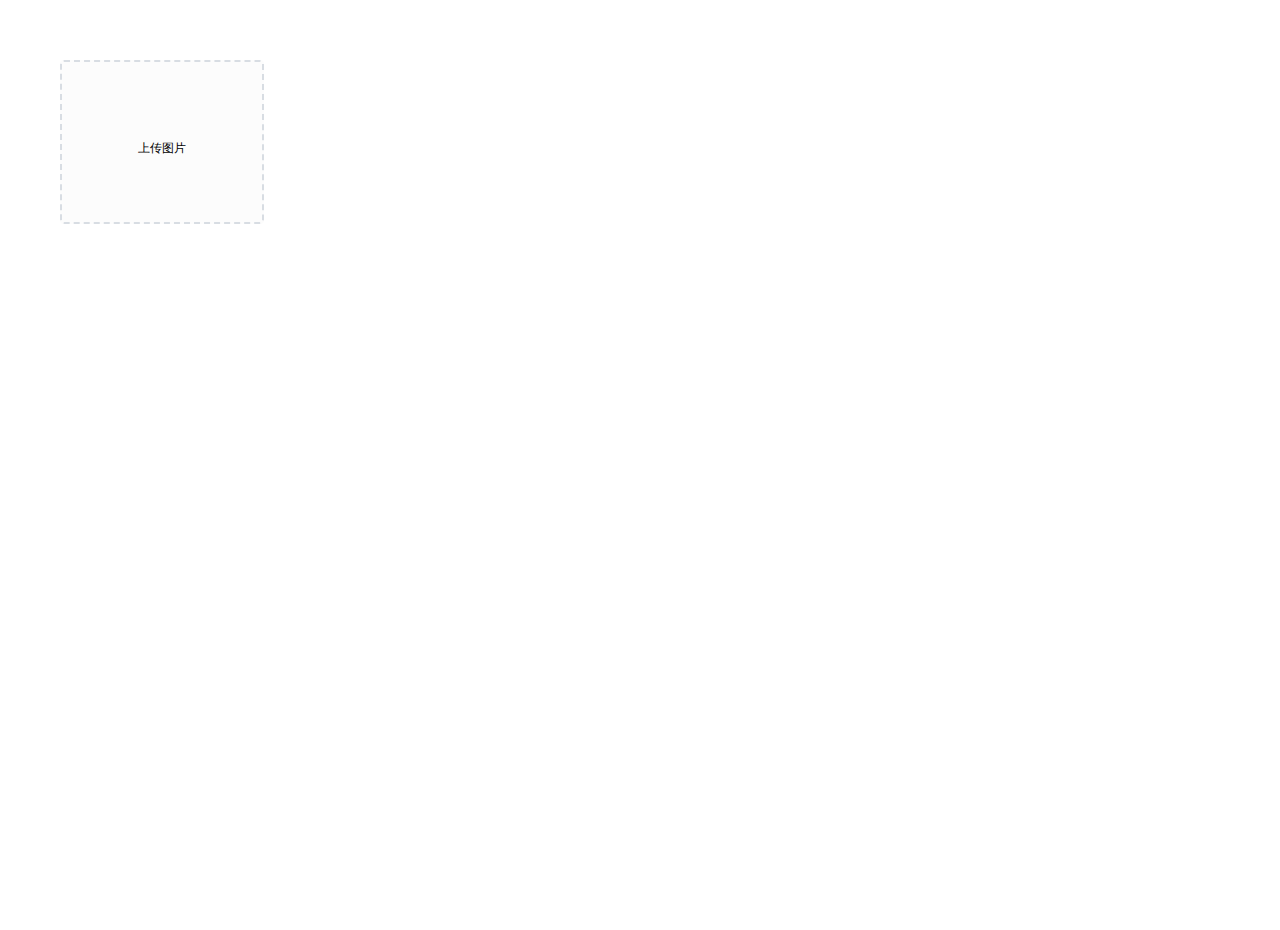
<file: src/main/resources/backend/page/demo/upload.html>
<!DOCTYPE html>
<html lang="en">
<head>
    <meta charset="UTF-8">
    <meta http-equiv="X-UA-Compatible" content="IE=edge">
    <meta name="viewport" content="width=device-width, initial-scale=1.0">
    <title>文件上传</title>
    <!-- 引入样式 -->
    <link rel="stylesheet" href="../../plugins/element-ui/index.css"/>
    <link rel="stylesheet" href="../../styles/common.css"/>
    <link rel="stylesheet" href="../../styles/page.css"/>
    <link rel="shortvut icon" href="../../favicon.ico">
</head>
<body>
<div class="addBrand-container" id="food-add-app">
    <div class="container">
        <el-upload class="avatar-uploader"
                   action="/common/upload"
                   :show-file-list="false"
                   :on-success="handleAvatarSuccess"
                   :before-upload="beforeUpload"
                   ref="upload">
            <img v-if="imageUrl" :src="imageUrl" class="avatar"></img>
            <i v-else class="el-icon-plus avatar-uploader-icon"></i>
        </el-upload>
    </div>
</div>
<!-- 开发环境版本，包含了有帮助的命令行警告 -->
<script src="../../plugins/vue/vue.js"></script>
<!-- 引入组件库 -->
<script src="../../plugins/element-ui/index.js"></script>
<!-- 引入axios -->
<script src="../../plugins/axios/axios.min.js"></script>
<script src="../../js/index.js"></script>
<script>
    new Vue({
        el: '#food-add-app',
        data() {
            return {
                imageUrl: ''
            }
        },
        methods: {
            handleAvatarSuccess(response, file, fileList) {
                this.imageUrl = `/common/download?name=${response.data}`
            },
            beforeUpload(file) {
                if (file) {
                    const suffix = file.name.split('.')[1]
                    const size = file.size / 1024 / 1024 < 2
                    if (['png', 'jpeg', 'jpg'].indexOf(suffix) < 0) {
                        this.$message.error('上传图片只支持 png、jpeg、jpg 格式！')
                        this.$refs.upload.clearFiles()
                        return false
                    }
                    if (!size) {
                        this.$message.error('上传文件大小不能超过 2MB!')
                        return false
                    }
                    return file
                }
            }
        }
    })
</script>
</body>
</html>
</file>
<file: src/main/resources/backend/plugins/element-ui/index.css>
@charset "UTF-8";.el-pagination--small .arrow.disabled,.el-table .hidden-columns,.el-table td.is-hidden>*,.el-table th.is-hidden>*,.el-table--hidden{visibility:hidden}.el-input__suffix,.el-tree.is-dragging .el-tree-node__content *{pointer-events:none}.el-dropdown .el-dropdown-selfdefine:focus:active,.el-dropdown .el-dropdown-selfdefine:focus:not(.focusing),.el-message__closeBtn:focus,.el-message__content:focus,.el-popover:focus,.el-popover:focus:active,.el-popover__reference:focus:hover,.el-popover__reference:focus:not(.focusing),.el-rate:active,.el-rate:focus,.el-tooltip:focus:hover,.el-tooltip:focus:not(.focusing),.el-upload-list__item.is-success:active,.el-upload-list__item.is-success:not(.focusing):focus{outline-width:0}@font-face{font-family:element-icons;src:url(fonts/element-icons.woff) format("woff"),url(fonts/element-icons.ttf) format("truetype");font-weight:400;font-display:"auto";font-style:normal}[class*=" el-icon-"],[class^=el-icon-]{font-family:element-icons!important;speak:none;font-style:normal;font-weight:400;font-variant:normal;text-transform:none;line-height:1;vertical-align:baseline;display:inline-block;-webkit-font-smoothing:antialiased;-moz-osx-font-smoothing:grayscale}.el-icon-ice-cream-round:before{content:"\e6a0"}.el-icon-ice-cream-square:before{content:"\e6a3"}.el-icon-lollipop:before{content:"\e6a4"}.el-icon-potato-strips:before{content:"\e6a5"}.el-icon-milk-tea:before{content:"\e6a6"}.el-icon-ice-drink:before{content:"\e6a7"}.el-icon-ice-tea:before{content:"\e6a9"}.el-icon-coffee:before{content:"\e6aa"}.el-icon-orange:before{content:"\e6ab"}.el-icon-pear:before{content:"\e6ac"}.el-icon-apple:before{content:"\e6ad"}.el-icon-cherry:before{content:"\e6ae"}.el-icon-watermelon:before{content:"\e6af"}.el-icon-grape:before{content:"\e6b0"}.el-icon-refrigerator:before{content:"\e6b1"}.el-icon-goblet-square-full:before{content:"\e6b2"}.el-icon-goblet-square:before{content:"\e6b3"}.el-icon-goblet-full:before{content:"\e6b4"}.el-icon-goblet:before{content:"\e6b5"}.el-icon-cold-drink:before{content:"\e6b6"}.el-icon-coffee-cup:before{content:"\e6b8"}.el-icon-water-cup:before{content:"\e6b9"}.el-icon-hot-water:before{content:"\e6ba"}.el-icon-ice-cream:before{content:"\e6bb"}.el-icon-dessert:before{content:"\e6bc"}.el-icon-sugar:before{content:"\e6bd"}.el-icon-tableware:before{content:"\e6be"}.el-icon-burger:before{content:"\e6bf"}.el-icon-knife-fork:before{content:"\e6c1"}.el-icon-fork-spoon:before{content:"\e6c2"}.el-icon-chicken:before{content:"\e6c3"}.el-icon-food:before{content:"\e6c4"}.el-icon-dish-1:before{content:"\e6c5"}.el-icon-dish:before{content:"\e6c6"}.el-icon-moon-night:before{content:"\e6ee"}.el-icon-moon:before{content:"\e6f0"}.el-icon-cloudy-and-sunny:before{content:"\e6f1"}.el-icon-partly-cloudy:before{content:"\e6f2"}.el-icon-cloudy:before{content:"\e6f3"}.el-icon-sunny:before{content:"\e6f6"}.el-icon-sunset:before{content:"\e6f7"}.el-icon-sunrise-1:before{content:"\e6f8"}.el-icon-sunrise:before{content:"\e6f9"}.el-icon-heavy-rain:before{content:"\e6fa"}.el-icon-lightning:before{content:"\e6fb"}.el-icon-light-rain:before{content:"\e6fc"}.el-icon-wind-power:before{content:"\e6fd"}.el-icon-baseball:before{content:"\e712"}.el-icon-soccer:before{content:"\e713"}.el-icon-football:before{content:"\e715"}.el-icon-basketball:before{content:"\e716"}.el-icon-ship:before{content:"\e73f"}.el-icon-truck:before{content:"\e740"}.el-icon-bicycle:before{content:"\e741"}.el-icon-mobile-phone:before{content:"\e6d3"}.el-icon-service:before{content:"\e6d4"}.el-icon-key:before{content:"\e6e2"}.el-icon-unlock:before{content:"\e6e4"}.el-icon-lock:before{content:"\e6e5"}.el-icon-watch:before{content:"\e6fe"}.el-icon-watch-1:before{content:"\e6ff"}.el-icon-timer:before{content:"\e702"}.el-icon-alarm-clock:before{content:"\e703"}.el-icon-map-location:before{content:"\e704"}.el-icon-delete-location:before{content:"\e705"}.el-icon-add-location:before{content:"\e706"}.el-icon-location-information:before{content:"\e707"}.el-icon-location-outline:before{content:"\e708"}.el-icon-location:before{content:"\e79e"}.el-icon-place:before{content:"\e709"}.el-icon-discover:before{content:"\e70a"}.el-icon-first-aid-kit:before{content:"\e70b"}.el-icon-trophy-1:before{content:"\e70c"}.el-icon-trophy:before{content:"\e70d"}.el-icon-medal:before{content:"\e70e"}.el-icon-medal-1:before{content:"\e70f"}.el-icon-stopwatch:before{content:"\e710"}.el-icon-mic:before{content:"\e711"}.el-icon-copy-document:before{content:"\e718"}.el-icon-full-screen:before{content:"\e719"}.el-icon-switch-button:before{content:"\e71b"}.el-icon-aim:before{content:"\e71c"}.el-icon-crop:before{content:"\e71d"}.el-icon-odometer:before{content:"\e71e"}.el-icon-time:before{content:"\e71f"}.el-icon-bangzhu:before{content:"\e724"}.el-icon-close-notification:before{content:"\e726"}.el-icon-microphone:before{content:"\e727"}.el-icon-turn-off-microphone:before{content:"\e728"}.el-icon-position:before{content:"\e729"}.el-icon-postcard:before{content:"\e72a"}.el-icon-message:before{content:"\e72b"}.el-icon-chat-line-square:before{content:"\e72d"}.el-icon-chat-dot-square:before{content:"\e72e"}.el-icon-chat-dot-round:before{content:"\e72f"}.el-icon-chat-square:before{content:"\e730"}.el-icon-chat-line-round:before{content:"\e731"}.el-icon-chat-round:before{content:"\e732"}.el-icon-set-up:before{content:"\e733"}.el-icon-turn-off:before{content:"\e734"}.el-icon-open:before{content:"\e735"}.el-icon-connection:before{content:"\e736"}.el-icon-link:before{content:"\e737"}.el-icon-cpu:before{content:"\e738"}.el-icon-thumb:before{content:"\e739"}.el-icon-female:before{content:"\e73a"}.el-icon-male:before{content:"\e73b"}.el-icon-guide:before{content:"\e73c"}.el-icon-news:before{content:"\e73e"}.el-icon-price-tag:before{content:"\e744"}.el-icon-discount:before{content:"\e745"}.el-icon-wallet:before{content:"\e747"}.el-icon-coin:before{content:"\e748"}.el-icon-money:before{content:"\e749"}.el-icon-bank-card:before{content:"\e74a"}.el-icon-box:before{content:"\e74b"}.el-icon-present:before{content:"\e74c"}.el-icon-sell:before{content:"\e6d5"}.el-icon-sold-out:before{content:"\e6d6"}.el-icon-shopping-bag-2:before{content:"\e74d"}.el-icon-shopping-bag-1:before{content:"\e74e"}.el-icon-shopping-cart-2:before{content:"\e74f"}.el-icon-shopping-cart-1:before{content:"\e750"}.el-icon-shopping-cart-full:before{content:"\e751"}.el-icon-smoking:before{content:"\e752"}.el-icon-no-smoking:before{content:"\e753"}.el-icon-house:before{content:"\e754"}.el-icon-table-lamp:before{content:"\e755"}.el-icon-school:before{content:"\e756"}.el-icon-office-building:before{content:"\e757"}.el-icon-toilet-paper:before{content:"\e758"}.el-icon-notebook-2:before{content:"\e759"}.el-icon-notebook-1:before{content:"\e75a"}.el-icon-files:before{content:"\e75b"}.el-icon-collection:before{content:"\e75c"}.el-icon-receiving:before{content:"\e75d"}.el-icon-suitcase-1:before{content:"\e760"}.el-icon-suitcase:before{content:"\e761"}.el-icon-film:before{content:"\e763"}.el-icon-collection-tag:before{content:"\e765"}.el-icon-data-analysis:before{content:"\e766"}.el-icon-pie-chart:before{content:"\e767"}.el-icon-data-board:before{content:"\e768"}.el-icon-data-line:before{content:"\e76d"}.el-icon-reading:before{content:"\e769"}.el-icon-magic-stick:before{content:"\e76a"}.el-icon-coordinate:before{content:"\e76b"}.el-icon-mouse:before{content:"\e76c"}.el-icon-brush:before{content:"\e76e"}.el-icon-headset:before{content:"\e76f"}.el-icon-umbrella:before{content:"\e770"}.el-icon-scissors:before{content:"\e771"}.el-icon-mobile:before{content:"\e773"}.el-icon-attract:before{content:"\e774"}.el-icon-monitor:before{content:"\e775"}.el-icon-search:before{content:"\e778"}.el-icon-takeaway-box:before{content:"\e77a"}.el-icon-paperclip:before{content:"\e77d"}.el-icon-printer:before{content:"\e77e"}.el-icon-document-add:before{content:"\e782"}.el-icon-document:before{content:"\e785"}.el-icon-document-checked:before{content:"\e786"}.el-icon-document-copy:before{content:"\e787"}.el-icon-document-delete:before{content:"\e788"}.el-icon-document-remove:before{content:"\e789"}.el-icon-tickets:before{content:"\e78b"}.el-icon-folder-checked:before{content:"\e77f"}.el-icon-folder-delete:before{content:"\e780"}.el-icon-folder-remove:before{content:"\e781"}.el-icon-folder-add:before{content:"\e783"}.el-icon-folder-opened:before{content:"\e784"}.el-icon-folder:before{content:"\e78a"}.el-icon-edit-outline:before{content:"\e764"}.el-icon-edit:before{content:"\e78c"}.el-icon-date:before{content:"\e78e"}.el-icon-c-scale-to-original:before{content:"\e7c6"}.el-icon-view:before{content:"\e6ce"}.el-icon-loading:before{content:"\e6cf"}.el-icon-rank:before{content:"\e6d1"}.el-icon-sort-down:before{content:"\e7c4"}.el-icon-sort-up:before{content:"\e7c5"}.el-icon-sort:before{content:"\e6d2"}.el-icon-finished:before{content:"\e6cd"}.el-icon-refresh-left:before{content:"\e6c7"}.el-icon-refresh-right:before{content:"\e6c8"}.el-icon-refresh:before{content:"\e6d0"}.el-icon-video-play:before{content:"\e7c0"}.el-icon-video-pause:before{content:"\e7c1"}.el-icon-d-arrow-right:before{content:"\e6dc"}.el-icon-d-arrow-left:before{content:"\e6dd"}.el-icon-arrow-up:before{content:"\e6e1"}.el-icon-arrow-down:before{content:"\e6df"}.el-icon-arrow-right:before{content:"\e6e0"}.el-icon-arrow-left:before{content:"\e6de"}.el-icon-top-right:before{content:"\e6e7"}.el-icon-top-left:before{content:"\e6e8"}.el-icon-top:before{content:"\e6e6"}.el-icon-bottom:before{content:"\e6eb"}.el-icon-right:before{content:"\e6e9"}.el-icon-back:before{content:"\e6ea"}.el-icon-bottom-right:before{content:"\e6ec"}.el-icon-bottom-left:before{content:"\e6ed"}.el-icon-caret-top:before{content:"\e78f"}.el-icon-caret-bottom:before{content:"\e790"}.el-icon-caret-right:before{content:"\e791"}.el-icon-caret-left:before{content:"\e792"}.el-icon-d-caret:before{content:"\e79a"}.el-icon-share:before{content:"\e793"}.el-icon-menu:before{content:"\e798"}.el-icon-s-grid:before{content:"\e7a6"}.el-icon-s-check:before{content:"\e7a7"}.el-icon-s-data:before{content:"\e7a8"}.el-icon-s-opportunity:before{content:"\e7aa"}.el-icon-s-custom:before{content:"\e7ab"}.el-icon-s-claim:before{content:"\e7ad"}.el-icon-s-finance:before{content:"\e7ae"}.el-icon-s-comment:before{content:"\e7af"}.el-icon-s-flag:before{content:"\e7b0"}.el-icon-s-marketing:before{content:"\e7b1"}.el-icon-s-shop:before{content:"\e7b4"}.el-icon-s-open:before{content:"\e7b5"}.el-icon-s-management:before{content:"\e7b6"}.el-icon-s-ticket:before{content:"\e7b7"}.el-icon-s-release:before{content:"\e7b8"}.el-icon-s-home:before{content:"\e7b9"}.el-icon-s-promotion:before{content:"\e7ba"}.el-icon-s-operation:before{content:"\e7bb"}.el-icon-s-unfold:before{content:"\e7bc"}.el-icon-s-fold:before{content:"\e7a9"}.el-icon-s-platform:before{content:"\e7bd"}.el-icon-s-order:before{content:"\e7be"}.el-icon-s-cooperation:before{content:"\e7bf"}.el-icon-bell:before{content:"\e725"}.el-icon-message-solid:before{content:"\e799"}.el-icon-video-camera:before{content:"\e772"}.el-icon-video-camera-solid:before{content:"\e796"}.el-icon-camera:before{content:"\e779"}.el-icon-camera-solid:before{content:"\e79b"}.el-icon-download:before{content:"\e77c"}.el-icon-upload2:before{content:"\e77b"}.el-icon-upload:before{content:"\e7c3"}.el-icon-picture-outline-round:before{content:"\e75f"}.el-icon-picture-outline:before{content:"\e75e"}.el-icon-picture:before{content:"\e79f"}.el-icon-close:before{content:"\e6db"}.el-icon-check:before{content:"\e6da"}.el-icon-plus:before{content:"\e6d9"}.el-icon-minus:before{content:"\e6d8"}.el-icon-help:before{content:"\e73d"}.el-icon-s-help:before{content:"\e7b3"}.el-icon-circle-close:before{content:"\e78d"}.el-icon-circle-check:before{content:"\e720"}.el-icon-circle-plus-outline:before{content:"\e723"}.el-icon-remove-outline:before{content:"\e722"}.el-icon-zoom-out:before{content:"\e776"}.el-icon-zoom-in:before{content:"\e777"}.el-icon-error:before{content:"\e79d"}.el-icon-success:before{content:"\e79c"}.el-icon-circle-plus:before{content:"\e7a0"}.el-icon-remove:before{content:"\e7a2"}.el-icon-info:before{content:"\e7a1"}.el-icon-question:before{content:"\e7a4"}.el-icon-warning-outline:before{content:"\e6c9"}.el-icon-warning:before{content:"\e7a3"}.el-icon-goods:before{content:"\e7c2"}.el-icon-s-goods:before{content:"\e7b2"}.el-icon-star-off:before{content:"\e717"}.el-icon-star-on:before{content:"\e797"}.el-icon-more-outline:before{content:"\e6cc"}.el-icon-more:before{content:"\e794"}.el-icon-phone-outline:before{content:"\e6cb"}.el-icon-phone:before{content:"\e795"}.el-icon-user:before{content:"\e6e3"}.el-icon-user-solid:before{content:"\e7a5"}.el-icon-setting:before{content:"\e6ca"}.el-icon-s-tools:before{content:"\e7ac"}.el-icon-delete:before{content:"\e6d7"}.el-icon-delete-solid:before{content:"\e7c9"}.el-icon-eleme:before{content:"\e7c7"}.el-icon-platform-eleme:before{content:"\e7ca"}.el-icon-loading{-webkit-animation:rotating 2s linear infinite;animation:rotating 2s linear infinite}.el-icon--right{margin-left:5px}.el-icon--left{margin-right:5px}@-webkit-keyframes rotating{0%{-webkit-transform:rotateZ(0);transform:rotateZ(0)}100%{-webkit-transform:rotateZ(360deg);transform:rotateZ(360deg)}}@keyframes rotating{0%{-webkit-transform:rotateZ(0);transform:rotateZ(0)}100%{-webkit-transform:rotateZ(360deg);transform:rotateZ(360deg)}}.el-pagination{white-space:nowrap;padding:2px 5px;color:#303133;font-weight:700}.el-pagination::after,.el-pagination::before{display:table;content:""}.el-pagination::after{clear:both}.el-pagination button,.el-pagination span:not([class*=suffix]){display:inline-block;font-size:13px;min-width:35.5px;height:28px;line-height:28px;vertical-align:top;-webkit-box-sizing:border-box;box-sizing:border-box}.el-pagination .el-input__inner{text-align:center;-moz-appearance:textfield;line-height:normal}.el-pagination .el-input__suffix{right:0;-webkit-transform:scale(.8);transform:scale(.8)}.el-pagination .el-select .el-input{width:100px;margin:0 5px}.el-pagination .el-select .el-input .el-input__inner{padding-left:2px;padding-right:25px;border-radius:3px}.el-pagination button{border:none;padding:0 6px;background:0 0}.el-pagination button:focus{outline:0}.el-pagination button:hover{color:#409EFF}.el-pagination button:disabled{color:#C0C4CC;background-color:#FFF;cursor:not-allowed}.el-pagination .btn-next,.el-pagination .btn-prev{background:center center no-repeat #FFF;background-size:16px;cursor:pointer;margin:0;color:#303133}.el-pagination .btn-next .el-icon,.el-pagination .btn-prev .el-icon{display:block;font-size:12px;font-weight:700}.el-pagination .btn-prev{padding-right:12px}.el-pagination .btn-next{padding-left:12px}.el-pagination .el-pager li.disabled{color:#C0C4CC;cursor:not-allowed}.el-pager li,.el-pager li.btn-quicknext:hover,.el-pager li.btn-quickprev:hover{cursor:pointer}.el-pagination--small .btn-next,.el-pagination--small .btn-prev,.el-pagination--small .el-pager li,.el-pagination--small .el-pager li.btn-quicknext,.el-pagination--small .el-pager li.btn-quickprev,.el-pagination--small .el-pager li:last-child{border-color:transparent;font-size:12px;line-height:22px;height:22px;min-width:22px}.el-pagination--small .more::before,.el-pagination--small li.more::before{line-height:24px}.el-pagination--small button,.el-pagination--small span:not([class*=suffix]){height:22px;line-height:22px}.el-pagination--small .el-pagination__editor,.el-pagination--small .el-pagination__editor.el-input .el-input__inner{height:22px}.el-pagination__sizes{margin:0 10px 0 0;font-weight:400;color:#606266}.el-pagination__sizes .el-input .el-input__inner{font-size:13px;padding-left:8px}.el-pagination__sizes .el-input .el-input__inner:hover{border-color:#409EFF}.el-pagination__total{margin-right:10px;font-weight:400;color:#606266}.el-pagination__jump{margin-left:24px;font-weight:400;color:#606266}.el-pagination__jump .el-input__inner{padding:0 3px}.el-pagination__rightwrapper{float:right}.el-pagination__editor{line-height:18px;padding:0 2px;height:28px;text-align:center;margin:0 2px;-webkit-box-sizing:border-box;box-sizing:border-box;border-radius:3px}.el-pager,.el-pagination.is-background .btn-next,.el-pagination.is-background .btn-prev{padding:0}.el-pagination__editor.el-input{width:50px}.el-pagination__editor.el-input .el-input__inner{height:28px}.el-pagination__editor .el-input__inner::-webkit-inner-spin-button,.el-pagination__editor .el-input__inner::-webkit-outer-spin-button{-webkit-appearance:none;margin:0}.el-pagination.is-background .btn-next,.el-pagination.is-background .btn-prev,.el-pagination.is-background .el-pager li{margin:0 5px;background-color:#f4f4f5;color:#606266;min-width:30px;border-radius:2px}.el-pagination.is-background .btn-next.disabled,.el-pagination.is-background .btn-next:disabled,.el-pagination.is-background .btn-prev.disabled,.el-pagination.is-background .btn-prev:disabled,.el-pagination.is-background .el-pager li.disabled{color:#C0C4CC}.el-pagination.is-background .el-pager li:not(.disabled):hover{color:#409EFF}.el-pagination.is-background .el-pager li:not(.disabled).active{background-color:#409EFF;color:#FFF}.el-dialog,.el-pager li{background:#FFF;-webkit-box-sizing:border-box}.el-pagination.is-background.el-pagination--small .btn-next,.el-pagination.is-background.el-pagination--small .btn-prev,.el-pagination.is-background.el-pagination--small .el-pager li{margin:0 3px;min-width:22px}.el-pager,.el-pager li{vertical-align:top;margin:0;display:inline-block}.el-pager{-webkit-user-select:none;-moz-user-select:none;-ms-user-select:none;user-select:none;list-style:none;font-size:0}.el-date-table,.el-table th{-webkit-user-select:none;-moz-user-select:none}.el-pager .more::before{line-height:30px}.el-pager li{padding:0 4px;font-size:13px;min-width:35.5px;height:28px;line-height:28px;box-sizing:border-box;text-align:center}.el-menu--collapse .el-menu .el-submenu,.el-menu--popup{min-width:200px}.el-pager li.btn-quicknext,.el-pager li.btn-quickprev{line-height:28px;color:#303133}.el-pager li.btn-quicknext.disabled,.el-pager li.btn-quickprev.disabled{color:#C0C4CC}.el-pager li.active+li{border-left:0}.el-pager li:hover{color:#409EFF}.el-pager li.active{color:#409EFF;cursor:default}@-webkit-keyframes v-modal-in{0%{opacity:0}}@-webkit-keyframes v-modal-out{100%{opacity:0}}.el-dialog{position:relative;margin:0 auto 50px;border-radius:2px;-webkit-box-shadow:0 1px 3px rgba(0,0,0,.3);box-shadow:0 1px 3px rgba(0,0,0,.3);box-sizing:border-box;width:50%}.el-dialog.is-fullscreen{width:100%;margin-top:0;margin-bottom:0;height:100%;overflow:auto}.el-dialog__wrapper{position:fixed;top:0;right:0;bottom:0;left:0;overflow:auto;margin:0}.el-dialog__header{padding:20px 20px 10px}.el-dialog__headerbtn{position:absolute;top:20px;right:20px;padding:0;background:0 0;border:none;outline:0;cursor:pointer;font-size:16px}.el-dialog__headerbtn .el-dialog__close{color:#909399}.el-dialog__headerbtn:focus .el-dialog__close,.el-dialog__headerbtn:hover .el-dialog__close{color:#409EFF}.el-dialog__title{line-height:24px;font-size:18px;color:#303133}.el-dialog__body{padding:30px 20px;color:#606266;font-size:14px;word-break:break-all}.el-dialog__footer{padding:10px 20px 20px;text-align:right;-webkit-box-sizing:border-box;box-sizing:border-box}.el-dialog--center{text-align:center}.el-dialog--center .el-dialog__body{text-align:initial;padding:25px 25px 30px}.el-dialog--center .el-dialog__footer{text-align:inherit}.dialog-fade-enter-active{-webkit-animation:dialog-fade-in .3s;animation:dialog-fade-in .3s}.dialog-fade-leave-active{-webkit-animation:dialog-fade-out .3s;animation:dialog-fade-out .3s}@-webkit-keyframes dialog-fade-in{0%{-webkit-transform:translate3d(0,-20px,0);transform:translate3d(0,-20px,0);opacity:0}100%{-webkit-transform:translate3d(0,0,0);transform:translate3d(0,0,0);opacity:1}}@keyframes dialog-fade-in{0%{-webkit-transform:translate3d(0,-20px,0);transform:translate3d(0,-20px,0);opacity:0}100%{-webkit-transform:translate3d(0,0,0);transform:translate3d(0,0,0);opacity:1}}@-webkit-keyframes dialog-fade-out{0%{-webkit-transform:translate3d(0,0,0);transform:translate3d(0,0,0);opacity:1}100%{-webkit-transform:translate3d(0,-20px,0);transform:translate3d(0,-20px,0);opacity:0}}@keyframes dialog-fade-out{0%{-webkit-transform:translate3d(0,0,0);transform:translate3d(0,0,0);opacity:1}100%{-webkit-transform:translate3d(0,-20px,0);transform:translate3d(0,-20px,0);opacity:0}}.el-autocomplete{position:relative;display:inline-block}.el-autocomplete-suggestion{margin:5px 0;-webkit-box-shadow:0 2px 12px 0 rgba(0,0,0,.1);box-shadow:0 2px 12px 0 rgba(0,0,0,.1);border-radius:4px;border:1px solid #E4E7ED;-webkit-box-sizing:border-box;box-sizing:border-box;background-color:#FFF}.el-dropdown-menu,.el-menu--collapse .el-submenu .el-menu{z-index:10;-webkit-box-shadow:0 2px 12px 0 rgba(0,0,0,.1)}.el-autocomplete-suggestion__wrap{max-height:280px;padding:10px 0;-webkit-box-sizing:border-box;box-sizing:border-box}.el-autocomplete-suggestion__list{margin:0;padding:0}.el-autocomplete-suggestion li{padding:0 20px;margin:0;line-height:34px;cursor:pointer;color:#606266;font-size:14px;list-style:none;white-space:nowrap;overflow:hidden;text-overflow:ellipsis}.el-autocomplete-suggestion li.highlighted,.el-autocomplete-suggestion li:hover{background-color:#F5F7FA}.el-autocomplete-suggestion li.divider{margin-top:6px;border-top:1px solid #000}.el-autocomplete-suggestion li.divider:last-child{margin-bottom:-6px}.el-autocomplete-suggestion.is-loading li{text-align:center;height:100px;line-height:100px;font-size:20px;color:#999}.el-autocomplete-suggestion.is-loading li::after{display:inline-block;content:"";height:100%;vertical-align:middle}.el-autocomplete-suggestion.is-loading li:hover{background-color:#FFF}.el-autocomplete-suggestion.is-loading .el-icon-loading{vertical-align:middle}.el-dropdown{display:inline-block;position:relative;color:#606266;font-size:14px}.el-dropdown .el-button-group{display:block}.el-dropdown .el-button-group .el-button{float:none}.el-dropdown .el-dropdown__caret-button{padding-left:5px;padding-right:5px;position:relative;border-left:none}.el-dropdown .el-dropdown__caret-button::before{content:'';position:absolute;display:block;width:1px;top:5px;bottom:5px;left:0;background:rgba(255,255,255,.5)}.el-dropdown .el-dropdown__caret-button.el-button--default::before{background:rgba(220,223,230,.5)}.el-dropdown .el-dropdown__caret-button:hover::before{top:0;bottom:0}.el-dropdown .el-dropdown__caret-button .el-dropdown__icon{padding-left:0}.el-dropdown__icon{font-size:12px;margin:0 3px}.el-dropdown-menu{position:absolute;top:0;left:0;padding:10px 0;margin:5px 0;background-color:#FFF;border:1px solid #EBEEF5;border-radius:4px;box-shadow:0 2px 12px 0 rgba(0,0,0,.1)}.el-dropdown-menu__item{list-style:none;line-height:36px;padding:0 20px;margin:0;font-size:14px;color:#606266;cursor:pointer;outline:0}.el-dropdown-menu__item:focus,.el-dropdown-menu__item:not(.is-disabled):hover{background-color:#ecf5ff;color:#66b1ff}.el-dropdown-menu__item i{margin-right:5px}.el-dropdown-menu__item--divided{position:relative;margin-top:6px;border-top:1px solid #EBEEF5}.el-dropdown-menu__item--divided:before{content:'';height:6px;display:block;margin:0 -20px;background-color:#FFF}.el-dropdown-menu__item.is-disabled{cursor:default;color:#bbb;pointer-events:none}.el-dropdown-menu--medium{padding:6px 0}.el-dropdown-menu--medium .el-dropdown-menu__item{line-height:30px;padding:0 17px;font-size:14px}.el-dropdown-menu--medium .el-dropdown-menu__item.el-dropdown-menu__item--divided{margin-top:6px}.el-dropdown-menu--medium .el-dropdown-menu__item.el-dropdown-menu__item--divided:before{height:6px;margin:0 -17px}.el-dropdown-menu--small{padding:6px 0}.el-dropdown-menu--small .el-dropdown-menu__item{line-height:27px;padding:0 15px;font-size:13px}.el-dropdown-menu--small .el-dropdown-menu__item.el-dropdown-menu__item--divided{margin-top:4px}.el-dropdown-menu--small .el-dropdown-menu__item.el-dropdown-menu__item--divided:before{height:4px;margin:0 -15px}.el-dropdown-menu--mini{padding:3px 0}.el-dropdown-menu--mini .el-dropdown-menu__item{line-height:24px;padding:0 10px;font-size:12px}.el-dropdown-menu--mini .el-dropdown-menu__item.el-dropdown-menu__item--divided{margin-top:3px}.el-dropdown-menu--mini .el-dropdown-menu__item.el-dropdown-menu__item--divided:before{height:3px;margin:0 -10px}.el-menu{border-right:solid 1px #e6e6e6;list-style:none;position:relative;margin:0;padding-left:0;background-color:#FFF}.el-menu--horizontal>.el-menu-item:not(.is-disabled):focus,.el-menu--horizontal>.el-menu-item:not(.is-disabled):hover,.el-menu--horizontal>.el-submenu .el-submenu__title:hover{background-color:#fff}.el-menu::after,.el-menu::before{display:table;content:""}.el-menu::after{clear:both}.el-menu.el-menu--horizontal{border-bottom:solid 1px #e6e6e6}.el-menu--horizontal{border-right:none}.el-menu--horizontal>.el-menu-item{float:left;height:60px;line-height:60px;margin:0;border-bottom:2px solid transparent;color:#909399}.el-menu--horizontal>.el-menu-item a,.el-menu--horizontal>.el-menu-item a:hover{color:inherit}.el-menu--horizontal>.el-submenu{float:left}.el-menu--horizontal>.el-submenu:focus,.el-menu--horizontal>.el-submenu:hover{outline:0}.el-menu--horizontal>.el-submenu:focus .el-submenu__title,.el-menu--horizontal>.el-submenu:hover .el-submenu__title{color:#303133}.el-menu--horizontal>.el-submenu.is-active .el-submenu__title{border-bottom:2px solid #409EFF;color:#303133}.el-menu--horizontal>.el-submenu .el-submenu__title{height:60px;line-height:60px;border-bottom:2px solid transparent;color:#909399}.el-menu--horizontal>.el-submenu .el-submenu__icon-arrow{position:static;vertical-align:middle;margin-left:8px;margin-top:-3px}.el-menu--horizontal .el-menu .el-menu-item,.el-menu--horizontal .el-menu .el-submenu__title{background-color:#FFF;float:none;height:36px;line-height:36px;padding:0 10px;color:#909399}.el-menu--horizontal .el-menu .el-menu-item.is-active,.el-menu--horizontal .el-menu .el-submenu.is-active>.el-submenu__title{color:#303133}.el-menu--horizontal .el-menu-item:not(.is-disabled):focus,.el-menu--horizontal .el-menu-item:not(.is-disabled):hover{outline:0;color:#303133}.el-menu--horizontal>.el-menu-item.is-active{border-bottom:2px solid #409EFF;color:#303133}.el-menu--collapse{width:64px}.el-menu--collapse>.el-menu-item [class^=el-icon-],.el-menu--collapse>.el-submenu>.el-submenu__title [class^=el-icon-]{margin:0;vertical-align:middle;width:24px;text-align:center}.el-menu--collapse>.el-menu-item .el-submenu__icon-arrow,.el-menu--collapse>.el-submenu>.el-submenu__title .el-submenu__icon-arrow{display:none}.el-menu--collapse>.el-menu-item span,.el-menu--collapse>.el-submenu>.el-submenu__title span{height:0;width:0;overflow:hidden;visibility:hidden;display:inline-block}.el-menu--collapse>.el-menu-item.is-active i{color:inherit}.el-menu--collapse .el-submenu{position:relative}.el-menu--collapse .el-submenu .el-menu{position:absolute;margin-left:5px;top:0;left:100%;border:1px solid #E4E7ED;border-radius:2px;box-shadow:0 2px 12px 0 rgba(0,0,0,.1)}.el-menu-item,.el-submenu__title{height:56px;line-height:56px;position:relative;-webkit-box-sizing:border-box;white-space:nowrap;list-style:none}.el-menu--collapse .el-submenu.is-opened>.el-submenu__title .el-submenu__icon-arrow{-webkit-transform:none;transform:none}.el-menu--popup{z-index:100;border:none;padding:5px 0;border-radius:2px;-webkit-box-shadow:0 2px 12px 0 rgba(0,0,0,.1);box-shadow:0 2px 12px 0 rgba(0,0,0,.1)}.el-menu--popup-bottom-start{margin-top:5px}.el-menu--popup-right-start{margin-left:5px;margin-right:5px}.el-menu-item{font-size:14px;color:#303133;padding:0 20px;cursor:pointer;-webkit-transition:border-color .3s,background-color .3s,color .3s;transition:border-color .3s,background-color .3s,color .3s;box-sizing:border-box}.el-menu-item *{vertical-align:middle}.el-menu-item i{color:#909399}.el-menu-item:focus,.el-menu-item:hover{outline:0;background-color:#ecf5ff}.el-menu-item.is-disabled{opacity:.25;cursor:not-allowed;background:0 0!important}.el-menu-item [class^=el-icon-]{margin-right:5px;width:24px;text-align:center;font-size:18px;vertical-align:middle}.el-menu-item.is-active{color:#409EFF}.el-menu-item.is-active i{color:inherit}.el-submenu{list-style:none;margin:0;padding-left:0}.el-submenu__title{font-size:14px;color:#303133;padding:0 20px;cursor:pointer;-webkit-transition:border-color .3s,background-color .3s,color .3s;transition:border-color .3s,background-color .3s,color .3s;box-sizing:border-box}.el-submenu__title *{vertical-align:middle}.el-submenu__title i{color:#909399}.el-submenu__title:focus,.el-submenu__title:hover{outline:0;background-color:#ecf5ff}.el-submenu__title.is-disabled{opacity:.25;cursor:not-allowed;background:0 0!important}.el-submenu__title:hover{background-color:#ecf5ff}.el-submenu .el-menu{border:none}.el-submenu .el-menu-item{height:50px;line-height:50px;padding:0 45px;min-width:200px}.el-submenu__icon-arrow{position:absolute;top:50%;right:20px;margin-top:-7px;-webkit-transition:-webkit-transform .3s;transition:-webkit-transform .3s;transition:transform .3s;transition:transform .3s,-webkit-transform .3s;font-size:12px}.el-submenu.is-active .el-submenu__title{border-bottom-color:#409EFF}.el-submenu.is-opened>.el-submenu__title .el-submenu__icon-arrow{-webkit-transform:rotateZ(180deg);transform:rotateZ(180deg)}.el-submenu.is-disabled .el-menu-item,.el-submenu.is-disabled .el-submenu__title{opacity:.25;cursor:not-allowed;background:0 0!important}.el-submenu [class^=el-icon-]{vertical-align:middle;margin-right:5px;width:24px;text-align:center;font-size:18px}.el-menu-item-group>ul{padding:0}.el-menu-item-group__title{padding:7px 0 7px 20px;line-height:normal;font-size:12px;color:#909399}.el-radio-button__inner,.el-radio-group{display:inline-block;line-height:1;vertical-align:middle}.horizontal-collapse-transition .el-submenu__title .el-submenu__icon-arrow{-webkit-transition:.2s;transition:.2s;opacity:0}.el-radio-group{font-size:0}.el-radio-button{position:relative;display:inline-block;outline:0}.el-radio-button__inner{white-space:nowrap;background:#FFF;border:1px solid #DCDFE6;font-weight:500;border-left:0;color:#606266;-webkit-appearance:none;text-align:center;-webkit-box-sizing:border-box;box-sizing:border-box;outline:0;margin:0;position:relative;cursor:pointer;-webkit-transition:all .3s cubic-bezier(.645,.045,.355,1);transition:all .3s cubic-bezier(.645,.045,.355,1);padding:12px 20px;font-size:14px;border-radius:0}.el-radio-button__inner.is-round{padding:12px 20px}.el-radio-button__inner:hover{color:#409EFF}.el-radio-button__inner [class*=el-icon-]{line-height:.9}.el-radio-button__inner [class*=el-icon-]+span{margin-left:5px}.el-radio-button:first-child .el-radio-button__inner{border-left:1px solid #DCDFE6;border-radius:4px 0 0 4px;-webkit-box-shadow:none!important;box-shadow:none!important}.el-radio-button__orig-radio{opacity:0;outline:0;position:absolute;z-index:-1}.el-radio-button__orig-radio:checked+.el-radio-button__inner{color:#FFF;background-color:#409EFF;border-color:#409EFF;-webkit-box-shadow:-1px 0 0 0 #409EFF;box-shadow:-1px 0 0 0 #409EFF}.el-radio-button__orig-radio:disabled+.el-radio-button__inner{color:#C0C4CC;cursor:not-allowed;background-image:none;background-color:#FFF;border-color:#EBEEF5;-webkit-box-shadow:none;box-shadow:none}.el-radio-button__orig-radio:disabled:checked+.el-radio-button__inner{background-color:#F2F6FC}.el-radio-button:last-child .el-radio-button__inner{border-radius:0 4px 4px 0}.el-popover,.el-radio-button:first-child:last-child .el-radio-button__inner{border-radius:4px}.el-radio-button--medium .el-radio-button__inner{padding:10px 20px;font-size:14px;border-radius:0}.el-radio-button--medium .el-radio-button__inner.is-round{padding:10px 20px}.el-radio-button--small .el-radio-button__inner{padding:9px 15px;font-size:12px;border-radius:0}.el-radio-button--small .el-radio-button__inner.is-round{padding:9px 15px}.el-radio-button--mini .el-radio-button__inner{padding:7px 15px;font-size:12px;border-radius:0}.el-radio-button--mini .el-radio-button__inner.is-round{padding:7px 15px}.el-radio-button:focus:not(.is-focus):not(:active):not(.is-disabled){-webkit-box-shadow:0 0 2px 2px #409EFF;box-shadow:0 0 2px 2px #409EFF}.el-switch{display:-webkit-inline-box;display:-ms-inline-flexbox;display:inline-flex;-webkit-box-align:center;-ms-flex-align:center;align-items:center;position:relative;font-size:14px;line-height:20px;height:20px;vertical-align:middle}.el-switch__core,.el-switch__label{display:inline-block;cursor:pointer}.el-switch.is-disabled .el-switch__core,.el-switch.is-disabled .el-switch__label{cursor:not-allowed}.el-switch__label{-webkit-transition:.2s;transition:.2s;height:20px;font-size:14px;font-weight:500;vertical-align:middle;color:#303133}.el-switch__label.is-active{color:#409EFF}.el-switch__label--left{margin-right:10px}.el-switch__label--right{margin-left:10px}.el-switch__label *{line-height:1;font-size:14px;display:inline-block}.el-switch__input{position:absolute;width:0;height:0;opacity:0;margin:0}.el-switch__core{margin:0;position:relative;width:40px;height:20px;border:1px solid #DCDFE6;outline:0;border-radius:10px;-webkit-box-sizing:border-box;box-sizing:border-box;background:#DCDFE6;-webkit-transition:border-color .3s,background-color .3s;transition:border-color .3s,background-color .3s;vertical-align:middle}.el-switch__core:after{content:"";position:absolute;top:1px;left:1px;border-radius:100%;-webkit-transition:all .3s;transition:all .3s;width:16px;height:16px;background-color:#FFF}.el-switch.is-checked .el-switch__core{border-color:#409EFF;background-color:#409EFF}.el-switch.is-checked .el-switch__core::after{left:100%;margin-left:-17px}.el-switch.is-disabled{opacity:.6}.el-switch--wide .el-switch__label.el-switch__label--left span{left:10px}.el-switch--wide .el-switch__label.el-switch__label--right span{right:10px}.el-switch .label-fade-enter,.el-switch .label-fade-leave-active{opacity:0}.el-select-dropdown{position:absolute;z-index:1001;border:1px solid #E4E7ED;border-radius:4px;background-color:#FFF;-webkit-box-shadow:0 2px 12px 0 rgba(0,0,0,.1);box-shadow:0 2px 12px 0 rgba(0,0,0,.1);-webkit-box-sizing:border-box;box-sizing:border-box;margin:5px 0}.el-select-dropdown.is-multiple .el-select-dropdown__item.selected{color:#409EFF;background-color:#FFF}.el-select-dropdown.is-multiple .el-select-dropdown__item.selected.hover{background-color:#F5F7FA}.el-select-dropdown.is-multiple .el-select-dropdown__item.selected::after{position:absolute;right:20px;font-family:element-icons;content:"\e6da";font-size:12px;font-weight:700;-webkit-font-smoothing:antialiased;-moz-osx-font-smoothing:grayscale}.el-select-dropdown .el-scrollbar.is-empty .el-select-dropdown__list{padding:0}.el-select-dropdown__empty{padding:10px 0;margin:0;text-align:center;color:#999;font-size:14px}.el-select-dropdown__wrap{max-height:274px}.el-select-dropdown__list{list-style:none;padding:6px 0;margin:0;-webkit-box-sizing:border-box;box-sizing:border-box}.el-select-dropdown__item{font-size:14px;padding:0 20px;position:relative;white-space:nowrap;overflow:hidden;text-overflow:ellipsis;color:#606266;height:34px;line-height:34px;-webkit-box-sizing:border-box;box-sizing:border-box;cursor:pointer}.el-select-dropdown__item.is-disabled{color:#C0C4CC;cursor:not-allowed}.el-select-dropdown__item.is-disabled:hover{background-color:#FFF}.el-select-dropdown__item.hover,.el-select-dropdown__item:hover{background-color:#F5F7FA}.el-select-dropdown__item.selected{color:#409EFF;font-weight:700}.el-select-group{margin:0;padding:0}.el-select-group__wrap{position:relative;list-style:none;margin:0;padding:0}.el-select-group__wrap:not(:last-of-type){padding-bottom:24px}.el-select-group__wrap:not(:last-of-type)::after{content:'';position:absolute;display:block;left:20px;right:20px;bottom:12px;height:1px;background:#E4E7ED}.el-select-group__title{padding-left:20px;font-size:12px;color:#909399;line-height:30px}.el-select-group .el-select-dropdown__item{padding-left:20px}.el-select{display:inline-block;position:relative}.el-select .el-select__tags>span{display:contents}.el-select:hover .el-input__inner{border-color:#C0C4CC}.el-select .el-input__inner{cursor:pointer;padding-right:35px}.el-select .el-input__inner:focus{border-color:#409EFF}.el-select .el-input .el-select__caret{color:#C0C4CC;font-size:14px;-webkit-transition:-webkit-transform .3s;transition:-webkit-transform .3s;transition:transform .3s;transition:transform .3s,-webkit-transform .3s;-webkit-transform:rotateZ(180deg);transform:rotateZ(180deg);cursor:pointer}.el-select .el-input .el-select__caret.is-reverse{-webkit-transform:rotateZ(0);transform:rotateZ(0)}.el-select .el-input .el-select__caret.is-show-close{font-size:14px;text-align:center;-webkit-transform:rotateZ(180deg);transform:rotateZ(180deg);border-radius:100%;color:#C0C4CC;-webkit-transition:color .2s cubic-bezier(.645,.045,.355,1);transition:color .2s cubic-bezier(.645,.045,.355,1)}.el-select .el-input .el-select__caret.is-show-close:hover{color:#909399}.el-select .el-input.is-disabled .el-input__inner{cursor:not-allowed}.el-select .el-input.is-disabled .el-input__inner:hover{border-color:#E4E7ED}.el-select .el-input.is-focus .el-input__inner{border-color:#409EFF}.el-select>.el-input{display:block}.el-select__input{border:none;outline:0;padding:0;margin-left:15px;color:#666;font-size:14px;-webkit-appearance:none;-moz-appearance:none;appearance:none;height:28px;background-color:transparent}.el-select__input.is-mini{height:14px}.el-select__close{cursor:pointer;position:absolute;top:8px;z-index:1000;right:25px;color:#C0C4CC;line-height:18px;font-size:14px}.el-select__close:hover{color:#909399}.el-select__tags{position:absolute;line-height:normal;white-space:normal;z-index:1;top:50%;-webkit-transform:translateY(-50%);transform:translateY(-50%);display:-webkit-box;display:-ms-flexbox;display:flex;-webkit-box-align:center;-ms-flex-align:center;align-items:center;-ms-flex-wrap:wrap;flex-wrap:wrap}.el-select .el-tag__close{margin-top:-2px}.el-select .el-tag{-webkit-box-sizing:border-box;box-sizing:border-box;border-color:transparent;margin:2px 0 2px 6px;background-color:#f0f2f5}.el-select .el-tag__close.el-icon-close{background-color:#C0C4CC;right:-7px;top:0;color:#FFF}.el-select .el-tag__close.el-icon-close:hover{background-color:#909399}.el-table,.el-table__expanded-cell{background-color:#FFF}.el-select .el-tag__close.el-icon-close::before{display:block;-webkit-transform:translate(0,.5px);transform:translate(0,.5px)}.el-table{position:relative;overflow:hidden;-webkit-box-sizing:border-box;box-sizing:border-box;-webkit-box-flex:1;-ms-flex:1;flex:1;width:100%;max-width:100%;font-size:14px;color:#606266}.el-table--mini,.el-table--small,.el-table__expand-icon{font-size:12px}.el-table__empty-block{min-height:60px;text-align:center;width:100%;display:-webkit-box;display:-ms-flexbox;display:flex;-webkit-box-pack:center;-ms-flex-pack:center;justify-content:center;-webkit-box-align:center;-ms-flex-align:center;align-items:center}.el-table__empty-text{line-height:60px;width:50%;color:#909399}.el-table__expand-column .cell{padding:0;text-align:center}.el-table__expand-icon{position:relative;cursor:pointer;color:#666;-webkit-transition:-webkit-transform .2s ease-in-out;transition:-webkit-transform .2s ease-in-out;transition:transform .2s ease-in-out;transition:transform .2s ease-in-out,-webkit-transform .2s ease-in-out;height:20px}.el-table__expand-icon--expanded{-webkit-transform:rotate(90deg);transform:rotate(90deg)}.el-table__expand-icon>.el-icon{position:absolute;left:50%;top:50%;margin-left:-5px;margin-top:-5px}.el-table__expanded-cell[class*=cell]{padding:20px 50px}.el-table__expanded-cell:hover{background-color:transparent!important}.el-table__placeholder{display:inline-block;width:20px}.el-table__append-wrapper{overflow:hidden}.el-table--fit{border-right:0;border-bottom:0}.el-table--fit td.gutter,.el-table--fit th.gutter{border-right-width:1px}.el-table--scrollable-x .el-table__body-wrapper{overflow-x:auto}.el-table--scrollable-y .el-table__body-wrapper{overflow-y:auto}.el-table thead{color:#909399;font-weight:500}.el-table thead.is-group th{background:#F5F7FA}.el-table th,.el-table tr{background-color:#FFF}.el-table td,.el-table th{padding:12px 0;min-width:0;-webkit-box-sizing:border-box;box-sizing:border-box;text-overflow:ellipsis;vertical-align:middle;position:relative;text-align:left}.el-table td.is-center,.el-table th.is-center{text-align:center}.el-table td.is-right,.el-table th.is-right{text-align:right}.el-table td.gutter,.el-table th.gutter{width:15px;border-right-width:0;border-bottom-width:0;padding:0}.el-table--medium td,.el-table--medium th{padding:10px 0}.el-table--small td,.el-table--small th{padding:8px 0}.el-table--mini td,.el-table--mini th{padding:6px 0}.el-table .cell,.el-table--border td:first-child .cell,.el-table--border th:first-child .cell{padding-left:10px}.el-table tr input[type=checkbox]{margin:0}.el-table td,.el-table th.is-leaf{border-bottom:1px solid #EBEEF5}.el-table th.is-sortable{cursor:pointer}.el-table th{overflow:hidden;-ms-user-select:none;user-select:none}.el-table th>.cell{display:inline-block;-webkit-box-sizing:border-box;box-sizing:border-box;position:relative;vertical-align:middle;padding-left:10px;padding-right:10px;width:100%}.el-table th>.cell.highlight{color:#409EFF}.el-table th.required>div::before{display:inline-block;content:"";width:8px;height:8px;border-radius:50%;background:#ff4d51;margin-right:5px;vertical-align:middle}.el-table td div{-webkit-box-sizing:border-box;box-sizing:border-box}.el-table td.gutter{width:0}.el-table .cell{-webkit-box-sizing:border-box;box-sizing:border-box;overflow:hidden;text-overflow:ellipsis;white-space:normal;word-break:break-all;line-height:23px;padding-right:10px}.el-table .cell.el-tooltip{white-space:nowrap;min-width:50px}.el-table--border,.el-table--group{border:1px solid #EBEEF5}.el-table--border::after,.el-table--group::after,.el-table::before{content:'';position:absolute;background-color:#EBEEF5;z-index:1}.el-table--border::after,.el-table--group::after{top:0;right:0;width:1px;height:100%}.el-table::before{left:0;bottom:0;width:100%;height:1px}.el-table--border{border-right:none;border-bottom:none}.el-table--border.el-loading-parent--relative{border-color:transparent}.el-table--border td,.el-table--border th,.el-table__body-wrapper .el-table--border.is-scrolling-left~.el-table__fixed{border-right:1px solid #EBEEF5}.el-table--border th.gutter:last-of-type{border-bottom:1px solid #EBEEF5;border-bottom-width:1px}.el-table--border th,.el-table__fixed-right-patch{border-bottom:1px solid #EBEEF5}.el-table__fixed,.el-table__fixed-right{position:absolute;top:0;left:0;overflow-x:hidden;overflow-y:hidden;-webkit-box-shadow:0 0 10px rgba(0,0,0,.12);box-shadow:0 0 10px rgba(0,0,0,.12)}.el-table__fixed-right::before,.el-table__fixed::before{content:'';position:absolute;left:0;bottom:0;width:100%;height:1px;background-color:#EBEEF5;z-index:4}.el-table__fixed-right-patch{position:absolute;top:-1px;right:0;background-color:#FFF}.el-table__fixed-right{top:0;left:auto;right:0}.el-table__fixed-right .el-table__fixed-body-wrapper,.el-table__fixed-right .el-table__fixed-footer-wrapper,.el-table__fixed-right .el-table__fixed-header-wrapper{left:auto;right:0}.el-table__fixed-header-wrapper{position:absolute;left:0;top:0;z-index:3}.el-table__fixed-footer-wrapper{position:absolute;left:0;bottom:0;z-index:3}.el-table__fixed-footer-wrapper tbody td{border-top:1px solid #EBEEF5;background-color:#F5F7FA;color:#606266}.el-table__fixed-body-wrapper{position:absolute;left:0;top:37px;overflow:hidden;z-index:3}.el-table__body-wrapper,.el-table__footer-wrapper,.el-table__header-wrapper{width:100%}.el-table__footer-wrapper{margin-top:-1px}.el-table__footer-wrapper td{border-top:1px solid #EBEEF5}.el-table__body,.el-table__footer,.el-table__header{table-layout:fixed;border-collapse:separate}.el-table__footer-wrapper,.el-table__header-wrapper{overflow:hidden}.el-table__footer-wrapper tbody td,.el-table__header-wrapper tbody td{background-color:#F5F7FA;color:#606266}.el-table__body-wrapper{overflow:hidden;position:relative}.el-table__body-wrapper.is-scrolling-left~.el-table__fixed,.el-table__body-wrapper.is-scrolling-none~.el-table__fixed,.el-table__body-wrapper.is-scrolling-none~.el-table__fixed-right,.el-table__body-wrapper.is-scrolling-right~.el-table__fixed-right{-webkit-box-shadow:none;box-shadow:none}.el-picker-panel,.el-table-filter{-webkit-box-shadow:0 2px 12px 0 rgba(0,0,0,.1)}.el-table__body-wrapper .el-table--border.is-scrolling-right~.el-table__fixed-right{border-left:1px solid #EBEEF5}.el-table .caret-wrapper{display:-webkit-inline-box;display:-ms-inline-flexbox;display:inline-flex;-webkit-box-orient:vertical;-webkit-box-direction:normal;-ms-flex-direction:column;flex-direction:column;-webkit-box-align:center;-ms-flex-align:center;align-items:center;height:34px;width:24px;vertical-align:middle;cursor:pointer;overflow:initial;position:relative}.el-table .sort-caret{width:0;height:0;border:5px solid transparent;position:absolute;left:7px}.el-table .sort-caret.ascending{border-bottom-color:#C0C4CC;top:5px}.el-table .sort-caret.descending{border-top-color:#C0C4CC;bottom:7px}.el-table .ascending .sort-caret.ascending{border-bottom-color:#409EFF}.el-table .descending .sort-caret.descending{border-top-color:#409EFF}.el-table .hidden-columns{position:absolute;z-index:-1}.el-table--striped .el-table__body tr.el-table__row--striped td{background:#FAFAFA}.el-table--striped .el-table__body tr.el-table__row--striped.current-row td{background-color:#ecf5ff}.el-table__body tr.hover-row.current-row>td,.el-table__body tr.hover-row.el-table__row--striped.current-row>td,.el-table__body tr.hover-row.el-table__row--striped>td,.el-table__body tr.hover-row>td{background-color:#F5F7FA}.el-table__body tr.current-row>td{background-color:#ecf5ff}.el-table__column-resize-proxy{position:absolute;left:200px;top:0;bottom:0;width:0;border-left:1px solid #EBEEF5;z-index:10}.el-table__column-filter-trigger{display:inline-block;line-height:34px;cursor:pointer}.el-table__column-filter-trigger i{color:#909399;font-size:12px;-webkit-transform:scale(.75);transform:scale(.75)}.el-table--enable-row-transition .el-table__body td{-webkit-transition:background-color .25s ease;transition:background-color .25s ease}.el-table--enable-row-hover .el-table__body tr:hover>td{background-color:#F5F7FA}.el-table--fluid-height .el-table__fixed,.el-table--fluid-height .el-table__fixed-right{bottom:0;overflow:hidden}.el-table [class*=el-table__row--level] .el-table__expand-icon{display:inline-block;width:20px;line-height:20px;height:20px;text-align:center;margin-right:3px}.el-table-column--selection .cell{padding-left:14px;padding-right:14px}.el-table-filter{border:1px solid #EBEEF5;border-radius:2px;background-color:#FFF;box-shadow:0 2px 12px 0 rgba(0,0,0,.1);-webkit-box-sizing:border-box;box-sizing:border-box;margin:2px 0}.el-date-table td,.el-date-table td div{height:30px;-webkit-box-sizing:border-box}.el-table-filter__list{padding:5px 0;margin:0;list-style:none;min-width:100px}.el-table-filter__list-item{line-height:36px;padding:0 10px;cursor:pointer;font-size:14px}.el-table-filter__list-item:hover{background-color:#ecf5ff;color:#66b1ff}.el-table-filter__list-item.is-active{background-color:#409EFF;color:#FFF}.el-table-filter__content{min-width:100px}.el-table-filter__bottom{border-top:1px solid #EBEEF5;padding:8px}.el-table-filter__bottom button{background:0 0;border:none;color:#606266;cursor:pointer;font-size:13px;padding:0 3px}.el-date-table td.in-range div,.el-date-table td.in-range div:hover,.el-date-table.is-week-mode .el-date-table__row.current div,.el-date-table.is-week-mode .el-date-table__row:hover div{background-color:#F2F6FC}.el-table-filter__bottom button:hover{color:#409EFF}.el-table-filter__bottom button:focus{outline:0}.el-table-filter__bottom button.is-disabled{color:#C0C4CC;cursor:not-allowed}.el-table-filter__wrap{max-height:280px}.el-table-filter__checkbox-group{padding:10px}.el-table-filter__checkbox-group label.el-checkbox{display:block;margin-right:5px;margin-bottom:8px;margin-left:5px}.el-table-filter__checkbox-group .el-checkbox:last-child{margin-bottom:0}.el-date-table{font-size:12px;-ms-user-select:none;user-select:none}.el-date-table.is-week-mode .el-date-table__row:hover td.available:hover{color:#606266}.el-date-table.is-week-mode .el-date-table__row:hover td:first-child div{margin-left:5px;border-top-left-radius:15px;border-bottom-left-radius:15px}.el-date-table.is-week-mode .el-date-table__row:hover td:last-child div{margin-right:5px;border-top-right-radius:15px;border-bottom-right-radius:15px}.el-date-table td{width:32px;padding:4px 0;box-sizing:border-box;text-align:center;cursor:pointer;position:relative}.el-date-table td div{padding:3px 0;box-sizing:border-box}.el-date-table td span{width:24px;height:24px;display:block;margin:0 auto;line-height:24px;position:absolute;left:50%;-webkit-transform:translateX(-50%);transform:translateX(-50%);border-radius:50%}.el-date-table td.next-month,.el-date-table td.prev-month{color:#C0C4CC}.el-date-table td.today{position:relative}.el-date-table td.today span{color:#409EFF;font-weight:700}.el-date-table td.today.end-date span,.el-date-table td.today.start-date span{color:#FFF}.el-date-table td.available:hover{color:#409EFF}.el-date-table td.current:not(.disabled) span{color:#FFF;background-color:#409EFF}.el-date-table td.end-date div,.el-date-table td.start-date div{color:#FFF}.el-date-table td.end-date span,.el-date-table td.start-date span{background-color:#409EFF}.el-date-table td.start-date div{margin-left:5px;border-top-left-radius:15px;border-bottom-left-radius:15px}.el-date-table td.end-date div{margin-right:5px;border-top-right-radius:15px;border-bottom-right-radius:15px}.el-date-table td.disabled div{background-color:#F5F7FA;opacity:1;cursor:not-allowed;color:#C0C4CC}.el-date-table td.selected div{margin-left:5px;margin-right:5px;background-color:#F2F6FC;border-radius:15px}.el-date-table td.selected div:hover{background-color:#F2F6FC}.el-date-table td.selected span{background-color:#409EFF;color:#FFF;border-radius:15px}.el-date-table td.week{font-size:80%;color:#606266}.el-month-table,.el-year-table{font-size:12px;border-collapse:collapse}.el-date-table th{padding:5px;color:#606266;font-weight:400;border-bottom:solid 1px #EBEEF5}.el-month-table{margin:-1px}.el-month-table td{text-align:center;padding:8px 0;cursor:pointer}.el-month-table td div{height:48px;padding:6px 0;-webkit-box-sizing:border-box;box-sizing:border-box}.el-month-table td.today .cell{color:#409EFF;font-weight:700}.el-month-table td.today.end-date .cell,.el-month-table td.today.start-date .cell{color:#FFF}.el-month-table td.disabled .cell{background-color:#F5F7FA;cursor:not-allowed;color:#C0C4CC}.el-month-table td.disabled .cell:hover{color:#C0C4CC}.el-month-table td .cell{width:60px;height:36px;display:block;line-height:36px;color:#606266;margin:0 auto;border-radius:18px}.el-month-table td .cell:hover{color:#409EFF}.el-month-table td.in-range div,.el-month-table td.in-range div:hover{background-color:#F2F6FC}.el-month-table td.end-date div,.el-month-table td.start-date div{color:#FFF}.el-month-table td.end-date .cell,.el-month-table td.start-date .cell{color:#FFF;background-color:#409EFF}.el-month-table td.start-date div{border-top-left-radius:24px;border-bottom-left-radius:24px}.el-month-table td.end-date div{border-top-right-radius:24px;border-bottom-right-radius:24px}.el-month-table td.current:not(.disabled) .cell{color:#409EFF}.el-year-table{margin:-1px}.el-year-table .el-icon{color:#303133}.el-year-table td{text-align:center;padding:20px 3px;cursor:pointer}.el-year-table td.today .cell{color:#409EFF;font-weight:700}.el-year-table td.disabled .cell{background-color:#F5F7FA;cursor:not-allowed;color:#C0C4CC}.el-year-table td.disabled .cell:hover{color:#C0C4CC}.el-year-table td .cell{width:48px;height:32px;display:block;line-height:32px;color:#606266;margin:0 auto}.el-year-table td .cell:hover,.el-year-table td.current:not(.disabled) .cell{color:#409EFF}.el-date-range-picker{width:646px}.el-date-range-picker.has-sidebar{width:756px}.el-date-range-picker table{table-layout:fixed;width:100%}.el-date-range-picker .el-picker-panel__body{min-width:513px}.el-date-range-picker .el-picker-panel__content{margin:0}.el-date-range-picker__header{position:relative;text-align:center;height:28px}.el-date-range-picker__header [class*=arrow-left]{float:left}.el-date-range-picker__header [class*=arrow-right]{float:right}.el-date-range-picker__header div{font-size:16px;font-weight:500;margin-right:50px}.el-date-range-picker__content{float:left;width:50%;-webkit-box-sizing:border-box;box-sizing:border-box;margin:0;padding:16px}.el-date-range-picker__content.is-left{border-right:1px solid #e4e4e4}.el-date-range-picker__content .el-date-range-picker__header div{margin-left:50px;margin-right:50px}.el-date-range-picker__editors-wrap{-webkit-box-sizing:border-box;box-sizing:border-box;display:table-cell}.el-date-range-picker__editors-wrap.is-right{text-align:right}.el-date-range-picker__time-header{position:relative;border-bottom:1px solid #e4e4e4;font-size:12px;padding:8px 5px 5px;display:table;width:100%;-webkit-box-sizing:border-box;box-sizing:border-box}.el-date-range-picker__time-header>.el-icon-arrow-right{font-size:20px;vertical-align:middle;display:table-cell;color:#303133}.el-date-range-picker__time-picker-wrap{position:relative;display:table-cell;padding:0 5px}.el-date-range-picker__time-picker-wrap .el-picker-panel{position:absolute;top:13px;right:0;z-index:1;background:#FFF}.el-date-picker{width:322px}.el-date-picker.has-sidebar.has-time{width:434px}.el-date-picker.has-sidebar{width:438px}.el-date-picker.has-time .el-picker-panel__body-wrapper{position:relative}.el-date-picker .el-picker-panel__content{width:292px}.el-date-picker table{table-layout:fixed;width:100%}.el-date-picker__editor-wrap{position:relative;display:table-cell;padding:0 5px}.el-date-picker__time-header{position:relative;border-bottom:1px solid #e4e4e4;font-size:12px;padding:8px 5px 5px;display:table;width:100%;-webkit-box-sizing:border-box;box-sizing:border-box}.el-date-picker__header{margin:12px;text-align:center}.el-date-picker__header--bordered{margin-bottom:0;padding-bottom:12px;border-bottom:solid 1px #EBEEF5}.el-date-picker__header--bordered+.el-picker-panel__content{margin-top:0}.el-date-picker__header-label{font-size:16px;font-weight:500;padding:0 5px;line-height:22px;text-align:center;cursor:pointer;color:#606266}.el-date-picker__header-label.active,.el-date-picker__header-label:hover{color:#409EFF}.el-date-picker__prev-btn{float:left}.el-date-picker__next-btn{float:right}.el-date-picker__time-wrap{padding:10px;text-align:center}.el-date-picker__time-label{float:left;cursor:pointer;line-height:30px;margin-left:10px}.time-select{margin:5px 0;min-width:0}.time-select .el-picker-panel__content{max-height:200px;margin:0}.time-select-item{padding:8px 10px;font-size:14px;line-height:20px}.time-select-item.selected:not(.disabled){color:#409EFF;font-weight:700}.time-select-item.disabled{color:#E4E7ED;cursor:not-allowed}.time-select-item:hover{background-color:#F5F7FA;font-weight:700;cursor:pointer}.el-date-editor{position:relative;display:inline-block;text-align:left}.el-date-editor.el-input,.el-date-editor.el-input__inner{width:220px}.el-date-editor--monthrange.el-input,.el-date-editor--monthrange.el-input__inner{width:300px}.el-date-editor--daterange.el-input,.el-date-editor--daterange.el-input__inner,.el-date-editor--timerange.el-input,.el-date-editor--timerange.el-input__inner{width:350px}.el-date-editor--datetimerange.el-input,.el-date-editor--datetimerange.el-input__inner{width:400px}.el-date-editor--dates .el-input__inner{text-overflow:ellipsis;white-space:nowrap}.el-date-editor .el-icon-circle-close{cursor:pointer}.el-date-editor .el-range__icon{font-size:14px;margin-left:-5px;color:#C0C4CC;float:left;line-height:32px}.el-date-editor .el-range-input,.el-date-editor .el-range-separator{height:100%;margin:0;text-align:center;display:inline-block;font-size:14px}.el-date-editor .el-range-input{-webkit-appearance:none;-moz-appearance:none;appearance:none;border:none;outline:0;padding:0;width:39%;color:#606266}.el-date-editor .el-range-input::-webkit-input-placeholder{color:#C0C4CC}.el-date-editor .el-range-input:-ms-input-placeholder{color:#C0C4CC}.el-date-editor .el-range-input::-ms-input-placeholder{color:#C0C4CC}.el-date-editor .el-range-input::placeholder{color:#C0C4CC}.el-date-editor .el-range-separator{padding:0 5px;line-height:32px;width:5%;color:#303133}.el-date-editor .el-range__close-icon{font-size:14px;color:#C0C4CC;width:25px;display:inline-block;float:right;line-height:32px}.el-range-editor.el-input__inner{display:-webkit-inline-box;display:-ms-inline-flexbox;display:inline-flex;-webkit-box-align:center;-ms-flex-align:center;align-items:center;padding:3px 10px}.el-range-editor .el-range-input{line-height:1}.el-range-editor.is-active,.el-range-editor.is-active:hover{border-color:#409EFF}.el-range-editor--medium.el-input__inner{height:36px}.el-range-editor--medium .el-range-separator{line-height:28px;font-size:14px}.el-range-editor--medium .el-range-input{font-size:14px}.el-range-editor--medium .el-range__close-icon,.el-range-editor--medium .el-range__icon{line-height:28px}.el-range-editor--small.el-input__inner{height:32px}.el-range-editor--small .el-range-separator{line-height:24px;font-size:13px}.el-range-editor--small .el-range-input{font-size:13px}.el-range-editor--small .el-range__close-icon,.el-range-editor--small .el-range__icon{line-height:24px}.el-range-editor--mini.el-input__inner{height:28px}.el-range-editor--mini .el-range-separator{line-height:20px;font-size:12px}.el-range-editor--mini .el-range-input{font-size:12px}.el-range-editor--mini .el-range__close-icon,.el-range-editor--mini .el-range__icon{line-height:20px}.el-range-editor.is-disabled{background-color:#F5F7FA;border-color:#E4E7ED;color:#C0C4CC;cursor:not-allowed}.el-range-editor.is-disabled:focus,.el-range-editor.is-disabled:hover{border-color:#E4E7ED}.el-range-editor.is-disabled input{background-color:#F5F7FA;color:#C0C4CC;cursor:not-allowed}.el-range-editor.is-disabled input::-webkit-input-placeholder{color:#C0C4CC}.el-range-editor.is-disabled input:-ms-input-placeholder{color:#C0C4CC}.el-range-editor.is-disabled input::-ms-input-placeholder{color:#C0C4CC}.el-range-editor.is-disabled input::placeholder{color:#C0C4CC}.el-range-editor.is-disabled .el-range-separator{color:#C0C4CC}.el-picker-panel{color:#606266;border:1px solid #E4E7ED;box-shadow:0 2px 12px 0 rgba(0,0,0,.1);background:#FFF;border-radius:4px;line-height:30px;margin:5px 0}.el-popover,.el-time-panel{-webkit-box-shadow:0 2px 12px 0 rgba(0,0,0,.1)}.el-picker-panel__body-wrapper::after,.el-picker-panel__body::after{content:"";display:table;clear:both}.el-picker-panel__content{position:relative;margin:15px}.el-picker-panel__footer{border-top:1px solid #e4e4e4;padding:4px;text-align:right;background-color:#FFF;position:relative;font-size:0}.el-picker-panel__shortcut{display:block;width:100%;border:0;background-color:transparent;line-height:28px;font-size:14px;color:#606266;padding-left:12px;text-align:left;outline:0;cursor:pointer}.el-picker-panel__shortcut:hover{color:#409EFF}.el-picker-panel__shortcut.active{background-color:#e6f1fe;color:#409EFF}.el-picker-panel__btn{border:1px solid #dcdcdc;color:#333;line-height:24px;border-radius:2px;padding:0 20px;cursor:pointer;background-color:transparent;outline:0;font-size:12px}.el-picker-panel__btn[disabled]{color:#ccc;cursor:not-allowed}.el-picker-panel__icon-btn{font-size:12px;color:#303133;border:0;background:0 0;cursor:pointer;outline:0;margin-top:8px}.el-picker-panel__icon-btn:hover{color:#409EFF}.el-picker-panel__icon-btn.is-disabled{color:#bbb}.el-picker-panel__icon-btn.is-disabled:hover{cursor:not-allowed}.el-picker-panel__link-btn{vertical-align:middle}.el-picker-panel [slot=sidebar],.el-picker-panel__sidebar{position:absolute;top:0;bottom:0;width:110px;border-right:1px solid #e4e4e4;-webkit-box-sizing:border-box;box-sizing:border-box;padding-top:6px;background-color:#FFF;overflow:auto}.el-picker-panel [slot=sidebar]+.el-picker-panel__body,.el-picker-panel__sidebar+.el-picker-panel__body{margin-left:110px}.el-time-spinner.has-seconds .el-time-spinner__wrapper{width:33.3%}.el-time-spinner__wrapper{max-height:190px;overflow:auto;display:inline-block;width:50%;vertical-align:top;position:relative}.el-time-spinner__wrapper .el-scrollbar__wrap:not(.el-scrollbar__wrap--hidden-default){padding-bottom:15px}.el-time-spinner__input.el-input .el-input__inner,.el-time-spinner__list{padding:0;text-align:center}.el-time-spinner__wrapper.is-arrow{-webkit-box-sizing:border-box;box-sizing:border-box;text-align:center;overflow:hidden}.el-time-spinner__wrapper.is-arrow .el-time-spinner__list{-webkit-transform:translateY(-32px);transform:translateY(-32px)}.el-time-spinner__wrapper.is-arrow .el-time-spinner__item:hover:not(.disabled):not(.active){background:#FFF;cursor:default}.el-time-spinner__arrow{font-size:12px;color:#909399;position:absolute;left:0;width:100%;z-index:1;text-align:center;height:30px;line-height:30px;cursor:pointer}.el-time-spinner__arrow:hover{color:#409EFF}.el-time-spinner__arrow.el-icon-arrow-up{top:10px}.el-time-spinner__arrow.el-icon-arrow-down{bottom:10px}.el-time-spinner__input.el-input{width:70%}.el-time-spinner__list{margin:0;list-style:none}.el-time-spinner__list::after,.el-time-spinner__list::before{content:'';display:block;width:100%;height:80px}.el-time-spinner__item{height:32px;line-height:32px;font-size:12px;color:#606266}.el-time-spinner__item:hover:not(.disabled):not(.active){background:#F5F7FA;cursor:pointer}.el-time-spinner__item.active:not(.disabled){color:#303133;font-weight:700}.el-time-spinner__item.disabled{color:#C0C4CC;cursor:not-allowed}.el-time-panel{margin:5px 0;border:1px solid #E4E7ED;background-color:#FFF;box-shadow:0 2px 12px 0 rgba(0,0,0,.1);border-radius:2px;position:absolute;width:180px;left:0;z-index:1000;-webkit-user-select:none;-moz-user-select:none;-ms-user-select:none;user-select:none;-webkit-box-sizing:content-box;box-sizing:content-box}.el-slider__button,.el-slider__button-wrapper{-webkit-user-select:none;-moz-user-select:none;-ms-user-select:none}.el-time-panel__content{font-size:0;position:relative;overflow:hidden}.el-time-panel__content::after,.el-time-panel__content::before{content:"";top:50%;position:absolute;margin-top:-15px;height:32px;z-index:-1;left:0;right:0;-webkit-box-sizing:border-box;box-sizing:border-box;padding-top:6px;text-align:left;border-top:1px solid #E4E7ED;border-bottom:1px solid #E4E7ED}.el-time-panel__content::after{left:50%;margin-left:12%;margin-right:12%}.el-time-panel__content::before{padding-left:50%;margin-right:12%;margin-left:12%}.el-time-panel__content.has-seconds::after{left:calc(100% / 3 * 2)}.el-time-panel__content.has-seconds::before{padding-left:calc(100% / 3)}.el-time-panel__footer{border-top:1px solid #e4e4e4;padding:4px;height:36px;line-height:25px;text-align:right;-webkit-box-sizing:border-box;box-sizing:border-box}.el-time-panel__btn{border:none;line-height:28px;padding:0 5px;margin:0 5px;cursor:pointer;background-color:transparent;outline:0;font-size:12px;color:#303133}.el-time-panel__btn.confirm{font-weight:800;color:#409EFF}.el-time-range-picker{width:354px;overflow:visible}.el-time-range-picker__content{position:relative;text-align:center;padding:10px}.el-time-range-picker__cell{-webkit-box-sizing:border-box;box-sizing:border-box;margin:0;padding:4px 7px 7px;width:50%;display:inline-block}.el-time-range-picker__header{margin-bottom:5px;text-align:center;font-size:14px}.el-time-range-picker__body{border-radius:2px;border:1px solid #E4E7ED}.el-popover{position:absolute;background:#FFF;min-width:150px;border:1px solid #EBEEF5;padding:12px;z-index:2000;color:#606266;line-height:1.4;text-align:justify;font-size:14px;box-shadow:0 2px 12px 0 rgba(0,0,0,.1);word-break:break-all}.el-popover--plain{padding:18px 20px}.el-popover__title{color:#303133;font-size:16px;line-height:1;margin-bottom:12px}.v-modal-enter{-webkit-animation:v-modal-in .2s ease;animation:v-modal-in .2s ease}.v-modal-leave{-webkit-animation:v-modal-out .2s ease forwards;animation:v-modal-out .2s ease forwards}@keyframes v-modal-in{0%{opacity:0}}@keyframes v-modal-out{100%{opacity:0}}.v-modal{position:fixed;left:0;top:0;width:100%;height:100%;opacity:.5;background:#000}.el-popup-parent--hidden{overflow:hidden}.el-message-box{display:inline-block;width:420px;padding-bottom:10px;vertical-align:middle;background-color:#FFF;border-radius:4px;border:1px solid #EBEEF5;font-size:18px;-webkit-box-shadow:0 2px 12px 0 rgba(0,0,0,.1);box-shadow:0 2px 12px 0 rgba(0,0,0,.1);text-align:left;overflow:hidden;-webkit-backface-visibility:hidden;backface-visibility:hidden}.el-message-box__wrapper{position:fixed;top:0;bottom:0;left:0;right:0;text-align:center}.el-message-box__wrapper::after{content:"";display:inline-block;height:100%;width:0;vertical-align:middle}.el-message-box__header{position:relative;padding:15px 15px 10px}.el-message-box__title{padding-left:0;margin-bottom:0;font-size:18px;line-height:1;color:#303133}.el-message-box__headerbtn{position:absolute;top:15px;right:15px;padding:0;border:none;outline:0;background:0 0;font-size:16px;cursor:pointer}.el-form-item.is-error .el-input__inner,.el-form-item.is-error .el-input__inner:focus,.el-form-item.is-error .el-textarea__inner,.el-form-item.is-error .el-textarea__inner:focus,.el-message-box__input input.invalid,.el-message-box__input input.invalid:focus{border-color:#F56C6C}.el-message-box__headerbtn .el-message-box__close{color:#909399}.el-message-box__headerbtn:focus .el-message-box__close,.el-message-box__headerbtn:hover .el-message-box__close{color:#409EFF}.el-message-box__content{padding:10px 15px;color:#606266;font-size:14px}.el-message-box__container{position:relative}.el-message-box__input{padding-top:15px}.el-message-box__status{position:absolute;top:50%;-webkit-transform:translateY(-50%);transform:translateY(-50%);font-size:24px!important}.el-message-box__status::before{padding-left:1px}.el-message-box__status+.el-message-box__message{padding-left:36px;padding-right:12px}.el-message-box__status.el-icon-success{color:#67C23A}.el-message-box__status.el-icon-info{color:#909399}.el-message-box__status.el-icon-warning{color:#E6A23C}.el-message-box__status.el-icon-error{color:#F56C6C}.el-message-box__message{margin:0}.el-message-box__message p{margin:0;line-height:24px}.el-message-box__errormsg{color:#F56C6C;font-size:12px;min-height:18px;margin-top:2px}.el-message-box__btns{padding:5px 15px 0;text-align:right}.el-message-box__btns button:nth-child(2){margin-left:10px}.el-message-box__btns-reverse{-webkit-box-orient:horizontal;-webkit-box-direction:reverse;-ms-flex-direction:row-reverse;flex-direction:row-reverse}.el-message-box--center{padding-bottom:30px}.el-message-box--center .el-message-box__header{padding-top:30px}.el-message-box--center .el-message-box__title{position:relative;display:-webkit-box;display:-ms-flexbox;display:flex;-webkit-box-align:center;-ms-flex-align:center;align-items:center;-webkit-box-pack:center;-ms-flex-pack:center;justify-content:center}.el-message-box--center .el-message-box__status{position:relative;top:auto;padding-right:5px;text-align:center;-webkit-transform:translateY(-1px);transform:translateY(-1px)}.el-message-box--center .el-message-box__message{margin-left:0}.el-message-box--center .el-message-box__btns,.el-message-box--center .el-message-box__content{text-align:center}.el-message-box--center .el-message-box__content{padding-left:27px;padding-right:27px}.msgbox-fade-enter-active{-webkit-animation:msgbox-fade-in .3s;animation:msgbox-fade-in .3s}.msgbox-fade-leave-active{-webkit-animation:msgbox-fade-out .3s;animation:msgbox-fade-out .3s}@-webkit-keyframes msgbox-fade-in{0%{-webkit-transform:translate3d(0,-20px,0);transform:translate3d(0,-20px,0);opacity:0}100%{-webkit-transform:translate3d(0,0,0);transform:translate3d(0,0,0);opacity:1}}@keyframes msgbox-fade-in{0%{-webkit-transform:translate3d(0,-20px,0);transform:translate3d(0,-20px,0);opacity:0}100%{-webkit-transform:translate3d(0,0,0);transform:translate3d(0,0,0);opacity:1}}@-webkit-keyframes msgbox-fade-out{0%{-webkit-transform:translate3d(0,0,0);transform:translate3d(0,0,0);opacity:1}100%{-webkit-transform:translate3d(0,-20px,0);transform:translate3d(0,-20px,0);opacity:0}}@keyframes msgbox-fade-out{0%{-webkit-transform:translate3d(0,0,0);transform:translate3d(0,0,0);opacity:1}100%{-webkit-transform:translate3d(0,-20px,0);transform:translate3d(0,-20px,0);opacity:0}}.el-breadcrumb{font-size:14px;line-height:1}.el-breadcrumb::after,.el-breadcrumb::before{display:table;content:""}.el-breadcrumb::after{clear:both}.el-breadcrumb__separator{margin:0 9px;font-weight:700;color:#C0C4CC}.el-breadcrumb__separator[class*=icon]{margin:0 6px;font-weight:400}.el-breadcrumb__item{float:left}.el-breadcrumb__inner{color:#606266}.el-breadcrumb__inner a,.el-breadcrumb__inner.is-link{font-weight:700;text-decoration:none;-webkit-transition:color .2s cubic-bezier(.645,.045,.355,1);transition:color .2s cubic-bezier(.645,.045,.355,1);color:#303133}.el-breadcrumb__inner a:hover,.el-breadcrumb__inner.is-link:hover{color:#409EFF;cursor:pointer}.el-breadcrumb__item:last-child .el-breadcrumb__inner,.el-breadcrumb__item:last-child .el-breadcrumb__inner a,.el-breadcrumb__item:last-child .el-breadcrumb__inner a:hover,.el-breadcrumb__item:last-child .el-breadcrumb__inner:hover{font-weight:400;color:#606266;cursor:text}.el-breadcrumb__item:last-child .el-breadcrumb__separator{display:none}.el-form--label-left .el-form-item__label{text-align:left}.el-form--label-top .el-form-item__label{float:none;display:inline-block;text-align:left;padding:0 0 10px}.el-form--inline .el-form-item{display:inline-block;margin-right:10px;vertical-align:top}.el-form--inline .el-form-item__label{float:none;display:inline-block}.el-form--inline .el-form-item__content{display:inline-block;vertical-align:top}.el-form--inline.el-form--label-top .el-form-item__content{display:block}.el-form-item{margin-bottom:22px}.el-form-item::after,.el-form-item::before{display:table;content:""}.el-form-item::after{clear:both}.el-form-item .el-form-item{margin-bottom:0}.el-form-item--mini.el-form-item,.el-form-item--small.el-form-item{margin-bottom:18px}.el-form-item .el-input__validateIcon{display:none}.el-form-item--medium .el-form-item__content,.el-form-item--medium .el-form-item__label{line-height:36px}.el-form-item--small .el-form-item__content,.el-form-item--small .el-form-item__label{line-height:32px}.el-form-item--small .el-form-item__error{padding-top:2px}.el-form-item--mini .el-form-item__content,.el-form-item--mini .el-form-item__label{line-height:28px}.el-form-item--mini .el-form-item__error{padding-top:1px}.el-form-item__label-wrap{float:left}.el-form-item__label-wrap .el-form-item__label{display:inline-block;float:none}.el-form-item__label{text-align:right;vertical-align:middle;float:left;font-size:14px;color:#606266;line-height:40px;padding:0 12px 0 0;-webkit-box-sizing:border-box;box-sizing:border-box}.el-form-item__content{line-height:40px;position:relative;font-size:14px}.el-form-item__content::after,.el-form-item__content::before{display:table;content:""}.el-form-item__content::after{clear:both}.el-form-item__content .el-input-group{vertical-align:top}.el-form-item__error{color:#F56C6C;font-size:12px;line-height:1;padding-top:4px;position:absolute;top:100%;left:0}.el-form-item__error--inline{position:relative;top:auto;left:auto;display:inline-block;margin-left:10px}.el-form-item.is-required:not(.is-no-asterisk) .el-form-item__label-wrap>.el-form-item__label:before,.el-form-item.is-required:not(.is-no-asterisk)>.el-form-item__label:before{content:'*';color:#F56C6C;margin-right:4px}.el-form-item.is-error .el-input-group__append .el-input__inner,.el-form-item.is-error .el-input-group__prepend .el-input__inner{border-color:transparent}.el-form-item.is-error .el-input__validateIcon{color:#F56C6C}.el-form-item--feedback .el-input__validateIcon{display:inline-block}.el-tabs__header{padding:0;position:relative;margin:0 0 15px}.el-tabs__active-bar{position:absolute;bottom:0;left:0;height:2px;background-color:#409EFF;z-index:1;-webkit-transition:-webkit-transform .3s cubic-bezier(.645,.045,.355,1);transition:-webkit-transform .3s cubic-bezier(.645,.045,.355,1);transition:transform .3s cubic-bezier(.645,.045,.355,1);transition:transform .3s cubic-bezier(.645,.045,.355,1),-webkit-transform .3s cubic-bezier(.645,.045,.355,1);list-style:none}.el-tabs__new-tab{float:right;border:1px solid #d3dce6;height:18px;width:18px;line-height:18px;margin:12px 0 9px 10px;border-radius:3px;text-align:center;font-size:12px;color:#d3dce6;cursor:pointer;-webkit-transition:all .15s;transition:all .15s}.el-collapse-item__arrow,.el-tabs__nav{-webkit-transition:-webkit-transform .3s}.el-tabs__new-tab .el-icon-plus{-webkit-transform:scale(.8,.8);transform:scale(.8,.8)}.el-tabs__new-tab:hover{color:#409EFF}.el-tabs__nav-wrap{overflow:hidden;margin-bottom:-1px;position:relative}.el-tabs__nav-wrap::after{content:"";position:absolute;left:0;bottom:0;width:100%;height:2px;background-color:#E4E7ED;z-index:1}.el-tabs--border-card>.el-tabs__header .el-tabs__nav-wrap::after,.el-tabs--card>.el-tabs__header .el-tabs__nav-wrap::after{content:none}.el-tabs__nav-wrap.is-scrollable{padding:0 20px;-webkit-box-sizing:border-box;box-sizing:border-box}.el-tabs__nav-scroll{overflow:hidden}.el-tabs__nav-next,.el-tabs__nav-prev{position:absolute;cursor:pointer;line-height:44px;font-size:12px;color:#909399}.el-tabs__nav-next{right:0}.el-tabs__nav-prev{left:0}.el-tabs__nav{white-space:nowrap;position:relative;transition:-webkit-transform .3s;transition:transform .3s;transition:transform .3s,-webkit-transform .3s;float:left;z-index:2}.el-tabs__nav.is-stretch{min-width:100%;display:-webkit-box;display:-ms-flexbox;display:flex}.el-tabs__nav.is-stretch>*{-webkit-box-flex:1;-ms-flex:1;flex:1;text-align:center}.el-tabs__item{padding:0 20px;height:40px;-webkit-box-sizing:border-box;box-sizing:border-box;line-height:40px;display:inline-block;list-style:none;font-size:14px;font-weight:500;color:#303133;position:relative}.el-tabs__item:focus,.el-tabs__item:focus:active{outline:0}.el-tabs__item:focus.is-active.is-focus:not(:active){-webkit-box-shadow:0 0 2px 2px #409EFF inset;box-shadow:0 0 2px 2px #409EFF inset;border-radius:3px}.el-tabs__item .el-icon-close{border-radius:50%;text-align:center;-webkit-transition:all .3s cubic-bezier(.645,.045,.355,1);transition:all .3s cubic-bezier(.645,.045,.355,1);margin-left:5px}.el-tabs__item .el-icon-close:before{-webkit-transform:scale(.9);transform:scale(.9);display:inline-block}.el-tabs__item .el-icon-close:hover{background-color:#C0C4CC;color:#FFF}.el-tabs__item.is-active{color:#409EFF}.el-tabs__item:hover{color:#409EFF;cursor:pointer}.el-tabs__item.is-disabled{color:#C0C4CC;cursor:default}.el-tabs__content{overflow:hidden;position:relative}.el-tabs--card>.el-tabs__header{border-bottom:1px solid #E4E7ED}.el-tabs--card>.el-tabs__header .el-tabs__nav{border:1px solid #E4E7ED;border-bottom:none;border-radius:4px 4px 0 0;-webkit-box-sizing:border-box;box-sizing:border-box}.el-tabs--card>.el-tabs__header .el-tabs__active-bar{display:none}.el-tabs--card>.el-tabs__header .el-tabs__item .el-icon-close{position:relative;font-size:12px;width:0;height:14px;vertical-align:middle;line-height:15px;overflow:hidden;top:-1px;right:-2px;-webkit-transform-origin:100% 50%;transform-origin:100% 50%}.el-tabs--card>.el-tabs__header .el-tabs__item.is-active.is-closable .el-icon-close,.el-tabs--card>.el-tabs__header .el-tabs__item.is-closable:hover .el-icon-close{width:14px}.el-tabs--card>.el-tabs__header .el-tabs__item{border-bottom:1px solid transparent;border-left:1px solid #E4E7ED;-webkit-transition:color .3s cubic-bezier(.645,.045,.355,1),padding .3s cubic-bezier(.645,.045,.355,1);transition:color .3s cubic-bezier(.645,.045,.355,1),padding .3s cubic-bezier(.645,.045,.355,1)}.el-tabs--card>.el-tabs__header .el-tabs__item:first-child{border-left:none}.el-tabs--card>.el-tabs__header .el-tabs__item.is-closable:hover{padding-left:13px;padding-right:13px}.el-tabs--card>.el-tabs__header .el-tabs__item.is-active{border-bottom-color:#FFF}.el-tabs--card>.el-tabs__header .el-tabs__item.is-active.is-closable{padding-left:20px;padding-right:20px}.el-tabs--border-card{background:#FFF;border:1px solid #DCDFE6;-webkit-box-shadow:0 2px 4px 0 rgba(0,0,0,.12),0 0 6px 0 rgba(0,0,0,.04);box-shadow:0 2px 4px 0 rgba(0,0,0,.12),0 0 6px 0 rgba(0,0,0,.04)}.el-tabs--border-card>.el-tabs__content{padding:15px}.el-tabs--border-card>.el-tabs__header{background-color:#F5F7FA;border-bottom:1px solid #E4E7ED;margin:0}.el-tabs--border-card>.el-tabs__header .el-tabs__item{-webkit-transition:all .3s cubic-bezier(.645,.045,.355,1);transition:all .3s cubic-bezier(.645,.045,.355,1);border:1px solid transparent;margin-top:-1px;color:#909399}.el-tabs--border-card>.el-tabs__header .el-tabs__item+.el-tabs__item,.el-tabs--border-card>.el-tabs__header .el-tabs__item:first-child{margin-left:-1px}.el-tabs--border-card>.el-tabs__header .el-tabs__item.is-active{color:#409EFF;background-color:#FFF;border-right-color:#DCDFE6;border-left-color:#DCDFE6}.el-tabs--border-card>.el-tabs__header .el-tabs__item:not(.is-disabled):hover{color:#409EFF}.el-tabs--border-card>.el-tabs__header .el-tabs__item.is-disabled{color:#C0C4CC}.el-tabs--border-card>.el-tabs__header .is-scrollable .el-tabs__item:first-child{margin-left:0}.el-tabs--bottom .el-tabs__item.is-bottom:nth-child(2),.el-tabs--bottom .el-tabs__item.is-top:nth-child(2),.el-tabs--top .el-tabs__item.is-bottom:nth-child(2),.el-tabs--top .el-tabs__item.is-top:nth-child(2){padding-left:0}.el-tabs--bottom .el-tabs__item.is-bottom:last-child,.el-tabs--bottom .el-tabs__item.is-top:last-child,.el-tabs--top .el-tabs__item.is-bottom:last-child,.el-tabs--top .el-tabs__item.is-top:last-child{padding-right:0}.el-tabs--bottom .el-tabs--left>.el-tabs__header .el-tabs__item:nth-child(2),.el-tabs--bottom .el-tabs--right>.el-tabs__header .el-tabs__item:nth-child(2),.el-tabs--bottom.el-tabs--border-card>.el-tabs__header .el-tabs__item:nth-child(2),.el-tabs--bottom.el-tabs--card>.el-tabs__header .el-tabs__item:nth-child(2),.el-tabs--top .el-tabs--left>.el-tabs__header .el-tabs__item:nth-child(2),.el-tabs--top .el-tabs--right>.el-tabs__header .el-tabs__item:nth-child(2),.el-tabs--top.el-tabs--border-card>.el-tabs__header .el-tabs__item:nth-child(2),.el-tabs--top.el-tabs--card>.el-tabs__header .el-tabs__item:nth-child(2){padding-left:20px}.el-tabs--bottom .el-tabs--left>.el-tabs__header .el-tabs__item:last-child,.el-tabs--bottom .el-tabs--right>.el-tabs__header .el-tabs__item:last-child,.el-tabs--bottom.el-tabs--border-card>.el-tabs__header .el-tabs__item:last-child,.el-tabs--bottom.el-tabs--card>.el-tabs__header .el-tabs__item:last-child,.el-tabs--top .el-tabs--left>.el-tabs__header .el-tabs__item:last-child,.el-tabs--top .el-tabs--right>.el-tabs__header .el-tabs__item:last-child,.el-tabs--top.el-tabs--border-card>.el-tabs__header .el-tabs__item:last-child,.el-tabs--top.el-tabs--card>.el-tabs__header .el-tabs__item:last-child{padding-right:20px}.el-tabs--bottom .el-tabs__header.is-bottom{margin-bottom:0;margin-top:10px}.el-tabs--bottom.el-tabs--border-card .el-tabs__header.is-bottom{border-bottom:0;border-top:1px solid #DCDFE6}.el-tabs--bottom.el-tabs--border-card .el-tabs__nav-wrap.is-bottom{margin-top:-1px;margin-bottom:0}.el-tabs--bottom.el-tabs--border-card .el-tabs__item.is-bottom:not(.is-active){border:1px solid transparent}.el-tabs--bottom.el-tabs--border-card .el-tabs__item.is-bottom{margin:0 -1px -1px}.el-tabs--left,.el-tabs--right{overflow:hidden}.el-tabs--left .el-tabs__header.is-left,.el-tabs--left .el-tabs__header.is-right,.el-tabs--left .el-tabs__nav-scroll,.el-tabs--left .el-tabs__nav-wrap.is-left,.el-tabs--left .el-tabs__nav-wrap.is-right,.el-tabs--right .el-tabs__header.is-left,.el-tabs--right .el-tabs__header.is-right,.el-tabs--right .el-tabs__nav-scroll,.el-tabs--right .el-tabs__nav-wrap.is-left,.el-tabs--right .el-tabs__nav-wrap.is-right{height:100%}.el-tabs--left .el-tabs__active-bar.is-left,.el-tabs--left .el-tabs__active-bar.is-right,.el-tabs--right .el-tabs__active-bar.is-left,.el-tabs--right .el-tabs__active-bar.is-right{top:0;bottom:auto;width:2px;height:auto}.el-tabs--left .el-tabs__nav-wrap.is-left,.el-tabs--left .el-tabs__nav-wrap.is-right,.el-tabs--right .el-tabs__nav-wrap.is-left,.el-tabs--right .el-tabs__nav-wrap.is-right{margin-bottom:0}.el-tabs--left .el-tabs__nav-wrap.is-left>.el-tabs__nav-next,.el-tabs--left .el-tabs__nav-wrap.is-left>.el-tabs__nav-prev,.el-tabs--left .el-tabs__nav-wrap.is-right>.el-tabs__nav-next,.el-tabs--left .el-tabs__nav-wrap.is-right>.el-tabs__nav-prev,.el-tabs--right .el-tabs__nav-wrap.is-left>.el-tabs__nav-next,.el-tabs--right .el-tabs__nav-wrap.is-left>.el-tabs__nav-prev,.el-tabs--right .el-tabs__nav-wrap.is-right>.el-tabs__nav-next,.el-tabs--right .el-tabs__nav-wrap.is-right>.el-tabs__nav-prev{height:30px;line-height:30px;width:100%;text-align:center;cursor:pointer}.el-tabs--left .el-tabs__nav-wrap.is-left>.el-tabs__nav-next i,.el-tabs--left .el-tabs__nav-wrap.is-left>.el-tabs__nav-prev i,.el-tabs--left .el-tabs__nav-wrap.is-right>.el-tabs__nav-next i,.el-tabs--left .el-tabs__nav-wrap.is-right>.el-tabs__nav-prev i,.el-tabs--right .el-tabs__nav-wrap.is-left>.el-tabs__nav-next i,.el-tabs--right .el-tabs__nav-wrap.is-left>.el-tabs__nav-prev i,.el-tabs--right .el-tabs__nav-wrap.is-right>.el-tabs__nav-next i,.el-tabs--right .el-tabs__nav-wrap.is-right>.el-tabs__nav-prev i{-webkit-transform:rotateZ(90deg);transform:rotateZ(90deg)}.el-tabs--left .el-tabs__nav-wrap.is-left>.el-tabs__nav-prev,.el-tabs--left .el-tabs__nav-wrap.is-right>.el-tabs__nav-prev,.el-tabs--right .el-tabs__nav-wrap.is-left>.el-tabs__nav-prev,.el-tabs--right .el-tabs__nav-wrap.is-right>.el-tabs__nav-prev{left:auto;top:0}.el-tabs--left .el-tabs__nav-wrap.is-left>.el-tabs__nav-next,.el-tabs--left .el-tabs__nav-wrap.is-right>.el-tabs__nav-next,.el-tabs--right .el-tabs__nav-wrap.is-left>.el-tabs__nav-next,.el-tabs--right .el-tabs__nav-wrap.is-right>.el-tabs__nav-next{right:auto;bottom:0}.el-tabs--left .el-tabs__active-bar.is-left,.el-tabs--left .el-tabs__nav-wrap.is-left::after{right:0;left:auto}.el-tabs--left .el-tabs__nav-wrap.is-left.is-scrollable,.el-tabs--left .el-tabs__nav-wrap.is-right.is-scrollable,.el-tabs--right .el-tabs__nav-wrap.is-left.is-scrollable,.el-tabs--right .el-tabs__nav-wrap.is-right.is-scrollable{padding:30px 0}.el-tabs--left .el-tabs__nav-wrap.is-left::after,.el-tabs--left .el-tabs__nav-wrap.is-right::after,.el-tabs--right .el-tabs__nav-wrap.is-left::after,.el-tabs--right .el-tabs__nav-wrap.is-right::after{height:100%;width:2px;bottom:auto;top:0}.el-tabs--left .el-tabs__nav.is-left,.el-tabs--left .el-tabs__nav.is-right,.el-tabs--right .el-tabs__nav.is-left,.el-tabs--right .el-tabs__nav.is-right{float:none}.el-tabs--left .el-tabs__item.is-left,.el-tabs--left .el-tabs__item.is-right,.el-tabs--right .el-tabs__item.is-left,.el-tabs--right .el-tabs__item.is-right{display:block}.el-tabs--left.el-tabs--card .el-tabs__active-bar.is-left,.el-tabs--right.el-tabs--card .el-tabs__active-bar.is-right{display:none}.el-tabs--left .el-tabs__header.is-left{float:left;margin-bottom:0;margin-right:10px}.el-tabs--left .el-tabs__nav-wrap.is-left{margin-right:-1px}.el-tabs--left .el-tabs__item.is-left{text-align:right}.el-tabs--left.el-tabs--card .el-tabs__item.is-left{border-left:none;border-right:1px solid #E4E7ED;border-bottom:none;border-top:1px solid #E4E7ED;text-align:left}.el-tabs--left.el-tabs--card .el-tabs__item.is-left:first-child{border-right:1px solid #E4E7ED;border-top:none}.el-tabs--left.el-tabs--card .el-tabs__item.is-left.is-active{border:1px solid #E4E7ED;border-right-color:#fff;border-left:none;border-bottom:none}.el-tabs--left.el-tabs--card .el-tabs__item.is-left.is-active:first-child{border-top:none}.el-tabs--left.el-tabs--card .el-tabs__item.is-left.is-active:last-child{border-bottom:none}.el-tabs--left.el-tabs--card .el-tabs__nav{border-radius:4px 0 0 4px;border-bottom:1px solid #E4E7ED;border-right:none}.el-tabs--left.el-tabs--card .el-tabs__new-tab{float:none}.el-tabs--left.el-tabs--border-card .el-tabs__header.is-left{border-right:1px solid #dfe4ed}.el-tabs--left.el-tabs--border-card .el-tabs__item.is-left{border:1px solid transparent;margin:-1px 0 -1px -1px}.el-tabs--left.el-tabs--border-card .el-tabs__item.is-left.is-active{border-color:#d1dbe5 transparent}.el-tabs--right .el-tabs__header.is-right{float:right;margin-bottom:0;margin-left:10px}.el-tabs--right .el-tabs__nav-wrap.is-right{margin-left:-1px}.el-tabs--right .el-tabs__nav-wrap.is-right::after{left:0;right:auto}.el-tabs--right .el-tabs__active-bar.is-right{left:0}.el-tabs--right.el-tabs--card .el-tabs__item.is-right{border-bottom:none;border-top:1px solid #E4E7ED}.el-tabs--right.el-tabs--card .el-tabs__item.is-right:first-child{border-left:1px solid #E4E7ED;border-top:none}.el-tabs--right.el-tabs--card .el-tabs__item.is-right.is-active{border:1px solid #E4E7ED;border-left-color:#fff;border-right:none;border-bottom:none}.el-tabs--right.el-tabs--card .el-tabs__item.is-right.is-active:first-child{border-top:none}.el-tabs--right.el-tabs--card .el-tabs__item.is-right.is-active:last-child{border-bottom:none}.el-tabs--right.el-tabs--card .el-tabs__nav{border-radius:0 4px 4px 0;border-bottom:1px solid #E4E7ED;border-left:none}.el-tabs--right.el-tabs--border-card .el-tabs__header.is-right{border-left:1px solid #dfe4ed}.el-tabs--right.el-tabs--border-card .el-tabs__item.is-right{border:1px solid transparent;margin:-1px -1px -1px 0}.el-tabs--right.el-tabs--border-card .el-tabs__item.is-right.is-active{border-color:#d1dbe5 transparent}.slideInLeft-transition,.slideInRight-transition{display:inline-block}.slideInRight-enter{-webkit-animation:slideInRight-enter .3s;animation:slideInRight-enter .3s}.slideInRight-leave{position:absolute;left:0;right:0;-webkit-animation:slideInRight-leave .3s;animation:slideInRight-leave .3s}.slideInLeft-enter{-webkit-animation:slideInLeft-enter .3s;animation:slideInLeft-enter .3s}.slideInLeft-leave{position:absolute;left:0;right:0;-webkit-animation:slideInLeft-leave .3s;animation:slideInLeft-leave .3s}@-webkit-keyframes slideInRight-enter{0%{opacity:0;-webkit-transform-origin:0 0;transform-origin:0 0;-webkit-transform:translateX(100%);transform:translateX(100%)}to{opacity:1;-webkit-transform-origin:0 0;transform-origin:0 0;-webkit-transform:translateX(0);transform:translateX(0)}}@keyframes slideInRight-enter{0%{opacity:0;-webkit-transform-origin:0 0;transform-origin:0 0;-webkit-transform:translateX(100%);transform:translateX(100%)}to{opacity:1;-webkit-transform-origin:0 0;transform-origin:0 0;-webkit-transform:translateX(0);transform:translateX(0)}}@-webkit-keyframes slideInRight-leave{0%{-webkit-transform-origin:0 0;transform-origin:0 0;-webkit-transform:translateX(0);transform:translateX(0);opacity:1}100%{-webkit-transform-origin:0 0;transform-origin:0 0;-webkit-transform:translateX(100%);transform:translateX(100%);opacity:0}}@keyframes slideInRight-leave{0%{-webkit-transform-origin:0 0;transform-origin:0 0;-webkit-transform:translateX(0);transform:translateX(0);opacity:1}100%{-webkit-transform-origin:0 0;transform-origin:0 0;-webkit-transform:translateX(100%);transform:translateX(100%);opacity:0}}@-webkit-keyframes slideInLeft-enter{0%{opacity:0;-webkit-transform-origin:0 0;transform-origin:0 0;-webkit-transform:translateX(-100%);transform:translateX(-100%)}to{opacity:1;-webkit-transform-origin:0 0;transform-origin:0 0;-webkit-transform:translateX(0);transform:translateX(0)}}@keyframes slideInLeft-enter{0%{opacity:0;-webkit-transform-origin:0 0;transform-origin:0 0;-webkit-transform:translateX(-100%);transform:translateX(-100%)}to{opacity:1;-webkit-transform-origin:0 0;transform-origin:0 0;-webkit-transform:translateX(0);transform:translateX(0)}}@-webkit-keyframes slideInLeft-leave{0%{-webkit-transform-origin:0 0;transform-origin:0 0;-webkit-transform:translateX(0);transform:translateX(0);opacity:1}100%{-webkit-transform-origin:0 0;transform-origin:0 0;-webkit-transform:translateX(-100%);transform:translateX(-100%);opacity:0}}@keyframes slideInLeft-leave{0%{-webkit-transform-origin:0 0;transform-origin:0 0;-webkit-transform:translateX(0);transform:translateX(0);opacity:1}100%{-webkit-transform-origin:0 0;transform-origin:0 0;-webkit-transform:translateX(-100%);transform:translateX(-100%);opacity:0}}.el-tree{position:relative;cursor:default;background:#FFF;color:#606266}.el-tree__empty-block{position:relative;min-height:60px;text-align:center;width:100%;height:100%}.el-tree__empty-text{position:absolute;left:50%;top:50%;-webkit-transform:translate(-50%,-50%);transform:translate(-50%,-50%);color:#909399;font-size:14px}.el-tree__drop-indicator{position:absolute;left:0;right:0;height:1px;background-color:#409EFF}.el-tree-node{white-space:nowrap;outline:0}.el-tree-node:focus>.el-tree-node__content{background-color:#F5F7FA}.el-tree-node.is-drop-inner>.el-tree-node__content .el-tree-node__label{background-color:#409EFF;color:#fff}.el-tree-node__content{display:-webkit-box;display:-ms-flexbox;display:flex;-webkit-box-align:center;-ms-flex-align:center;align-items:center;height:26px;cursor:pointer}.el-tree-node__content>.el-tree-node__expand-icon{padding:6px}.el-tree-node__content>label.el-checkbox{margin-right:8px}.el-tree-node__content:hover{background-color:#F5F7FA}.el-tree.is-dragging .el-tree-node__content{cursor:move}.el-tree.is-dragging.is-drop-not-allow .el-tree-node__content{cursor:not-allowed}.el-tree-node__expand-icon{cursor:pointer;color:#C0C4CC;font-size:12px;-webkit-transform:rotate(0);transform:rotate(0);-webkit-transition:-webkit-transform .3s ease-in-out;transition:-webkit-transform .3s ease-in-out;transition:transform .3s ease-in-out;transition:transform .3s ease-in-out,-webkit-transform .3s ease-in-out}.el-tree-node__expand-icon.expanded{-webkit-transform:rotate(90deg);transform:rotate(90deg)}.el-tree-node__expand-icon.is-leaf{color:transparent;cursor:default}.el-tree-node__label{font-size:14px}.el-tree-node__loading-icon{margin-right:8px;font-size:14px;color:#C0C4CC}.el-tree-node>.el-tree-node__children{overflow:hidden;background-color:transparent}.el-tree-node.is-expanded>.el-tree-node__children{display:block}.el-tree--highlight-current .el-tree-node.is-current>.el-tree-node__content{background-color:#f0f7ff}.el-alert{width:100%;padding:8px 16px;margin:0;-webkit-box-sizing:border-box;box-sizing:border-box;border-radius:4px;position:relative;background-color:#FFF;overflow:hidden;opacity:1;display:-webkit-box;display:-ms-flexbox;display:flex;-webkit-box-align:center;-ms-flex-align:center;align-items:center;-webkit-transition:opacity .2s;transition:opacity .2s}.el-alert.is-light .el-alert__closebtn{color:#C0C4CC}.el-alert.is-dark .el-alert__closebtn,.el-alert.is-dark .el-alert__description{color:#FFF}.el-alert.is-center{-webkit-box-pack:center;-ms-flex-pack:center;justify-content:center}.el-alert--success.is-light{background-color:#f0f9eb;color:#67C23A}.el-alert--success.is-light .el-alert__description{color:#67C23A}.el-alert--success.is-dark{background-color:#67C23A;color:#FFF}.el-alert--info.is-light{background-color:#f4f4f5;color:#909399}.el-alert--info.is-dark{background-color:#909399;color:#FFF}.el-alert--info .el-alert__description{color:#909399}.el-alert--warning.is-light{background-color:#fdf6ec;color:#E6A23C}.el-alert--warning.is-light .el-alert__description{color:#E6A23C}.el-alert--warning.is-dark{background-color:#E6A23C;color:#FFF}.el-alert--error.is-light{background-color:#fef0f0;color:#F56C6C}.el-alert--error.is-light .el-alert__description{color:#F56C6C}.el-alert--error.is-dark{background-color:#F56C6C;color:#FFF}.el-alert__content{display:table-cell;padding:0 8px}.el-alert__icon{font-size:16px;width:16px}.el-alert__icon.is-big{font-size:28px;width:28px}.el-alert__title{font-size:13px;line-height:18px}.el-alert__title.is-bold{font-weight:700}.el-alert .el-alert__description{font-size:12px;margin:5px 0 0}.el-alert__closebtn{font-size:12px;opacity:1;position:absolute;top:12px;right:15px;cursor:pointer}.el-alert-fade-enter,.el-alert-fade-leave-active,.el-loading-fade-enter,.el-loading-fade-leave-active,.el-notification-fade-leave-active{opacity:0}.el-alert__closebtn.is-customed{font-style:normal;font-size:13px;top:9px}.el-notification{display:-webkit-box;display:-ms-flexbox;display:flex;width:330px;padding:14px 26px 14px 13px;border-radius:8px;-webkit-box-sizing:border-box;box-sizing:border-box;border:1px solid #EBEEF5;position:fixed;background-color:#FFF;-webkit-box-shadow:0 2px 12px 0 rgba(0,0,0,.1);box-shadow:0 2px 12px 0 rgba(0,0,0,.1);-webkit-transition:opacity .3s,left .3s,right .3s,top .4s,bottom .3s,-webkit-transform .3s;transition:opacity .3s,left .3s,right .3s,top .4s,bottom .3s,-webkit-transform .3s;transition:opacity .3s,transform .3s,left .3s,right .3s,top .4s,bottom .3s;transition:opacity .3s,transform .3s,left .3s,right .3s,top .4s,bottom .3s,-webkit-transform .3s;overflow:hidden}.el-notification.right{right:16px}.el-notification.left{left:16px}.el-notification__group{margin-left:13px;margin-right:8px}.el-notification__title{font-weight:700;font-size:16px;color:#303133;margin:0}.el-notification__content{font-size:14px;line-height:21px;margin:6px 0 0;color:#606266;text-align:justify}.el-notification__content p{margin:0}.el-notification__icon{height:24px;width:24px;font-size:24px}.el-notification__closeBtn{position:absolute;top:18px;right:15px;cursor:pointer;color:#909399;font-size:16px}.el-notification__closeBtn:hover{color:#606266}.el-notification .el-icon-success{color:#67C23A}.el-notification .el-icon-error{color:#F56C6C}.el-notification .el-icon-info{color:#909399}.el-notification .el-icon-warning{color:#E6A23C}.el-notification-fade-enter.right{right:0;-webkit-transform:translateX(100%);transform:translateX(100%)}.el-notification-fade-enter.left{left:0;-webkit-transform:translateX(-100%);transform:translateX(-100%)}.el-input-number{position:relative;display:inline-block;width:180px;line-height:38px}.el-input-number .el-input{display:block}.el-input-number .el-input__inner{-webkit-appearance:none;padding-left:50px;padding-right:50px;text-align:center}.el-input-number__decrease,.el-input-number__increase{position:absolute;z-index:1;top:1px;width:40px;height:auto;text-align:center;background:#F5F7FA;color:#606266;cursor:pointer;font-size:13px}.el-input-number__decrease:hover,.el-input-number__increase:hover{color:#409EFF}.el-input-number__decrease:hover:not(.is-disabled)~.el-input .el-input__inner:not(.is-disabled),.el-input-number__increase:hover:not(.is-disabled)~.el-input .el-input__inner:not(.is-disabled){border-color:#409EFF}.el-input-number__decrease.is-disabled,.el-input-number__increase.is-disabled{color:#C0C4CC;cursor:not-allowed}.el-input-number__increase{right:1px;border-radius:0 4px 4px 0;border-left:1px solid #DCDFE6}.el-input-number__decrease{left:1px;border-radius:4px 0 0 4px;border-right:1px solid #DCDFE6}.el-input-number.is-disabled .el-input-number__decrease,.el-input-number.is-disabled .el-input-number__increase{border-color:#E4E7ED;color:#E4E7ED}.el-input-number.is-disabled .el-input-number__decrease:hover,.el-input-number.is-disabled .el-input-number__increase:hover{color:#E4E7ED;cursor:not-allowed}.el-input-number--medium{width:200px;line-height:34px}.el-input-number--medium .el-input-number__decrease,.el-input-number--medium .el-input-number__increase{width:36px;font-size:14px}.el-input-number--medium .el-input__inner{padding-left:43px;padding-right:43px}.el-input-number--small{width:130px;line-height:30px}.el-input-number--small .el-input-number__decrease,.el-input-number--small .el-input-number__increase{width:32px;font-size:13px}.el-input-number--small .el-input-number__decrease [class*=el-icon],.el-input-number--small .el-input-number__increase [class*=el-icon]{-webkit-transform:scale(.9);transform:scale(.9)}.el-input-number--small .el-input__inner{padding-left:39px;padding-right:39px}.el-input-number--mini{width:130px;line-height:26px}.el-input-number--mini .el-input-number__decrease,.el-input-number--mini .el-input-number__increase{width:28px;font-size:12px}.el-input-number--mini .el-input-number__decrease [class*=el-icon],.el-input-number--mini .el-input-number__increase [class*=el-icon]{-webkit-transform:scale(.8);transform:scale(.8)}.el-input-number--mini .el-input__inner{padding-left:35px;padding-right:35px}.el-input-number.is-without-controls .el-input__inner{padding-left:15px;padding-right:15px}.el-input-number.is-controls-right .el-input__inner{padding-left:15px;padding-right:50px}.el-input-number.is-controls-right .el-input-number__decrease,.el-input-number.is-controls-right .el-input-number__increase{height:auto;line-height:19px}.el-input-number.is-controls-right .el-input-number__decrease [class*=el-icon],.el-input-number.is-controls-right .el-input-number__increase [class*=el-icon]{-webkit-transform:scale(.8);transform:scale(.8)}.el-input-number.is-controls-right .el-input-number__increase{border-radius:0 4px 0 0;border-bottom:1px solid #DCDFE6}.el-input-number.is-controls-right .el-input-number__decrease{right:1px;bottom:1px;top:auto;left:auto;border-right:none;border-left:1px solid #DCDFE6;border-radius:0 0 4px}.el-input-number.is-controls-right[class*=medium] [class*=decrease],.el-input-number.is-controls-right[class*=medium] [class*=increase]{line-height:17px}.el-input-number.is-controls-right[class*=small] [class*=decrease],.el-input-number.is-controls-right[class*=small] [class*=increase]{line-height:15px}.el-input-number.is-controls-right[class*=mini] [class*=decrease],.el-input-number.is-controls-right[class*=mini] [class*=increase]{line-height:13px}.el-tooltip__popper{position:absolute;border-radius:4px;padding:10px;z-index:2000;font-size:12px;line-height:1.2;min-width:10px;word-wrap:break-word}.el-tooltip__popper .popper__arrow,.el-tooltip__popper .popper__arrow::after{position:absolute;display:block;width:0;height:0;border-color:transparent;border-style:solid}.el-tooltip__popper .popper__arrow{border-width:6px}.el-tooltip__popper .popper__arrow::after{content:" ";border-width:5px}.el-progress-bar__inner::after,.el-row::after,.el-row::before,.el-slider::after,.el-slider::before,.el-slider__button-wrapper::after,.el-upload-cover::after{content:""}.el-tooltip__popper[x-placement^=top]{margin-bottom:12px}.el-tooltip__popper[x-placement^=top] .popper__arrow{bottom:-6px;border-top-color:#303133;border-bottom-width:0}.el-tooltip__popper[x-placement^=top] .popper__arrow::after{bottom:1px;margin-left:-5px;border-top-color:#303133;border-bottom-width:0}.el-tooltip__popper[x-placement^=bottom]{margin-top:12px}.el-tooltip__popper[x-placement^=bottom] .popper__arrow{top:-6px;border-top-width:0;border-bottom-color:#303133}.el-tooltip__popper[x-placement^=bottom] .popper__arrow::after{top:1px;margin-left:-5px;border-top-width:0;border-bottom-color:#303133}.el-tooltip__popper[x-placement^=right]{margin-left:12px}.el-tooltip__popper[x-placement^=right] .popper__arrow{left:-6px;border-right-color:#303133;border-left-width:0}.el-tooltip__popper[x-placement^=right] .popper__arrow::after{bottom:-5px;left:1px;border-right-color:#303133;border-left-width:0}.el-tooltip__popper[x-placement^=left]{margin-right:12px}.el-tooltip__popper[x-placement^=left] .popper__arrow{right:-6px;border-right-width:0;border-left-color:#303133}.el-tooltip__popper[x-placement^=left] .popper__arrow::after{right:1px;bottom:-5px;margin-left:-5px;border-right-width:0;border-left-color:#303133}.el-tooltip__popper.is-dark{background:#303133;color:#FFF}.el-tooltip__popper.is-light{background:#FFF;border:1px solid #303133}.el-tooltip__popper.is-light[x-placement^=top] .popper__arrow{border-top-color:#303133}.el-tooltip__popper.is-light[x-placement^=top] .popper__arrow::after{border-top-color:#FFF}.el-tooltip__popper.is-light[x-placement^=bottom] .popper__arrow{border-bottom-color:#303133}.el-tooltip__popper.is-light[x-placement^=bottom] .popper__arrow::after{border-bottom-color:#FFF}.el-tooltip__popper.is-light[x-placement^=left] .popper__arrow{border-left-color:#303133}.el-tooltip__popper.is-light[x-placement^=left] .popper__arrow::after{border-left-color:#FFF}.el-tooltip__popper.is-light[x-placement^=right] .popper__arrow{border-right-color:#303133}.el-tooltip__popper.is-light[x-placement^=right] .popper__arrow::after{border-right-color:#FFF}.el-slider::after,.el-slider::before{display:table}.el-slider__button-wrapper .el-tooltip,.el-slider__button-wrapper::after{vertical-align:middle;display:inline-block}.el-slider::after{clear:both}.el-slider__runway{width:100%;height:6px;margin:16px 0;background-color:#E4E7ED;border-radius:3px;position:relative;cursor:pointer;vertical-align:middle}.el-slider__runway.show-input{margin-right:160px;width:auto}.el-slider__runway.disabled{cursor:default}.el-slider__runway.disabled .el-slider__bar{background-color:#C0C4CC}.el-slider__runway.disabled .el-slider__button{border-color:#C0C4CC}.el-slider__runway.disabled .el-slider__button-wrapper.dragging,.el-slider__runway.disabled .el-slider__button-wrapper.hover,.el-slider__runway.disabled .el-slider__button-wrapper:hover{cursor:not-allowed}.el-slider__runway.disabled .el-slider__button.dragging,.el-slider__runway.disabled .el-slider__button.hover,.el-slider__runway.disabled .el-slider__button:hover{-webkit-transform:scale(1);transform:scale(1);cursor:not-allowed}.el-slider__button-wrapper,.el-slider__stop{-webkit-transform:translateX(-50%);position:absolute}.el-slider__input{float:right;margin-top:3px;width:130px}.el-slider__input.el-input-number--mini{margin-top:5px}.el-slider__input.el-input-number--medium{margin-top:0}.el-slider__input.el-input-number--large{margin-top:-2px}.el-slider__bar{height:6px;background-color:#409EFF;border-top-left-radius:3px;border-bottom-left-radius:3px;position:absolute}.el-slider__button-wrapper{height:36px;width:36px;z-index:1001;top:-15px;transform:translateX(-50%);background-color:transparent;text-align:center;user-select:none;line-height:normal}.el-slider__button-wrapper::after{height:100%}.el-slider__button-wrapper.hover,.el-slider__button-wrapper:hover{cursor:-webkit-grab;cursor:grab}.el-slider__button-wrapper.dragging{cursor:-webkit-grabbing;cursor:grabbing}.el-slider__button{width:16px;height:16px;border:2px solid #409EFF;background-color:#FFF;border-radius:50%;-webkit-transition:.2s;transition:.2s;user-select:none}.el-image-viewer__btn,.el-step__icon-inner{-webkit-user-select:none;-moz-user-select:none;-ms-user-select:none}.el-slider__button.dragging,.el-slider__button.hover,.el-slider__button:hover{-webkit-transform:scale(1.2);transform:scale(1.2)}.el-slider__button.hover,.el-slider__button:hover{cursor:-webkit-grab;cursor:grab}.el-slider__button.dragging{cursor:-webkit-grabbing;cursor:grabbing}.el-slider__stop{height:6px;width:6px;border-radius:100%;background-color:#FFF;transform:translateX(-50%)}.el-slider__marks{top:0;left:12px;width:18px;height:100%}.el-slider__marks-text{position:absolute;-webkit-transform:translateX(-50%);transform:translateX(-50%);font-size:14px;color:#909399;margin-top:15px}.el-slider.is-vertical{position:relative}.el-slider.is-vertical .el-slider__runway{width:6px;height:100%;margin:0 16px}.el-slider.is-vertical .el-slider__bar{width:6px;height:auto;border-radius:0 0 3px 3px}.el-slider.is-vertical .el-slider__button-wrapper{top:auto;left:-15px;-webkit-transform:translateY(50%);transform:translateY(50%)}.el-slider.is-vertical .el-slider__stop{-webkit-transform:translateY(50%);transform:translateY(50%)}.el-slider.is-vertical.el-slider--with-input{padding-bottom:58px}.el-slider.is-vertical.el-slider--with-input .el-slider__input{overflow:visible;float:none;position:absolute;bottom:22px;width:36px;margin-top:15px}.el-slider.is-vertical.el-slider--with-input .el-slider__input .el-input__inner{text-align:center;padding-left:5px;padding-right:5px}.el-slider.is-vertical.el-slider--with-input .el-slider__input .el-input-number__decrease,.el-slider.is-vertical.el-slider--with-input .el-slider__input .el-input-number__increase{top:32px;margin-top:-1px;border:1px solid #DCDFE6;line-height:20px;-webkit-box-sizing:border-box;box-sizing:border-box;-webkit-transition:border-color .2s cubic-bezier(.645,.045,.355,1);transition:border-color .2s cubic-bezier(.645,.045,.355,1)}.el-slider.is-vertical.el-slider--with-input .el-slider__input .el-input-number__decrease{width:18px;right:18px;border-bottom-left-radius:4px}.el-slider.is-vertical.el-slider--with-input .el-slider__input .el-input-number__increase{width:19px;border-bottom-right-radius:4px}.el-slider.is-vertical.el-slider--with-input .el-slider__input .el-input-number__increase~.el-input .el-input__inner{border-bottom-left-radius:0;border-bottom-right-radius:0}.el-slider.is-vertical.el-slider--with-input .el-slider__input:hover .el-input-number__decrease,.el-slider.is-vertical.el-slider--with-input .el-slider__input:hover .el-input-number__increase{border-color:#C0C4CC}.el-slider.is-vertical.el-slider--with-input .el-slider__input:active .el-input-number__decrease,.el-slider.is-vertical.el-slider--with-input .el-slider__input:active .el-input-number__increase{border-color:#409EFF}.el-slider.is-vertical .el-slider__marks-text{margin-top:0;left:15px;-webkit-transform:translateY(50%);transform:translateY(50%)}.el-loading-parent--relative{position:relative!important}.el-loading-parent--hidden{overflow:hidden!important}.el-loading-mask{position:absolute;z-index:2000;background-color:rgba(255,255,255,.9);margin:0;top:0;right:0;bottom:0;left:0;-webkit-transition:opacity .3s;transition:opacity .3s}.el-loading-mask.is-fullscreen{position:fixed}.el-loading-mask.is-fullscreen .el-loading-spinner{margin-top:-25px}.el-loading-mask.is-fullscreen .el-loading-spinner .circular{height:50px;width:50px}.el-loading-spinner{top:50%;margin-top:-21px;width:100%;text-align:center;position:absolute}.el-col-pull-0,.el-col-pull-1,.el-col-pull-10,.el-col-pull-11,.el-col-pull-13,.el-col-pull-14,.el-col-pull-15,.el-col-pull-16,.el-col-pull-17,.el-col-pull-18,.el-col-pull-19,.el-col-pull-2,.el-col-pull-20,.el-col-pull-21,.el-col-pull-22,.el-col-pull-23,.el-col-pull-24,.el-col-pull-3,.el-col-pull-4,.el-col-pull-5,.el-col-pull-6,.el-col-pull-7,.el-col-pull-8,.el-col-pull-9,.el-col-push-0,.el-col-push-1,.el-col-push-10,.el-col-push-11,.el-col-push-12,.el-col-push-13,.el-col-push-14,.el-col-push-15,.el-col-push-16,.el-col-push-17,.el-col-push-18,.el-col-push-19,.el-col-push-2,.el-col-push-20,.el-col-push-21,.el-col-push-22,.el-col-push-23,.el-col-push-24,.el-col-push-3,.el-col-push-4,.el-col-push-5,.el-col-push-6,.el-col-push-7,.el-col-push-8,.el-col-push-9,.el-row{position:relative}.el-loading-spinner .el-loading-text{color:#409EFF;margin:3px 0;font-size:14px}.el-loading-spinner .circular{height:42px;width:42px;-webkit-animation:loading-rotate 2s linear infinite;animation:loading-rotate 2s linear infinite}.el-loading-spinner .path{-webkit-animation:loading-dash 1.5s ease-in-out infinite;animation:loading-dash 1.5s ease-in-out infinite;stroke-dasharray:90,150;stroke-dashoffset:0;stroke-width:2;stroke:#409EFF;stroke-linecap:round}.el-loading-spinner i{color:#409EFF}@-webkit-keyframes loading-rotate{100%{-webkit-transform:rotate(360deg);transform:rotate(360deg)}}@keyframes loading-rotate{100%{-webkit-transform:rotate(360deg);transform:rotate(360deg)}}@-webkit-keyframes loading-dash{0%{stroke-dasharray:1,200;stroke-dashoffset:0}50%{stroke-dasharray:90,150;stroke-dashoffset:-40px}100%{stroke-dasharray:90,150;stroke-dashoffset:-120px}}@keyframes loading-dash{0%{stroke-dasharray:1,200;stroke-dashoffset:0}50%{stroke-dasharray:90,150;stroke-dashoffset:-40px}100%{stroke-dasharray:90,150;stroke-dashoffset:-120px}}.el-row{-webkit-box-sizing:border-box;box-sizing:border-box}.el-row::after,.el-row::before{display:table}.el-row::after{clear:both}.el-row--flex{display:-webkit-box;display:-ms-flexbox;display:flex}.el-col-0,.el-row--flex:after,.el-row--flex:before{display:none}.el-row--flex.is-justify-center{-webkit-box-pack:center;-ms-flex-pack:center;justify-content:center}.el-row--flex.is-justify-end{-webkit-box-pack:end;-ms-flex-pack:end;justify-content:flex-end}.el-row--flex.is-justify-space-between{-webkit-box-pack:justify;-ms-flex-pack:justify;justify-content:space-between}.el-row--flex.is-justify-space-around{-ms-flex-pack:distribute;justify-content:space-around}.el-row--flex.is-align-middle{-webkit-box-align:center;-ms-flex-align:center;align-items:center}.el-row--flex.is-align-bottom{-webkit-box-align:end;-ms-flex-align:end;align-items:flex-end}[class*=el-col-]{float:left;-webkit-box-sizing:border-box;box-sizing:border-box}.el-upload--picture-card,.el-upload-dragger{-webkit-box-sizing:border-box;cursor:pointer}.el-col-0{width:0%}.el-col-offset-0{margin-left:0}.el-col-pull-0{right:0}.el-col-push-0{left:0}.el-col-1{width:4.16667%}.el-col-offset-1{margin-left:4.16667%}.el-col-pull-1{right:4.16667%}.el-col-push-1{left:4.16667%}.el-col-2{width:8.33333%}.el-col-offset-2{margin-left:8.33333%}.el-col-pull-2{right:8.33333%}.el-col-push-2{left:8.33333%}.el-col-3{width:12.5%}.el-col-offset-3{margin-left:12.5%}.el-col-pull-3{right:12.5%}.el-col-push-3{left:12.5%}.el-col-4{width:16.66667%}.el-col-offset-4{margin-left:16.66667%}.el-col-pull-4{right:16.66667%}.el-col-push-4{left:16.66667%}.el-col-5{width:20.83333%}.el-col-offset-5{margin-left:20.83333%}.el-col-pull-5{right:20.83333%}.el-col-push-5{left:20.83333%}.el-col-6{width:25%}.el-col-offset-6{margin-left:25%}.el-col-pull-6{right:25%}.el-col-push-6{left:25%}.el-col-7{width:29.16667%}.el-col-offset-7{margin-left:29.16667%}.el-col-pull-7{right:29.16667%}.el-col-push-7{left:29.16667%}.el-col-8{width:33.33333%}.el-col-offset-8{margin-left:33.33333%}.el-col-pull-8{right:33.33333%}.el-col-push-8{left:33.33333%}.el-col-9{width:37.5%}.el-col-offset-9{margin-left:37.5%}.el-col-pull-9{right:37.5%}.el-col-push-9{left:37.5%}.el-col-10{width:41.66667%}.el-col-offset-10{margin-left:41.66667%}.el-col-pull-10{right:41.66667%}.el-col-push-10{left:41.66667%}.el-col-11{width:45.83333%}.el-col-offset-11{margin-left:45.83333%}.el-col-pull-11{right:45.83333%}.el-col-push-11{left:45.83333%}.el-col-12{width:50%}.el-col-offset-12{margin-left:50%}.el-col-pull-12{position:relative;right:50%}.el-col-push-12{left:50%}.el-col-13{width:54.16667%}.el-col-offset-13{margin-left:54.16667%}.el-col-pull-13{right:54.16667%}.el-col-push-13{left:54.16667%}.el-col-14{width:58.33333%}.el-col-offset-14{margin-left:58.33333%}.el-col-pull-14{right:58.33333%}.el-col-push-14{left:58.33333%}.el-col-15{width:62.5%}.el-col-offset-15{margin-left:62.5%}.el-col-pull-15{right:62.5%}.el-col-push-15{left:62.5%}.el-col-16{width:66.66667%}.el-col-offset-16{margin-left:66.66667%}.el-col-pull-16{right:66.66667%}.el-col-push-16{left:66.66667%}.el-col-17{width:70.83333%}.el-col-offset-17{margin-left:70.83333%}.el-col-pull-17{right:70.83333%}.el-col-push-17{left:70.83333%}.el-col-18{width:75%}.el-col-offset-18{margin-left:75%}.el-col-pull-18{right:75%}.el-col-push-18{left:75%}.el-col-19{width:79.16667%}.el-col-offset-19{margin-left:79.16667%}.el-col-pull-19{right:79.16667%}.el-col-push-19{left:79.16667%}.el-col-20{width:83.33333%}.el-col-offset-20{margin-left:83.33333%}.el-col-pull-20{right:83.33333%}.el-col-push-20{left:83.33333%}.el-col-21{width:87.5%}.el-col-offset-21{margin-left:87.5%}.el-col-pull-21{right:87.5%}.el-col-push-21{left:87.5%}.el-col-22{width:91.66667%}.el-col-offset-22{margin-left:91.66667%}.el-col-pull-22{right:91.66667%}.el-col-push-22{left:91.66667%}.el-col-23{width:95.83333%}.el-col-offset-23{margin-left:95.83333%}.el-col-pull-23{right:95.83333%}.el-col-push-23{left:95.83333%}.el-col-24{width:100%}.el-col-offset-24{margin-left:100%}.el-col-pull-24{right:100%}.el-col-push-24{left:100%}@media only screen and (max-width:767px){.el-col-xs-0{display:none;width:0%}.el-col-xs-offset-0{margin-left:0}.el-col-xs-pull-0{position:relative;right:0}.el-col-xs-push-0{position:relative;left:0}.el-col-xs-1{width:4.16667%}.el-col-xs-offset-1{margin-left:4.16667%}.el-col-xs-pull-1{position:relative;right:4.16667%}.el-col-xs-push-1{position:relative;left:4.16667%}.el-col-xs-2{width:8.33333%}.el-col-xs-offset-2{margin-left:8.33333%}.el-col-xs-pull-2{position:relative;right:8.33333%}.el-col-xs-push-2{position:relative;left:8.33333%}.el-col-xs-3{width:12.5%}.el-col-xs-offset-3{margin-left:12.5%}.el-col-xs-pull-3{position:relative;right:12.5%}.el-col-xs-push-3{position:relative;left:12.5%}.el-col-xs-4{width:16.66667%}.el-col-xs-offset-4{margin-left:16.66667%}.el-col-xs-pull-4{position:relative;right:16.66667%}.el-col-xs-push-4{position:relative;left:16.66667%}.el-col-xs-5{width:20.83333%}.el-col-xs-offset-5{margin-left:20.83333%}.el-col-xs-pull-5{position:relative;right:20.83333%}.el-col-xs-push-5{position:relative;left:20.83333%}.el-col-xs-6{width:25%}.el-col-xs-offset-6{margin-left:25%}.el-col-xs-pull-6{position:relative;right:25%}.el-col-xs-push-6{position:relative;left:25%}.el-col-xs-7{width:29.16667%}.el-col-xs-offset-7{margin-left:29.16667%}.el-col-xs-pull-7{position:relative;right:29.16667%}.el-col-xs-push-7{position:relative;left:29.16667%}.el-col-xs-8{width:33.33333%}.el-col-xs-offset-8{margin-left:33.33333%}.el-col-xs-pull-8{position:relative;right:33.33333%}.el-col-xs-push-8{position:relative;left:33.33333%}.el-col-xs-9{width:37.5%}.el-col-xs-offset-9{margin-left:37.5%}.el-col-xs-pull-9{position:relative;right:37.5%}.el-col-xs-push-9{position:relative;left:37.5%}.el-col-xs-10{width:41.66667%}.el-col-xs-offset-10{margin-left:41.66667%}.el-col-xs-pull-10{position:relative;right:41.66667%}.el-col-xs-push-10{position:relative;left:41.66667%}.el-col-xs-11{width:45.83333%}.el-col-xs-offset-11{margin-left:45.83333%}.el-col-xs-pull-11{position:relative;right:45.83333%}.el-col-xs-push-11{position:relative;left:45.83333%}.el-col-xs-12{width:50%}.el-col-xs-offset-12{margin-left:50%}.el-col-xs-pull-12{position:relative;right:50%}.el-col-xs-push-12{position:relative;left:50%}.el-col-xs-13{width:54.16667%}.el-col-xs-offset-13{margin-left:54.16667%}.el-col-xs-pull-13{position:relative;right:54.16667%}.el-col-xs-push-13{position:relative;left:54.16667%}.el-col-xs-14{width:58.33333%}.el-col-xs-offset-14{margin-left:58.33333%}.el-col-xs-pull-14{position:relative;right:58.33333%}.el-col-xs-push-14{position:relative;left:58.33333%}.el-col-xs-15{width:62.5%}.el-col-xs-offset-15{margin-left:62.5%}.el-col-xs-pull-15{position:relative;right:62.5%}.el-col-xs-push-15{position:relative;left:62.5%}.el-col-xs-16{width:66.66667%}.el-col-xs-offset-16{margin-left:66.66667%}.el-col-xs-pull-16{position:relative;right:66.66667%}.el-col-xs-push-16{position:relative;left:66.66667%}.el-col-xs-17{width:70.83333%}.el-col-xs-offset-17{margin-left:70.83333%}.el-col-xs-pull-17{position:relative;right:70.83333%}.el-col-xs-push-17{position:relative;left:70.83333%}.el-col-xs-18{width:75%}.el-col-xs-offset-18{margin-left:75%}.el-col-xs-pull-18{position:relative;right:75%}.el-col-xs-push-18{position:relative;left:75%}.el-col-xs-19{width:79.16667%}.el-col-xs-offset-19{margin-left:79.16667%}.el-col-xs-pull-19{position:relative;right:79.16667%}.el-col-xs-push-19{position:relative;left:79.16667%}.el-col-xs-20{width:83.33333%}.el-col-xs-offset-20{margin-left:83.33333%}.el-col-xs-pull-20{position:relative;right:83.33333%}.el-col-xs-push-20{position:relative;left:83.33333%}.el-col-xs-21{width:87.5%}.el-col-xs-offset-21{margin-left:87.5%}.el-col-xs-pull-21{position:relative;right:87.5%}.el-col-xs-push-21{position:relative;left:87.5%}.el-col-xs-22{width:91.66667%}.el-col-xs-offset-22{margin-left:91.66667%}.el-col-xs-pull-22{position:relative;right:91.66667%}.el-col-xs-push-22{position:relative;left:91.66667%}.el-col-xs-23{width:95.83333%}.el-col-xs-offset-23{margin-left:95.83333%}.el-col-xs-pull-23{position:relative;right:95.83333%}.el-col-xs-push-23{position:relative;left:95.83333%}.el-col-xs-24{width:100%}.el-col-xs-offset-24{margin-left:100%}.el-col-xs-pull-24{position:relative;right:100%}.el-col-xs-push-24{position:relative;left:100%}}@media only screen and (min-width:768px){.el-col-sm-0{display:none;width:0%}.el-col-sm-offset-0{margin-left:0}.el-col-sm-pull-0{position:relative;right:0}.el-col-sm-push-0{position:relative;left:0}.el-col-sm-1{width:4.16667%}.el-col-sm-offset-1{margin-left:4.16667%}.el-col-sm-pull-1{position:relative;right:4.16667%}.el-col-sm-push-1{position:relative;left:4.16667%}.el-col-sm-2{width:8.33333%}.el-col-sm-offset-2{margin-left:8.33333%}.el-col-sm-pull-2{position:relative;right:8.33333%}.el-col-sm-push-2{position:relative;left:8.33333%}.el-col-sm-3{width:12.5%}.el-col-sm-offset-3{margin-left:12.5%}.el-col-sm-pull-3{position:relative;right:12.5%}.el-col-sm-push-3{position:relative;left:12.5%}.el-col-sm-4{width:16.66667%}.el-col-sm-offset-4{margin-left:16.66667%}.el-col-sm-pull-4{position:relative;right:16.66667%}.el-col-sm-push-4{position:relative;left:16.66667%}.el-col-sm-5{width:20.83333%}.el-col-sm-offset-5{margin-left:20.83333%}.el-col-sm-pull-5{position:relative;right:20.83333%}.el-col-sm-push-5{position:relative;left:20.83333%}.el-col-sm-6{width:25%}.el-col-sm-offset-6{margin-left:25%}.el-col-sm-pull-6{position:relative;right:25%}.el-col-sm-push-6{position:relative;left:25%}.el-col-sm-7{width:29.16667%}.el-col-sm-offset-7{margin-left:29.16667%}.el-col-sm-pull-7{position:relative;right:29.16667%}.el-col-sm-push-7{position:relative;left:29.16667%}.el-col-sm-8{width:33.33333%}.el-col-sm-offset-8{margin-left:33.33333%}.el-col-sm-pull-8{position:relative;right:33.33333%}.el-col-sm-push-8{position:relative;left:33.33333%}.el-col-sm-9{width:37.5%}.el-col-sm-offset-9{margin-left:37.5%}.el-col-sm-pull-9{position:relative;right:37.5%}.el-col-sm-push-9{position:relative;left:37.5%}.el-col-sm-10{width:41.66667%}.el-col-sm-offset-10{margin-left:41.66667%}.el-col-sm-pull-10{position:relative;right:41.66667%}.el-col-sm-push-10{position:relative;left:41.66667%}.el-col-sm-11{width:45.83333%}.el-col-sm-offset-11{margin-left:45.83333%}.el-col-sm-pull-11{position:relative;right:45.83333%}.el-col-sm-push-11{position:relative;left:45.83333%}.el-col-sm-12{width:50%}.el-col-sm-offset-12{margin-left:50%}.el-col-sm-pull-12{position:relative;right:50%}.el-col-sm-push-12{position:relative;left:50%}.el-col-sm-13{width:54.16667%}.el-col-sm-offset-13{margin-left:54.16667%}.el-col-sm-pull-13{position:relative;right:54.16667%}.el-col-sm-push-13{position:relative;left:54.16667%}.el-col-sm-14{width:58.33333%}.el-col-sm-offset-14{margin-left:58.33333%}.el-col-sm-pull-14{position:relative;right:58.33333%}.el-col-sm-push-14{position:relative;left:58.33333%}.el-col-sm-15{width:62.5%}.el-col-sm-offset-15{margin-left:62.5%}.el-col-sm-pull-15{position:relative;right:62.5%}.el-col-sm-push-15{position:relative;left:62.5%}.el-col-sm-16{width:66.66667%}.el-col-sm-offset-16{margin-left:66.66667%}.el-col-sm-pull-16{position:relative;right:66.66667%}.el-col-sm-push-16{position:relative;left:66.66667%}.el-col-sm-17{width:70.83333%}.el-col-sm-offset-17{margin-left:70.83333%}.el-col-sm-pull-17{position:relative;right:70.83333%}.el-col-sm-push-17{position:relative;left:70.83333%}.el-col-sm-18{width:75%}.el-col-sm-offset-18{margin-left:75%}.el-col-sm-pull-18{position:relative;right:75%}.el-col-sm-push-18{position:relative;left:75%}.el-col-sm-19{width:79.16667%}.el-col-sm-offset-19{margin-left:79.16667%}.el-col-sm-pull-19{position:relative;right:79.16667%}.el-col-sm-push-19{position:relative;left:79.16667%}.el-col-sm-20{width:83.33333%}.el-col-sm-offset-20{margin-left:83.33333%}.el-col-sm-pull-20{position:relative;right:83.33333%}.el-col-sm-push-20{position:relative;left:83.33333%}.el-col-sm-21{width:87.5%}.el-col-sm-offset-21{margin-left:87.5%}.el-col-sm-pull-21{position:relative;right:87.5%}.el-col-sm-push-21{position:relative;left:87.5%}.el-col-sm-22{width:91.66667%}.el-col-sm-offset-22{margin-left:91.66667%}.el-col-sm-pull-22{position:relative;right:91.66667%}.el-col-sm-push-22{position:relative;left:91.66667%}.el-col-sm-23{width:95.83333%}.el-col-sm-offset-23{margin-left:95.83333%}.el-col-sm-pull-23{position:relative;right:95.83333%}.el-col-sm-push-23{position:relative;left:95.83333%}.el-col-sm-24{width:100%}.el-col-sm-offset-24{margin-left:100%}.el-col-sm-pull-24{position:relative;right:100%}.el-col-sm-push-24{position:relative;left:100%}}@media only screen and (min-width:992px){.el-col-md-0{display:none;width:0%}.el-col-md-offset-0{margin-left:0}.el-col-md-pull-0{position:relative;right:0}.el-col-md-push-0{position:relative;left:0}.el-col-md-1{width:4.16667%}.el-col-md-offset-1{margin-left:4.16667%}.el-col-md-pull-1{position:relative;right:4.16667%}.el-col-md-push-1{position:relative;left:4.16667%}.el-col-md-2{width:8.33333%}.el-col-md-offset-2{margin-left:8.33333%}.el-col-md-pull-2{position:relative;right:8.33333%}.el-col-md-push-2{position:relative;left:8.33333%}.el-col-md-3{width:12.5%}.el-col-md-offset-3{margin-left:12.5%}.el-col-md-pull-3{position:relative;right:12.5%}.el-col-md-push-3{position:relative;left:12.5%}.el-col-md-4{width:16.66667%}.el-col-md-offset-4{margin-left:16.66667%}.el-col-md-pull-4{position:relative;right:16.66667%}.el-col-md-push-4{position:relative;left:16.66667%}.el-col-md-5{width:20.83333%}.el-col-md-offset-5{margin-left:20.83333%}.el-col-md-pull-5{position:relative;right:20.83333%}.el-col-md-push-5{position:relative;left:20.83333%}.el-col-md-6{width:25%}.el-col-md-offset-6{margin-left:25%}.el-col-md-pull-6{position:relative;right:25%}.el-col-md-push-6{position:relative;left:25%}.el-col-md-7{width:29.16667%}.el-col-md-offset-7{margin-left:29.16667%}.el-col-md-pull-7{position:relative;right:29.16667%}.el-col-md-push-7{position:relative;left:29.16667%}.el-col-md-8{width:33.33333%}.el-col-md-offset-8{margin-left:33.33333%}.el-col-md-pull-8{position:relative;right:33.33333%}.el-col-md-push-8{position:relative;left:33.33333%}.el-col-md-9{width:37.5%}.el-col-md-offset-9{margin-left:37.5%}.el-col-md-pull-9{position:relative;right:37.5%}.el-col-md-push-9{position:relative;left:37.5%}.el-col-md-10{width:41.66667%}.el-col-md-offset-10{margin-left:41.66667%}.el-col-md-pull-10{position:relative;right:41.66667%}.el-col-md-push-10{position:relative;left:41.66667%}.el-col-md-11{width:45.83333%}.el-col-md-offset-11{margin-left:45.83333%}.el-col-md-pull-11{position:relative;right:45.83333%}.el-col-md-push-11{position:relative;left:45.83333%}.el-col-md-12{width:50%}.el-col-md-offset-12{margin-left:50%}.el-col-md-pull-12{position:relative;right:50%}.el-col-md-push-12{position:relative;left:50%}.el-col-md-13{width:54.16667%}.el-col-md-offset-13{margin-left:54.16667%}.el-col-md-pull-13{position:relative;right:54.16667%}.el-col-md-push-13{position:relative;left:54.16667%}.el-col-md-14{width:58.33333%}.el-col-md-offset-14{margin-left:58.33333%}.el-col-md-pull-14{position:relative;right:58.33333%}.el-col-md-push-14{position:relative;left:58.33333%}.el-col-md-15{width:62.5%}.el-col-md-offset-15{margin-left:62.5%}.el-col-md-pull-15{position:relative;right:62.5%}.el-col-md-push-15{position:relative;left:62.5%}.el-col-md-16{width:66.66667%}.el-col-md-offset-16{margin-left:66.66667%}.el-col-md-pull-16{position:relative;right:66.66667%}.el-col-md-push-16{position:relative;left:66.66667%}.el-col-md-17{width:70.83333%}.el-col-md-offset-17{margin-left:70.83333%}.el-col-md-pull-17{position:relative;right:70.83333%}.el-col-md-push-17{position:relative;left:70.83333%}.el-col-md-18{width:75%}.el-col-md-offset-18{margin-left:75%}.el-col-md-pull-18{position:relative;right:75%}.el-col-md-push-18{position:relative;left:75%}.el-col-md-19{width:79.16667%}.el-col-md-offset-19{margin-left:79.16667%}.el-col-md-pull-19{position:relative;right:79.16667%}.el-col-md-push-19{position:relative;left:79.16667%}.el-col-md-20{width:83.33333%}.el-col-md-offset-20{margin-left:83.33333%}.el-col-md-pull-20{position:relative;right:83.33333%}.el-col-md-push-20{position:relative;left:83.33333%}.el-col-md-21{width:87.5%}.el-col-md-offset-21{margin-left:87.5%}.el-col-md-pull-21{position:relative;right:87.5%}.el-col-md-push-21{position:relative;left:87.5%}.el-col-md-22{width:91.66667%}.el-col-md-offset-22{margin-left:91.66667%}.el-col-md-pull-22{position:relative;right:91.66667%}.el-col-md-push-22{position:relative;left:91.66667%}.el-col-md-23{width:95.83333%}.el-col-md-offset-23{margin-left:95.83333%}.el-col-md-pull-23{position:relative;right:95.83333%}.el-col-md-push-23{position:relative;left:95.83333%}.el-col-md-24{width:100%}.el-col-md-offset-24{margin-left:100%}.el-col-md-pull-24{position:relative;right:100%}.el-col-md-push-24{position:relative;left:100%}}@media only screen and (min-width:1200px){.el-col-lg-0{display:none;width:0%}.el-col-lg-offset-0{margin-left:0}.el-col-lg-pull-0{position:relative;right:0}.el-col-lg-push-0{position:relative;left:0}.el-col-lg-1{width:4.16667%}.el-col-lg-offset-1{margin-left:4.16667%}.el-col-lg-pull-1{position:relative;right:4.16667%}.el-col-lg-push-1{position:relative;left:4.16667%}.el-col-lg-2{width:8.33333%}.el-col-lg-offset-2{margin-left:8.33333%}.el-col-lg-pull-2{position:relative;right:8.33333%}.el-col-lg-push-2{position:relative;left:8.33333%}.el-col-lg-3{width:12.5%}.el-col-lg-offset-3{margin-left:12.5%}.el-col-lg-pull-3{position:relative;right:12.5%}.el-col-lg-push-3{position:relative;left:12.5%}.el-col-lg-4{width:16.66667%}.el-col-lg-offset-4{margin-left:16.66667%}.el-col-lg-pull-4{position:relative;right:16.66667%}.el-col-lg-push-4{position:relative;left:16.66667%}.el-col-lg-5{width:20.83333%}.el-col-lg-offset-5{margin-left:20.83333%}.el-col-lg-pull-5{position:relative;right:20.83333%}.el-col-lg-push-5{position:relative;left:20.83333%}.el-col-lg-6{width:25%}.el-col-lg-offset-6{margin-left:25%}.el-col-lg-pull-6{position:relative;right:25%}.el-col-lg-push-6{position:relative;left:25%}.el-col-lg-7{width:29.16667%}.el-col-lg-offset-7{margin-left:29.16667%}.el-col-lg-pull-7{position:relative;right:29.16667%}.el-col-lg-push-7{position:relative;left:29.16667%}.el-col-lg-8{width:33.33333%}.el-col-lg-offset-8{margin-left:33.33333%}.el-col-lg-pull-8{position:relative;right:33.33333%}.el-col-lg-push-8{position:relative;left:33.33333%}.el-col-lg-9{width:37.5%}.el-col-lg-offset-9{margin-left:37.5%}.el-col-lg-pull-9{position:relative;right:37.5%}.el-col-lg-push-9{position:relative;left:37.5%}.el-col-lg-10{width:41.66667%}.el-col-lg-offset-10{margin-left:41.66667%}.el-col-lg-pull-10{position:relative;right:41.66667%}.el-col-lg-push-10{position:relative;left:41.66667%}.el-col-lg-11{width:45.83333%}.el-col-lg-offset-11{margin-left:45.83333%}.el-col-lg-pull-11{position:relative;right:45.83333%}.el-col-lg-push-11{position:relative;left:45.83333%}.el-col-lg-12{width:50%}.el-col-lg-offset-12{margin-left:50%}.el-col-lg-pull-12{position:relative;right:50%}.el-col-lg-push-12{position:relative;left:50%}.el-col-lg-13{width:54.16667%}.el-col-lg-offset-13{margin-left:54.16667%}.el-col-lg-pull-13{position:relative;right:54.16667%}.el-col-lg-push-13{position:relative;left:54.16667%}.el-col-lg-14{width:58.33333%}.el-col-lg-offset-14{margin-left:58.33333%}.el-col-lg-pull-14{position:relative;right:58.33333%}.el-col-lg-push-14{position:relative;left:58.33333%}.el-col-lg-15{width:62.5%}.el-col-lg-offset-15{margin-left:62.5%}.el-col-lg-pull-15{position:relative;right:62.5%}.el-col-lg-push-15{position:relative;left:62.5%}.el-col-lg-16{width:66.66667%}.el-col-lg-offset-16{margin-left:66.66667%}.el-col-lg-pull-16{position:relative;right:66.66667%}.el-col-lg-push-16{position:relative;left:66.66667%}.el-col-lg-17{width:70.83333%}.el-col-lg-offset-17{margin-left:70.83333%}.el-col-lg-pull-17{position:relative;right:70.83333%}.el-col-lg-push-17{position:relative;left:70.83333%}.el-col-lg-18{width:75%}.el-col-lg-offset-18{margin-left:75%}.el-col-lg-pull-18{position:relative;right:75%}.el-col-lg-push-18{position:relative;left:75%}.el-col-lg-19{width:79.16667%}.el-col-lg-offset-19{margin-left:79.16667%}.el-col-lg-pull-19{position:relative;right:79.16667%}.el-col-lg-push-19{position:relative;left:79.16667%}.el-col-lg-20{width:83.33333%}.el-col-lg-offset-20{margin-left:83.33333%}.el-col-lg-pull-20{position:relative;right:83.33333%}.el-col-lg-push-20{position:relative;left:83.33333%}.el-col-lg-21{width:87.5%}.el-col-lg-offset-21{margin-left:87.5%}.el-col-lg-pull-21{position:relative;right:87.5%}.el-col-lg-push-21{position:relative;left:87.5%}.el-col-lg-22{width:91.66667%}.el-col-lg-offset-22{margin-left:91.66667%}.el-col-lg-pull-22{position:relative;right:91.66667%}.el-col-lg-push-22{position:relative;left:91.66667%}.el-col-lg-23{width:95.83333%}.el-col-lg-offset-23{margin-left:95.83333%}.el-col-lg-pull-23{position:relative;right:95.83333%}.el-col-lg-push-23{position:relative;left:95.83333%}.el-col-lg-24{width:100%}.el-col-lg-offset-24{margin-left:100%}.el-col-lg-pull-24{position:relative;right:100%}.el-col-lg-push-24{position:relative;left:100%}}@media only screen and (min-width:1920px){.el-col-xl-0{display:none;width:0%}.el-col-xl-offset-0{margin-left:0}.el-col-xl-pull-0{position:relative;right:0}.el-col-xl-push-0{position:relative;left:0}.el-col-xl-1{width:4.16667%}.el-col-xl-offset-1{margin-left:4.16667%}.el-col-xl-pull-1{position:relative;right:4.16667%}.el-col-xl-push-1{position:relative;left:4.16667%}.el-col-xl-2{width:8.33333%}.el-col-xl-offset-2{margin-left:8.33333%}.el-col-xl-pull-2{position:relative;right:8.33333%}.el-col-xl-push-2{position:relative;left:8.33333%}.el-col-xl-3{width:12.5%}.el-col-xl-offset-3{margin-left:12.5%}.el-col-xl-pull-3{position:relative;right:12.5%}.el-col-xl-push-3{position:relative;left:12.5%}.el-col-xl-4{width:16.66667%}.el-col-xl-offset-4{margin-left:16.66667%}.el-col-xl-pull-4{position:relative;right:16.66667%}.el-col-xl-push-4{position:relative;left:16.66667%}.el-col-xl-5{width:20.83333%}.el-col-xl-offset-5{margin-left:20.83333%}.el-col-xl-pull-5{position:relative;right:20.83333%}.el-col-xl-push-5{position:relative;left:20.83333%}.el-col-xl-6{width:25%}.el-col-xl-offset-6{margin-left:25%}.el-col-xl-pull-6{position:relative;right:25%}.el-col-xl-push-6{position:relative;left:25%}.el-col-xl-7{width:29.16667%}.el-col-xl-offset-7{margin-left:29.16667%}.el-col-xl-pull-7{position:relative;right:29.16667%}.el-col-xl-push-7{position:relative;left:29.16667%}.el-col-xl-8{width:33.33333%}.el-col-xl-offset-8{margin-left:33.33333%}.el-col-xl-pull-8{position:relative;right:33.33333%}.el-col-xl-push-8{position:relative;left:33.33333%}.el-col-xl-9{width:37.5%}.el-col-xl-offset-9{margin-left:37.5%}.el-col-xl-pull-9{position:relative;right:37.5%}.el-col-xl-push-9{position:relative;left:37.5%}.el-col-xl-10{width:41.66667%}.el-col-xl-offset-10{margin-left:41.66667%}.el-col-xl-pull-10{position:relative;right:41.66667%}.el-col-xl-push-10{position:relative;left:41.66667%}.el-col-xl-11{width:45.83333%}.el-col-xl-offset-11{margin-left:45.83333%}.el-col-xl-pull-11{position:relative;right:45.83333%}.el-col-xl-push-11{position:relative;left:45.83333%}.el-col-xl-12{width:50%}.el-col-xl-offset-12{margin-left:50%}.el-col-xl-pull-12{position:relative;right:50%}.el-col-xl-push-12{position:relative;left:50%}.el-col-xl-13{width:54.16667%}.el-col-xl-offset-13{margin-left:54.16667%}.el-col-xl-pull-13{position:relative;right:54.16667%}.el-col-xl-push-13{position:relative;left:54.16667%}.el-col-xl-14{width:58.33333%}.el-col-xl-offset-14{margin-left:58.33333%}.el-col-xl-pull-14{position:relative;right:58.33333%}.el-col-xl-push-14{position:relative;left:58.33333%}.el-col-xl-15{width:62.5%}.el-col-xl-offset-15{margin-left:62.5%}.el-col-xl-pull-15{position:relative;right:62.5%}.el-col-xl-push-15{position:relative;left:62.5%}.el-col-xl-16{width:66.66667%}.el-col-xl-offset-16{margin-left:66.66667%}.el-col-xl-pull-16{position:relative;right:66.66667%}.el-col-xl-push-16{position:relative;left:66.66667%}.el-col-xl-17{width:70.83333%}.el-col-xl-offset-17{margin-left:70.83333%}.el-col-xl-pull-17{position:relative;right:70.83333%}.el-col-xl-push-17{position:relative;left:70.83333%}.el-col-xl-18{width:75%}.el-col-xl-offset-18{margin-left:75%}.el-col-xl-pull-18{position:relative;right:75%}.el-col-xl-push-18{position:relative;left:75%}.el-col-xl-19{width:79.16667%}.el-col-xl-offset-19{margin-left:79.16667%}.el-col-xl-pull-19{position:relative;right:79.16667%}.el-col-xl-push-19{position:relative;left:79.16667%}.el-col-xl-20{width:83.33333%}.el-col-xl-offset-20{margin-left:83.33333%}.el-col-xl-pull-20{position:relative;right:83.33333%}.el-col-xl-push-20{position:relative;left:83.33333%}.el-col-xl-21{width:87.5%}.el-col-xl-offset-21{margin-left:87.5%}.el-col-xl-pull-21{position:relative;right:87.5%}.el-col-xl-push-21{position:relative;left:87.5%}.el-col-xl-22{width:91.66667%}.el-col-xl-offset-22{margin-left:91.66667%}.el-col-xl-pull-22{position:relative;right:91.66667%}.el-col-xl-push-22{position:relative;left:91.66667%}.el-col-xl-23{width:95.83333%}.el-col-xl-offset-23{margin-left:95.83333%}.el-col-xl-pull-23{position:relative;right:95.83333%}.el-col-xl-push-23{position:relative;left:95.83333%}.el-col-xl-24{width:100%}.el-col-xl-offset-24{margin-left:100%}.el-col-xl-pull-24{position:relative;right:100%}.el-col-xl-push-24{position:relative;left:100%}}@-webkit-keyframes progress{0%{background-position:0 0}100%{background-position:32px 0}}.el-upload{display:inline-block;text-align:center;cursor:pointer;outline:0}.el-upload__input{display:none}.el-upload__tip{font-size:12px;color:#606266;margin-top:7px}.el-upload iframe{position:absolute;z-index:-1;top:0;left:0;opacity:0;filter:alpha(opacity=0)}.el-upload--picture-card{background-color:#fbfdff;border:1px dashed #c0ccda;border-radius:6px;box-sizing:border-box;width:148px;height:148px;line-height:146px;vertical-align:top}.el-upload--picture-card i{font-size:28px;color:#8c939d}.el-upload--picture-card:hover,.el-upload:focus{border-color:#409EFF;color:#409EFF}.el-upload:focus .el-upload-dragger{border-color:#409EFF}.el-upload-dragger{background-color:#fff;border:1px dashed #d9d9d9;border-radius:6px;box-sizing:border-box;width:360px;height:180px;text-align:center;position:relative;overflow:hidden}.el-upload-dragger .el-icon-upload{font-size:67px;color:#C0C4CC;margin:40px 0 16px;line-height:50px}.el-upload-dragger+.el-upload__tip{text-align:center}.el-upload-dragger~.el-upload__files{border-top:1px solid #DCDFE6;margin-top:7px;padding-top:5px}.el-upload-dragger .el-upload__text{color:#606266;font-size:14px;text-align:center}.el-upload-dragger .el-upload__text em{color:#409EFF;font-style:normal}.el-upload-dragger:hover{border-color:#409EFF}.el-upload-dragger.is-dragover{background-color:rgba(32,159,255,.06);border:2px dashed #409EFF}.el-upload-list{margin:0;padding:0;list-style:none}.el-upload-list__item{-webkit-transition:all .5s cubic-bezier(.55,0,.1,1);transition:all .5s cubic-bezier(.55,0,.1,1);font-size:14px;color:#606266;line-height:1.8;margin-top:5px;position:relative;-webkit-box-sizing:border-box;box-sizing:border-box;border-radius:4px;width:100%}.el-upload-list__item .el-progress{position:absolute;top:20px;width:100%}.el-upload-list__item .el-progress__text{position:absolute;right:0;top:-13px}.el-upload-list__item .el-progress-bar{margin-right:0;padding-right:0}.el-upload-list__item:first-child{margin-top:10px}.el-upload-list__item .el-icon-upload-success{color:#67C23A}.el-upload-list__item .el-icon-close{display:none;position:absolute;top:5px;right:5px;cursor:pointer;opacity:.75;color:#606266}.el-upload-list__item .el-icon-close:hover{opacity:1}.el-upload-list__item .el-icon-close-tip{display:none;position:absolute;top:5px;right:5px;font-size:12px;cursor:pointer;opacity:1;color:#409EFF}.el-upload-list__item:hover{background-color:#F5F7FA}.el-upload-list__item:hover .el-icon-close{display:inline-block}.el-upload-list__item:hover .el-progress__text{display:none}.el-upload-list__item.is-success .el-upload-list__item-status-label{display:block}.el-upload-list__item.is-success .el-upload-list__item-name:focus,.el-upload-list__item.is-success .el-upload-list__item-name:hover{color:#409EFF;cursor:pointer}.el-upload-list__item.is-success:focus:not(:hover) .el-icon-close-tip{display:inline-block}.el-upload-list__item.is-success:active .el-icon-close-tip,.el-upload-list__item.is-success:focus .el-upload-list__item-status-label,.el-upload-list__item.is-success:hover .el-upload-list__item-status-label,.el-upload-list__item.is-success:not(.focusing):focus .el-icon-close-tip{display:none}.el-upload-list.is-disabled .el-upload-list__item:hover .el-upload-list__item-status-label{display:block}.el-upload-list__item-name{color:#606266;display:block;margin-right:40px;overflow:hidden;padding-left:4px;text-overflow:ellipsis;-webkit-transition:color .3s;transition:color .3s;white-space:nowrap}.el-upload-list__item-name [class^=el-icon]{height:100%;margin-right:7px;color:#909399;line-height:inherit}.el-upload-list__item-status-label{position:absolute;right:5px;top:0;line-height:inherit;display:none}.el-upload-list__item-delete{position:absolute;right:10px;top:0;font-size:12px;color:#606266;display:none}.el-upload-list__item-delete:hover{color:#409EFF}.el-upload-list--picture-card{margin:0;display:inline;vertical-align:top}.el-upload-list--picture-card .el-upload-list__item{overflow:hidden;background-color:#fff;border:1px solid #c0ccda;border-radius:6px;-webkit-box-sizing:border-box;box-sizing:border-box;width:148px;height:148px;margin:0 8px 8px 0;display:inline-block}.el-upload-list--picture-card .el-upload-list__item .el-icon-check,.el-upload-list--picture-card .el-upload-list__item .el-icon-circle-check{color:#FFF}.el-upload-list--picture-card .el-upload-list__item .el-icon-close,.el-upload-list--picture-card .el-upload-list__item:hover .el-upload-list__item-status-label{display:none}.el-upload-list--picture-card .el-upload-list__item:hover .el-progress__text{display:block}.el-upload-list--picture-card .el-upload-list__item-name{display:none}.el-upload-list--picture-card .el-upload-list__item-thumbnail{width:100%;height:100%}.el-upload-list--picture-card .el-upload-list__item-status-label{position:absolute;right:-15px;top:-6px;width:40px;height:24px;background:#13ce66;text-align:center;-webkit-transform:rotate(45deg);transform:rotate(45deg);-webkit-box-shadow:0 0 1pc 1px rgba(0,0,0,.2);box-shadow:0 0 1pc 1px rgba(0,0,0,.2)}.el-upload-list--picture-card .el-upload-list__item-status-label i{font-size:12px;margin-top:11px;-webkit-transform:rotate(-45deg);transform:rotate(-45deg)}.el-upload-list--picture-card .el-upload-list__item-actions{position:absolute;width:100%;height:100%;left:0;top:0;cursor:default;text-align:center;color:#fff;opacity:0;font-size:20px;background-color:rgba(0,0,0,.5);-webkit-transition:opacity .3s;transition:opacity .3s}.el-upload-list--picture-card .el-upload-list__item-actions::after{display:inline-block;content:"";height:100%;vertical-align:middle}.el-upload-list--picture-card .el-upload-list__item-actions span{display:none;cursor:pointer}.el-upload-list--picture-card .el-upload-list__item-actions span+span{margin-left:15px}.el-upload-list--picture-card .el-upload-list__item-actions .el-upload-list__item-delete{position:static;font-size:inherit;color:inherit}.el-upload-list--picture-card .el-upload-list__item-actions:hover{opacity:1}.el-upload-list--picture-card .el-upload-list__item-actions:hover span{display:inline-block}.el-upload-list--picture-card .el-progress{top:50%;left:50%;-webkit-transform:translate(-50%,-50%);transform:translate(-50%,-50%);bottom:auto;width:126px}.el-upload-list--picture-card .el-progress .el-progress__text{top:50%}.el-upload-list--picture .el-upload-list__item{overflow:hidden;z-index:0;background-color:#fff;border:1px solid #c0ccda;border-radius:6px;-webkit-box-sizing:border-box;box-sizing:border-box;margin-top:10px;padding:10px 10px 10px 90px;height:92px}.el-upload-list--picture .el-upload-list__item .el-icon-check,.el-upload-list--picture .el-upload-list__item .el-icon-circle-check{color:#FFF}.el-upload-list--picture .el-upload-list__item:hover .el-upload-list__item-status-label{background:0 0;-webkit-box-shadow:none;box-shadow:none;top:-2px;right:-12px}.el-upload-list--picture .el-upload-list__item:hover .el-progress__text{display:block}.el-upload-list--picture .el-upload-list__item.is-success .el-upload-list__item-name{line-height:70px;margin-top:0}.el-upload-list--picture .el-upload-list__item.is-success .el-upload-list__item-name i{display:none}.el-upload-list--picture .el-upload-list__item-thumbnail{vertical-align:middle;display:inline-block;width:70px;height:70px;float:left;position:relative;z-index:1;margin-left:-80px;background-color:#FFF}.el-upload-list--picture .el-upload-list__item-name{display:block;margin-top:20px}.el-upload-list--picture .el-upload-list__item-name i{font-size:70px;line-height:1;position:absolute;left:9px;top:10px}.el-upload-list--picture .el-upload-list__item-status-label{position:absolute;right:-17px;top:-7px;width:46px;height:26px;background:#13ce66;text-align:center;-webkit-transform:rotate(45deg);transform:rotate(45deg);-webkit-box-shadow:0 1px 1px #ccc;box-shadow:0 1px 1px #ccc}.el-upload-list--picture .el-upload-list__item-status-label i{font-size:12px;margin-top:12px;-webkit-transform:rotate(-45deg);transform:rotate(-45deg)}.el-upload-list--picture .el-progress{position:relative;top:-7px}.el-upload-cover{position:absolute;left:0;top:0;width:100%;height:100%;overflow:hidden;z-index:10;cursor:default}.el-upload-cover::after{display:inline-block;height:100%;vertical-align:middle}.el-upload-cover img{display:block;width:100%;height:100%}.el-upload-cover__label{position:absolute;right:-15px;top:-6px;width:40px;height:24px;background:#13ce66;text-align:center;-webkit-transform:rotate(45deg);transform:rotate(45deg);-webkit-box-shadow:0 0 1pc 1px rgba(0,0,0,.2);box-shadow:0 0 1pc 1px rgba(0,0,0,.2)}.el-upload-cover__label i{font-size:12px;margin-top:11px;-webkit-transform:rotate(-45deg);transform:rotate(-45deg);color:#fff}.el-upload-cover__progress{display:inline-block;vertical-align:middle;position:static;width:243px}.el-upload-cover__progress+.el-upload__inner{opacity:0}.el-upload-cover__content{position:absolute;top:0;left:0;width:100%;height:100%}.el-upload-cover__interact{position:absolute;bottom:0;left:0;width:100%;height:100%;background-color:rgba(0,0,0,.72);text-align:center}.el-upload-cover__interact .btn{display:inline-block;color:#FFF;font-size:14px;cursor:pointer;vertical-align:middle;-webkit-transition:opacity .3s cubic-bezier(.23,1,.32,1),-webkit-transform .3s cubic-bezier(.23,1,.32,1);transition:opacity .3s cubic-bezier(.23,1,.32,1),-webkit-transform .3s cubic-bezier(.23,1,.32,1);transition:transform .3s cubic-bezier(.23,1,.32,1),opacity .3s cubic-bezier(.23,1,.32,1);transition:transform .3s cubic-bezier(.23,1,.32,1),opacity .3s cubic-bezier(.23,1,.32,1),-webkit-transform .3s cubic-bezier(.23,1,.32,1);margin-top:60px}.el-upload-cover__interact .btn span{opacity:0;-webkit-transition:opacity .15s linear;transition:opacity .15s linear}.el-upload-cover__interact .btn:not(:first-child){margin-left:35px}.el-upload-cover__interact .btn:hover{-webkit-transform:translateY(-13px);transform:translateY(-13px)}.el-upload-cover__interact .btn:hover span{opacity:1}.el-upload-cover__interact .btn i{color:#FFF;display:block;font-size:24px;line-height:inherit;margin:0 auto 5px}.el-upload-cover__title{position:absolute;bottom:0;left:0;background-color:#FFF;height:36px;width:100%;overflow:hidden;text-overflow:ellipsis;white-space:nowrap;font-weight:400;text-align:left;padding:0 10px;margin:0;line-height:36px;font-size:14px;color:#303133}.el-upload-cover+.el-upload__inner{opacity:0;position:relative;z-index:1}.el-progress{position:relative;line-height:1}.el-progress__text{font-size:14px;color:#606266;display:inline-block;vertical-align:middle;margin-left:10px;line-height:1}.el-progress__text i{vertical-align:middle;display:block}.el-progress--circle,.el-progress--dashboard{display:inline-block}.el-progress--circle .el-progress__text,.el-progress--dashboard .el-progress__text{position:absolute;top:50%;left:0;width:100%;text-align:center;margin:0;-webkit-transform:translate(0,-50%);transform:translate(0,-50%)}.el-progress--circle .el-progress__text i,.el-progress--dashboard .el-progress__text i{vertical-align:middle;display:inline-block}.el-progress--without-text .el-progress__text{display:none}.el-progress--without-text .el-progress-bar{padding-right:0;margin-right:0;display:block}.el-progress-bar,.el-progress-bar__inner::after,.el-progress-bar__innerText,.el-spinner{display:inline-block;vertical-align:middle}.el-progress--text-inside .el-progress-bar{padding-right:0;margin-right:0}.el-progress.is-success .el-progress-bar__inner{background-color:#67C23A}.el-progress.is-success .el-progress__text{color:#67C23A}.el-progress.is-warning .el-progress-bar__inner{background-color:#E6A23C}.el-progress.is-warning .el-progress__text{color:#E6A23C}.el-progress.is-exception .el-progress-bar__inner{background-color:#F56C6C}.el-progress.is-exception .el-progress__text{color:#F56C6C}.el-progress-bar{padding-right:50px;width:100%;margin-right:-55px;-webkit-box-sizing:border-box;box-sizing:border-box}.el-progress-bar__outer{height:6px;border-radius:100px;background-color:#EBEEF5;overflow:hidden;position:relative;vertical-align:middle}.el-progress-bar__inner{position:absolute;left:0;top:0;height:100%;background-color:#409EFF;text-align:right;border-radius:100px;line-height:1;white-space:nowrap;-webkit-transition:width .6s ease;transition:width .6s ease}.el-card,.el-message{border-radius:4px;overflow:hidden}.el-progress-bar__inner::after{height:100%}.el-progress-bar__innerText{color:#FFF;font-size:12px;margin:0 5px}@keyframes progress{0%{background-position:0 0}100%{background-position:32px 0}}.el-time-spinner{width:100%;white-space:nowrap}.el-spinner-inner{-webkit-animation:rotate 2s linear infinite;animation:rotate 2s linear infinite;width:50px;height:50px}.el-spinner-inner .path{stroke:#ececec;stroke-linecap:round;-webkit-animation:dash 1.5s ease-in-out infinite;animation:dash 1.5s ease-in-out infinite}@-webkit-keyframes rotate{100%{-webkit-transform:rotate(360deg);transform:rotate(360deg)}}@keyframes rotate{100%{-webkit-transform:rotate(360deg);transform:rotate(360deg)}}@-webkit-keyframes dash{0%{stroke-dasharray:1,150;stroke-dashoffset:0}50%{stroke-dasharray:90,150;stroke-dashoffset:-35}100%{stroke-dasharray:90,150;stroke-dashoffset:-124}}@keyframes dash{0%{stroke-dasharray:1,150;stroke-dashoffset:0}50%{stroke-dasharray:90,150;stroke-dashoffset:-35}100%{stroke-dasharray:90,150;stroke-dashoffset:-124}}.el-message{min-width:380px;-webkit-box-sizing:border-box;box-sizing:border-box;border-width:1px;border-style:solid;border-color:#EBEEF5;position:fixed;left:50%;top:20px;-webkit-transform:translateX(-50%);transform:translateX(-50%);background-color:#edf2fc;-webkit-transition:opacity .3s,top .4s,-webkit-transform .4s;transition:opacity .3s,top .4s,-webkit-transform .4s;transition:opacity .3s,transform .4s,top .4s;transition:opacity .3s,transform .4s,top .4s,-webkit-transform .4s;padding:15px 15px 15px 20px;display:-webkit-box;display:-ms-flexbox;display:flex;-webkit-box-align:center;-ms-flex-align:center;align-items:center}.el-message.is-center{-webkit-box-pack:center;-ms-flex-pack:center;justify-content:center}.el-message.is-closable .el-message__content{padding-right:16px}.el-message p{margin:0}.el-message--info .el-message__content{color:#909399}.el-message--success{background-color:#f0f9eb;border-color:#e1f3d8}.el-message--success .el-message__content{color:#67C23A}.el-message--warning{background-color:#fdf6ec;border-color:#faecd8}.el-message--warning .el-message__content{color:#E6A23C}.el-message--error{background-color:#fef0f0;border-color:#fde2e2}.el-message--error .el-message__content{color:#F56C6C}.el-message__icon{margin-right:10px}.el-message__content{padding:0;font-size:14px;line-height:1}.el-message__closeBtn{position:absolute;top:50%;right:15px;-webkit-transform:translateY(-50%);transform:translateY(-50%);cursor:pointer;color:#C0C4CC;font-size:16px}.el-message__closeBtn:hover{color:#909399}.el-message .el-icon-success{color:#67C23A}.el-message .el-icon-error{color:#F56C6C}.el-message .el-icon-info{color:#909399}.el-message .el-icon-warning{color:#E6A23C}.el-message-fade-enter,.el-message-fade-leave-active{opacity:0;-webkit-transform:translate(-50%,-100%);transform:translate(-50%,-100%)}.el-badge{position:relative;vertical-align:middle;display:inline-block}.el-badge__content{background-color:#F56C6C;border-radius:10px;color:#FFF;display:inline-block;font-size:12px;height:18px;line-height:18px;padding:0 6px;text-align:center;white-space:nowrap;border:1px solid #FFF}.el-badge__content.is-fixed{position:absolute;top:0;right:10px;-webkit-transform:translateY(-50%) translateX(100%);transform:translateY(-50%) translateX(100%)}.el-rate__icon,.el-rate__item{position:relative;display:inline-block}.el-badge__content.is-fixed.is-dot{right:5px}.el-badge__content.is-dot{height:8px;width:8px;padding:0;right:0;border-radius:50%}.el-badge__content--primary{background-color:#409EFF}.el-badge__content--success{background-color:#67C23A}.el-badge__content--warning{background-color:#E6A23C}.el-badge__content--info{background-color:#909399}.el-badge__content--danger{background-color:#F56C6C}.el-card{border:1px solid #EBEEF5;background-color:#FFF;color:#303133;-webkit-transition:.3s;transition:.3s}.el-card.is-always-shadow,.el-card.is-hover-shadow:focus,.el-card.is-hover-shadow:hover{-webkit-box-shadow:0 2px 12px 0 rgba(0,0,0,.1);box-shadow:0 2px 12px 0 rgba(0,0,0,.1)}.el-card__header{padding:18px 20px;border-bottom:1px solid #EBEEF5;-webkit-box-sizing:border-box;box-sizing:border-box}.el-card__body{padding:20px}.el-rate{height:20px;line-height:1}.el-rate__item{font-size:0;vertical-align:middle}.el-rate__icon{font-size:18px;margin-right:6px;color:#C0C4CC;-webkit-transition:.3s;transition:.3s}.el-rate__decimal,.el-rate__icon .path2{position:absolute;top:0;left:0}.el-rate__icon.hover{-webkit-transform:scale(1.15);transform:scale(1.15)}.el-rate__decimal{display:inline-block;overflow:hidden}.el-step.is-vertical,.el-steps{display:-webkit-box;display:-ms-flexbox}.el-rate__text{font-size:14px;vertical-align:middle}.el-steps{display:flex}.el-steps--simple{padding:13px 8%;border-radius:4px;background:#F5F7FA}.el-steps--horizontal{white-space:nowrap}.el-steps--vertical{height:100%;-webkit-box-orient:vertical;-webkit-box-direction:normal;-ms-flex-flow:column;flex-flow:column}.el-step{position:relative;-ms-flex-negative:1;flex-shrink:1}.el-step:last-of-type .el-step__line{display:none}.el-step:last-of-type.is-flex{-ms-flex-preferred-size:auto!important;flex-basis:auto!important;-ms-flex-negative:0;flex-shrink:0;-webkit-box-flex:0;-ms-flex-positive:0;flex-grow:0}.el-step:last-of-type .el-step__description,.el-step:last-of-type .el-step__main{padding-right:0}.el-step__head{position:relative;width:100%}.el-step__head.is-process{color:#303133;border-color:#303133}.el-step__head.is-wait{color:#C0C4CC;border-color:#C0C4CC}.el-step__head.is-success{color:#67C23A;border-color:#67C23A}.el-step__head.is-error{color:#F56C6C;border-color:#F56C6C}.el-step__head.is-finish{color:#409EFF;border-color:#409EFF}.el-step__icon{position:relative;z-index:1;display:-webkit-inline-box;display:-ms-inline-flexbox;display:inline-flex;-webkit-box-pack:center;-ms-flex-pack:center;justify-content:center;-webkit-box-align:center;-ms-flex-align:center;align-items:center;width:24px;height:24px;font-size:14px;-webkit-box-sizing:border-box;box-sizing:border-box;background:#FFF;-webkit-transition:.15s ease-out;transition:.15s ease-out}.el-step__icon.is-text{border-radius:50%;border:2px solid;border-color:inherit}.el-step__icon.is-icon{width:40px}.el-step__icon-inner{display:inline-block;user-select:none;text-align:center;font-weight:700;line-height:1;color:inherit}.el-step__icon-inner[class*=el-icon]:not(.is-status){font-size:25px;font-weight:400}.el-step__icon-inner.is-status{-webkit-transform:translateY(1px);transform:translateY(1px)}.el-step__line{position:absolute;border-color:inherit;background-color:#C0C4CC}.el-step__line-inner{display:block;border-width:1px;border-style:solid;border-color:inherit;-webkit-transition:.15s ease-out;transition:.15s ease-out;-webkit-box-sizing:border-box;box-sizing:border-box;width:0;height:0}.el-step__main{white-space:normal;text-align:left}.el-step__title{font-size:16px;line-height:38px}.el-step__title.is-process{font-weight:700;color:#303133}.el-step__title.is-wait{color:#C0C4CC}.el-step__title.is-success{color:#67C23A}.el-step__title.is-error{color:#F56C6C}.el-step__title.is-finish{color:#409EFF}.el-step__description{padding-right:10%;margin-top:-5px;font-size:12px;line-height:20px;font-weight:400}.el-step__description.is-process{color:#303133}.el-step__description.is-wait{color:#C0C4CC}.el-step__description.is-success{color:#67C23A}.el-step__description.is-error{color:#F56C6C}.el-step__description.is-finish{color:#409EFF}.el-step.is-horizontal{display:inline-block}.el-step.is-horizontal .el-step__line{height:2px;top:11px;left:0;right:0}.el-step.is-vertical{display:flex}.el-step.is-vertical .el-step__head{-webkit-box-flex:0;-ms-flex-positive:0;flex-grow:0;width:24px}.el-step.is-vertical .el-step__main{padding-left:10px;-webkit-box-flex:1;-ms-flex-positive:1;flex-grow:1}.el-step.is-vertical .el-step__title{line-height:24px;padding-bottom:8px}.el-step.is-vertical .el-step__line{width:2px;top:0;bottom:0;left:11px}.el-step.is-vertical .el-step__icon.is-icon{width:24px}.el-step.is-center .el-step__head,.el-step.is-center .el-step__main{text-align:center}.el-step.is-center .el-step__description{padding-left:20%;padding-right:20%}.el-step.is-center .el-step__line{left:50%;right:-50%}.el-step.is-simple{display:-webkit-box;display:-ms-flexbox;display:flex;-webkit-box-align:center;-ms-flex-align:center;align-items:center}.el-step.is-simple .el-step__head{width:auto;font-size:0;padding-right:10px}.el-step.is-simple .el-step__icon{background:0 0;width:16px;height:16px;font-size:12px}.el-step.is-simple .el-step__icon-inner[class*=el-icon]:not(.is-status){font-size:18px}.el-step.is-simple .el-step__icon-inner.is-status{-webkit-transform:scale(.8) translateY(1px);transform:scale(.8) translateY(1px)}.el-step.is-simple .el-step__main{position:relative;display:-webkit-box;display:-ms-flexbox;display:flex;-webkit-box-align:stretch;-ms-flex-align:stretch;align-items:stretch;-webkit-box-flex:1;-ms-flex-positive:1;flex-grow:1}.el-step.is-simple .el-step__title{font-size:16px;line-height:20px}.el-step.is-simple:not(:last-of-type) .el-step__title{max-width:50%;word-break:break-all}.el-step.is-simple .el-step__arrow{-webkit-box-flex:1;-ms-flex-positive:1;flex-grow:1;display:-webkit-box;display:-ms-flexbox;display:flex;-webkit-box-align:center;-ms-flex-align:center;align-items:center;-webkit-box-pack:center;-ms-flex-pack:center;justify-content:center}.el-step.is-simple .el-step__arrow::after,.el-step.is-simple .el-step__arrow::before{content:'';display:inline-block;position:absolute;height:15px;width:1px;background:#C0C4CC}.el-step.is-simple .el-step__arrow::before{-webkit-transform:rotate(-45deg) translateY(-4px);transform:rotate(-45deg) translateY(-4px);-webkit-transform-origin:0 0;transform-origin:0 0}.el-step.is-simple .el-step__arrow::after{-webkit-transform:rotate(45deg) translateY(4px);transform:rotate(45deg) translateY(4px);-webkit-transform-origin:100% 100%;transform-origin:100% 100%}.el-step.is-simple:last-of-type .el-step__arrow{display:none}.el-carousel{position:relative}.el-carousel--horizontal{overflow-x:hidden}.el-carousel--vertical{overflow-y:hidden}.el-carousel__container{position:relative;height:300px}.el-carousel__arrow{border:none;outline:0;padding:0;margin:0;height:36px;width:36px;cursor:pointer;-webkit-transition:.3s;transition:.3s;border-radius:50%;background-color:rgba(31,45,61,.11);color:#FFF;position:absolute;top:50%;z-index:10;-webkit-transform:translateY(-50%);transform:translateY(-50%);text-align:center;font-size:12px}.el-carousel__arrow--left{left:16px}.el-carousel__arrow--right{right:16px}.el-carousel__arrow:hover{background-color:rgba(31,45,61,.23)}.el-carousel__arrow i{cursor:pointer}.el-carousel__indicators{position:absolute;list-style:none;margin:0;padding:0;z-index:2}.el-carousel__indicators--horizontal{bottom:0;left:50%;-webkit-transform:translateX(-50%);transform:translateX(-50%)}.el-carousel__indicators--vertical{right:0;top:50%;-webkit-transform:translateY(-50%);transform:translateY(-50%)}.el-carousel__indicators--outside{bottom:26px;text-align:center;position:static;-webkit-transform:none;transform:none}.el-carousel__indicators--outside .el-carousel__indicator:hover button{opacity:.64}.el-carousel__indicators--outside button{background-color:#C0C4CC;opacity:.24}.el-carousel__indicators--labels{left:0;right:0;-webkit-transform:none;transform:none;text-align:center}.el-carousel__indicators--labels .el-carousel__button{height:auto;width:auto;padding:2px 18px;font-size:12px}.el-carousel__indicators--labels .el-carousel__indicator{padding:6px 4px}.el-carousel__indicator{background-color:transparent;cursor:pointer}.el-carousel__indicator:hover button{opacity:.72}.el-carousel__indicator--horizontal{display:inline-block;padding:12px 4px}.el-carousel__indicator--vertical{padding:4px 12px}.el-carousel__indicator--vertical .el-carousel__button{width:2px;height:15px}.el-carousel__indicator.is-active button{opacity:1}.el-carousel__button{display:block;opacity:.48;width:30px;height:2px;background-color:#FFF;border:none;outline:0;padding:0;margin:0;cursor:pointer;-webkit-transition:.3s;transition:.3s}.el-carousel__item,.el-carousel__mask{height:100%;top:0;left:0;position:absolute}.carousel-arrow-left-enter,.carousel-arrow-left-leave-active{-webkit-transform:translateY(-50%) translateX(-10px);transform:translateY(-50%) translateX(-10px);opacity:0}.carousel-arrow-right-enter,.carousel-arrow-right-leave-active{-webkit-transform:translateY(-50%) translateX(10px);transform:translateY(-50%) translateX(10px);opacity:0}.el-carousel__item{width:100%;display:inline-block;overflow:hidden;z-index:0}.el-carousel__item.is-active{z-index:2}.el-carousel__item.is-animating{-webkit-transition:-webkit-transform .4s ease-in-out;transition:-webkit-transform .4s ease-in-out;transition:transform .4s ease-in-out;transition:transform .4s ease-in-out,-webkit-transform .4s ease-in-out}.el-carousel__item--card{width:50%;-webkit-transition:-webkit-transform .4s ease-in-out;transition:-webkit-transform .4s ease-in-out;transition:transform .4s ease-in-out;transition:transform .4s ease-in-out,-webkit-transform .4s ease-in-out}.el-carousel__item--card.is-in-stage{cursor:pointer;z-index:1}.el-carousel__item--card.is-in-stage.is-hover .el-carousel__mask,.el-carousel__item--card.is-in-stage:hover .el-carousel__mask{opacity:.12}.el-carousel__item--card.is-active{z-index:2}.el-carousel__mask{width:100%;background-color:#FFF;opacity:.24;-webkit-transition:.2s;transition:.2s}.el-fade-in-enter,.el-fade-in-leave-active,.el-fade-in-linear-enter,.el-fade-in-linear-leave,.el-fade-in-linear-leave-active,.fade-in-linear-enter,.fade-in-linear-leave,.fade-in-linear-leave-active{opacity:0}.fade-in-linear-enter-active,.fade-in-linear-leave-active{-webkit-transition:opacity .2s linear;transition:opacity .2s linear}.el-fade-in-linear-enter-active,.el-fade-in-linear-leave-active{-webkit-transition:opacity .2s linear;transition:opacity .2s linear}.el-fade-in-enter-active,.el-fade-in-leave-active{-webkit-transition:all .3s cubic-bezier(.55,0,.1,1);transition:all .3s cubic-bezier(.55,0,.1,1)}.el-zoom-in-center-enter-active,.el-zoom-in-center-leave-active{-webkit-transition:all .3s cubic-bezier(.55,0,.1,1);transition:all .3s cubic-bezier(.55,0,.1,1)}.el-zoom-in-center-enter,.el-zoom-in-center-leave-active{opacity:0;-webkit-transform:scaleX(0);transform:scaleX(0)}.el-zoom-in-top-enter-active,.el-zoom-in-top-leave-active{opacity:1;-webkit-transform:scaleY(1);transform:scaleY(1);-webkit-transition:opacity .3s cubic-bezier(.23,1,.32,1),-webkit-transform .3s cubic-bezier(.23,1,.32,1);transition:opacity .3s cubic-bezier(.23,1,.32,1),-webkit-transform .3s cubic-bezier(.23,1,.32,1);transition:transform .3s cubic-bezier(.23,1,.32,1),opacity .3s cubic-bezier(.23,1,.32,1);transition:transform .3s cubic-bezier(.23,1,.32,1),opacity .3s cubic-bezier(.23,1,.32,1),-webkit-transform .3s cubic-bezier(.23,1,.32,1);-webkit-transform-origin:center top;transform-origin:center top}.el-zoom-in-top-enter,.el-zoom-in-top-leave-active{opacity:0;-webkit-transform:scaleY(0);transform:scaleY(0)}.el-zoom-in-bottom-enter-active,.el-zoom-in-bottom-leave-active{opacity:1;-webkit-transform:scaleY(1);transform:scaleY(1);-webkit-transition:opacity .3s cubic-bezier(.23,1,.32,1),-webkit-transform .3s cubic-bezier(.23,1,.32,1);transition:opacity .3s cubic-bezier(.23,1,.32,1),-webkit-transform .3s cubic-bezier(.23,1,.32,1);transition:transform .3s cubic-bezier(.23,1,.32,1),opacity .3s cubic-bezier(.23,1,.32,1);transition:transform .3s cubic-bezier(.23,1,.32,1),opacity .3s cubic-bezier(.23,1,.32,1),-webkit-transform .3s cubic-bezier(.23,1,.32,1);-webkit-transform-origin:center bottom;transform-origin:center bottom}.el-zoom-in-bottom-enter,.el-zoom-in-bottom-leave-active{opacity:0;-webkit-transform:scaleY(0);transform:scaleY(0)}.el-zoom-in-left-enter-active,.el-zoom-in-left-leave-active{opacity:1;-webkit-transform:scale(1,1);transform:scale(1,1);-webkit-transition:opacity .3s cubic-bezier(.23,1,.32,1),-webkit-transform .3s cubic-bezier(.23,1,.32,1);transition:opacity .3s cubic-bezier(.23,1,.32,1),-webkit-transform .3s cubic-bezier(.23,1,.32,1);transition:transform .3s cubic-bezier(.23,1,.32,1),opacity .3s cubic-bezier(.23,1,.32,1);transition:transform .3s cubic-bezier(.23,1,.32,1),opacity .3s cubic-bezier(.23,1,.32,1),-webkit-transform .3s cubic-bezier(.23,1,.32,1);-webkit-transform-origin:top left;transform-origin:top left}.el-zoom-in-left-enter,.el-zoom-in-left-leave-active{opacity:0;-webkit-transform:scale(.45,.45);transform:scale(.45,.45)}.collapse-transition{-webkit-transition:.3s height ease-in-out,.3s padding-top ease-in-out,.3s padding-bottom ease-in-out;transition:.3s height ease-in-out,.3s padding-top ease-in-out,.3s padding-bottom ease-in-out}.horizontal-collapse-transition{-webkit-transition:.3s width ease-in-out,.3s padding-left ease-in-out,.3s padding-right ease-in-out;transition:.3s width ease-in-out,.3s padding-left ease-in-out,.3s padding-right ease-in-out}.el-list-enter-active,.el-list-leave-active{-webkit-transition:all 1s;transition:all 1s}.el-list-enter,.el-list-leave-active{opacity:0;-webkit-transform:translateY(-30px);transform:translateY(-30px)}.el-opacity-transition{-webkit-transition:opacity .3s cubic-bezier(.55,0,.1,1);transition:opacity .3s cubic-bezier(.55,0,.1,1)}.el-collapse{border-top:1px solid #EBEEF5;border-bottom:1px solid #EBEEF5}.el-collapse-item.is-disabled .el-collapse-item__header{color:#bbb;cursor:not-allowed}.el-collapse-item__header{display:-webkit-box;display:-ms-flexbox;display:flex;-webkit-box-align:center;-ms-flex-align:center;align-items:center;height:48px;line-height:48px;background-color:#FFF;color:#303133;cursor:pointer;border-bottom:1px solid #EBEEF5;font-size:13px;font-weight:500;-webkit-transition:border-bottom-color .3s;transition:border-bottom-color .3s;outline:0}.el-collapse-item__arrow{margin:0 8px 0 auto;transition:-webkit-transform .3s;transition:transform .3s;transition:transform .3s,-webkit-transform .3s;font-weight:300}.el-collapse-item__arrow.is-active{-webkit-transform:rotate(90deg);transform:rotate(90deg)}.el-collapse-item__header.focusing:focus:not(:hover){color:#409EFF}.el-collapse-item__header.is-active{border-bottom-color:transparent}.el-collapse-item__wrap{will-change:height;background-color:#FFF;overflow:hidden;-webkit-box-sizing:border-box;box-sizing:border-box;border-bottom:1px solid #EBEEF5}.el-cascader__tags,.el-tag{-webkit-box-sizing:border-box}.el-collapse-item__content{padding-bottom:25px;font-size:13px;color:#303133;line-height:1.769230769230769}.el-collapse-item:last-child{margin-bottom:-1px}.el-popper .popper__arrow,.el-popper .popper__arrow::after{position:absolute;display:block;width:0;height:0;border-color:transparent;border-style:solid}.el-popper .popper__arrow{border-width:6px;-webkit-filter:drop-shadow(0 2px 12px rgba(0, 0, 0, .03));filter:drop-shadow(0 2px 12px rgba(0, 0, 0, .03))}.el-popper .popper__arrow::after{content:" ";border-width:6px}.el-popper[x-placement^=top]{margin-bottom:12px}.el-popper[x-placement^=top] .popper__arrow{bottom:-6px;left:50%;margin-right:3px;border-top-color:#EBEEF5;border-bottom-width:0}.el-popper[x-placement^=top] .popper__arrow::after{bottom:1px;margin-left:-6px;border-top-color:#FFF;border-bottom-width:0}.el-popper[x-placement^=bottom]{margin-top:12px}.el-popper[x-placement^=bottom] .popper__arrow{top:-6px;left:50%;margin-right:3px;border-top-width:0;border-bottom-color:#EBEEF5}.el-popper[x-placement^=bottom] .popper__arrow::after{top:1px;margin-left:-6px;border-top-width:0;border-bottom-color:#FFF}.el-popper[x-placement^=right]{margin-left:12px}.el-popper[x-placement^=right] .popper__arrow{top:50%;left:-6px;margin-bottom:3px;border-right-color:#EBEEF5;border-left-width:0}.el-popper[x-placement^=right] .popper__arrow::after{bottom:-6px;left:1px;border-right-color:#FFF;border-left-width:0}.el-popper[x-placement^=left]{margin-right:12px}.el-popper[x-placement^=left] .popper__arrow{top:50%;right:-6px;margin-bottom:3px;border-right-width:0;border-left-color:#EBEEF5}.el-popper[x-placement^=left] .popper__arrow::after{right:1px;bottom:-6px;margin-left:-6px;border-right-width:0;border-left-color:#FFF}.el-tag{background-color:#ecf5ff;border-color:#d9ecff;display:inline-block;height:32px;padding:0 10px;line-height:30px;font-size:12px;color:#409EFF;border-width:1px;border-style:solid;border-radius:4px;box-sizing:border-box;white-space:nowrap}.el-tag.is-hit{border-color:#409EFF}.el-tag .el-tag__close{color:#409eff}.el-tag .el-tag__close:hover{color:#FFF;background-color:#409eff}.el-tag.el-tag--info{background-color:#f4f4f5;border-color:#e9e9eb;color:#909399}.el-tag.el-tag--info.is-hit{border-color:#909399}.el-tag.el-tag--info .el-tag__close{color:#909399}.el-tag.el-tag--info .el-tag__close:hover{color:#FFF;background-color:#909399}.el-tag.el-tag--success{background-color:#f0f9eb;border-color:#e1f3d8;color:#67c23a}.el-tag.el-tag--success.is-hit{border-color:#67C23A}.el-tag.el-tag--success .el-tag__close{color:#67c23a}.el-tag.el-tag--success .el-tag__close:hover{color:#FFF;background-color:#67c23a}.el-tag.el-tag--warning{background-color:#fdf6ec;border-color:#faecd8;color:#e6a23c}.el-tag.el-tag--warning.is-hit{border-color:#E6A23C}.el-tag.el-tag--warning .el-tag__close{color:#e6a23c}.el-tag.el-tag--warning .el-tag__close:hover{color:#FFF;background-color:#e6a23c}.el-tag.el-tag--danger{background-color:#fef0f0;border-color:#fde2e2;color:#f56c6c}.el-tag.el-tag--danger.is-hit{border-color:#F56C6C}.el-tag.el-tag--danger .el-tag__close{color:#f56c6c}.el-tag.el-tag--danger .el-tag__close:hover{color:#FFF;background-color:#f56c6c}.el-tag .el-icon-close{border-radius:50%;text-align:center;position:relative;cursor:pointer;font-size:12px;height:16px;width:16px;line-height:16px;vertical-align:middle;top:-1px;right:-5px}.el-tag .el-icon-close::before{display:block}.el-tag--dark{background-color:#409eff;border-color:#409eff;color:#fff}.el-tag--dark.is-hit{border-color:#409EFF}.el-tag--dark .el-tag__close{color:#fff}.el-tag--dark .el-tag__close:hover{color:#FFF;background-color:#66b1ff}.el-tag--dark.el-tag--info{background-color:#909399;border-color:#909399;color:#fff}.el-tag--dark.el-tag--info.is-hit{border-color:#909399}.el-tag--dark.el-tag--info .el-tag__close{color:#fff}.el-tag--dark.el-tag--info .el-tag__close:hover{color:#FFF;background-color:#a6a9ad}.el-tag--dark.el-tag--success{background-color:#67c23a;border-color:#67c23a;color:#fff}.el-tag--dark.el-tag--success.is-hit{border-color:#67C23A}.el-tag--dark.el-tag--success .el-tag__close{color:#fff}.el-tag--dark.el-tag--success .el-tag__close:hover{color:#FFF;background-color:#85ce61}.el-tag--dark.el-tag--warning{background-color:#e6a23c;border-color:#e6a23c;color:#fff}.el-tag--dark.el-tag--warning.is-hit{border-color:#E6A23C}.el-tag--dark.el-tag--warning .el-tag__close{color:#fff}.el-tag--dark.el-tag--warning .el-tag__close:hover{color:#FFF;background-color:#ebb563}.el-tag--dark.el-tag--danger{background-color:#f56c6c;border-color:#f56c6c;color:#fff}.el-tag--dark.el-tag--danger.is-hit{border-color:#F56C6C}.el-tag--dark.el-tag--danger .el-tag__close{color:#fff}.el-tag--dark.el-tag--danger .el-tag__close:hover{color:#FFF;background-color:#f78989}.el-tag--plain{background-color:#fff;border-color:#b3d8ff;color:#409eff}.el-tag--plain.is-hit{border-color:#409EFF}.el-tag--plain .el-tag__close{color:#409eff}.el-tag--plain .el-tag__close:hover{color:#FFF;background-color:#409eff}.el-tag--plain.el-tag--info{background-color:#fff;border-color:#d3d4d6;color:#909399}.el-tag--plain.el-tag--info.is-hit{border-color:#909399}.el-tag--plain.el-tag--info .el-tag__close{color:#909399}.el-tag--plain.el-tag--info .el-tag__close:hover{color:#FFF;background-color:#909399}.el-tag--plain.el-tag--success{background-color:#fff;border-color:#c2e7b0;color:#67c23a}.el-tag--plain.el-tag--success.is-hit{border-color:#67C23A}.el-tag--plain.el-tag--success .el-tag__close{color:#67c23a}.el-tag--plain.el-tag--success .el-tag__close:hover{color:#FFF;background-color:#67c23a}.el-tag--plain.el-tag--warning{background-color:#fff;border-color:#f5dab1;color:#e6a23c}.el-tag--plain.el-tag--warning.is-hit{border-color:#E6A23C}.el-tag--plain.el-tag--warning .el-tag__close{color:#e6a23c}.el-tag--plain.el-tag--warning .el-tag__close:hover{color:#FFF;background-color:#e6a23c}.el-tag--plain.el-tag--danger{background-color:#fff;border-color:#fbc4c4;color:#f56c6c}.el-tag--plain.el-tag--danger.is-hit{border-color:#F56C6C}.el-tag--plain.el-tag--danger .el-tag__close{color:#f56c6c}.el-tag--plain.el-tag--danger .el-tag__close:hover{color:#FFF;background-color:#f56c6c}.el-tag--medium{height:28px;line-height:26px}.el-tag--medium .el-icon-close{-webkit-transform:scale(.8);transform:scale(.8)}.el-tag--small{height:24px;padding:0 8px;line-height:22px}.el-tag--small .el-icon-close{-webkit-transform:scale(.8);transform:scale(.8)}.el-tag--mini{height:20px;padding:0 5px;line-height:19px}.el-tag--mini .el-icon-close{margin-left:-3px;-webkit-transform:scale(.7);transform:scale(.7)}.el-cascader{display:inline-block;position:relative;font-size:14px;line-height:40px}.el-cascader:not(.is-disabled):hover .el-input__inner{cursor:pointer;border-color:#C0C4CC}.el-cascader .el-input .el-input__inner:focus,.el-cascader .el-input.is-focus .el-input__inner{border-color:#409EFF}.el-cascader .el-input{cursor:pointer}.el-cascader .el-input .el-input__inner{text-overflow:ellipsis}.el-cascader .el-input .el-icon-arrow-down{-webkit-transition:-webkit-transform .3s;transition:-webkit-transform .3s;transition:transform .3s;transition:transform .3s,-webkit-transform .3s;font-size:14px}.el-cascader .el-input .el-icon-arrow-down.is-reverse{-webkit-transform:rotateZ(180deg);transform:rotateZ(180deg)}.el-cascader .el-input .el-icon-circle-close:hover{color:#909399}.el-cascader--medium{font-size:14px;line-height:36px}.el-cascader--small{font-size:13px;line-height:32px}.el-cascader--mini{font-size:12px;line-height:28px}.el-cascader.is-disabled .el-cascader__label{z-index:2;color:#C0C4CC}.el-cascader__dropdown{margin:5px 0;font-size:14px;background:#FFF;border:1px solid #E4E7ED;border-radius:4px;-webkit-box-shadow:0 2px 12px 0 rgba(0,0,0,.1);box-shadow:0 2px 12px 0 rgba(0,0,0,.1)}.el-cascader__tags{position:absolute;left:0;right:30px;top:50%;-webkit-transform:translateY(-50%);transform:translateY(-50%);display:-webkit-box;display:-ms-flexbox;display:flex;-ms-flex-wrap:wrap;flex-wrap:wrap;line-height:normal;text-align:left;box-sizing:border-box}.el-cascader__tags .el-tag{display:-webkit-inline-box;display:-ms-inline-flexbox;display:inline-flex;-webkit-box-align:center;-ms-flex-align:center;align-items:center;max-width:100%;margin:2px 0 2px 6px;text-overflow:ellipsis;background:#f0f2f5}.el-cascader__tags .el-tag:not(.is-hit){border-color:transparent}.el-cascader__tags .el-tag>span{-webkit-box-flex:1;-ms-flex:1;flex:1;overflow:hidden;text-overflow:ellipsis}.el-cascader__tags .el-tag .el-icon-close{-webkit-box-flex:0;-ms-flex:none;flex:none;background-color:#C0C4CC;color:#FFF}.el-cascader__tags .el-tag .el-icon-close:hover{background-color:#909399}.el-cascader__suggestion-panel{border-radius:4px}.el-cascader__suggestion-list{max-height:204px;margin:0;padding:6px 0;font-size:14px;color:#606266;text-align:center}.el-cascader__suggestion-item{display:-webkit-box;display:-ms-flexbox;display:flex;-webkit-box-pack:justify;-ms-flex-pack:justify;justify-content:space-between;-webkit-box-align:center;-ms-flex-align:center;align-items:center;height:34px;padding:0 15px;text-align:left;outline:0;cursor:pointer}.el-cascader__suggestion-item:focus,.el-cascader__suggestion-item:hover{background:#F5F7FA}.el-cascader__suggestion-item.is-checked{color:#409EFF;font-weight:700}.el-cascader__suggestion-item>span{margin-right:10px}.el-cascader__empty-text{margin:10px 0;color:#C0C4CC}.el-cascader__search-input{-webkit-box-flex:1;-ms-flex:1;flex:1;height:24px;min-width:60px;margin:2px 0 2px 15px;padding:0;color:#606266;border:none;outline:0;-webkit-box-sizing:border-box;box-sizing:border-box}.el-cascader__search-input::-webkit-input-placeholder{color:#C0C4CC}.el-cascader__search-input:-ms-input-placeholder{color:#C0C4CC}.el-cascader__search-input::-ms-input-placeholder{color:#C0C4CC}.el-cascader__search-input::placeholder{color:#C0C4CC}.el-color-predefine{display:-webkit-box;display:-ms-flexbox;display:flex;font-size:12px;margin-top:8px;width:280px}.el-color-predefine__colors{display:-webkit-box;display:-ms-flexbox;display:flex;-webkit-box-flex:1;-ms-flex:1;flex:1;-ms-flex-wrap:wrap;flex-wrap:wrap}.el-color-predefine__color-selector{margin:0 0 8px 8px;width:20px;height:20px;border-radius:4px;cursor:pointer}.el-color-predefine__color-selector:nth-child(10n+1){margin-left:0}.el-color-predefine__color-selector.selected{-webkit-box-shadow:0 0 3px 2px #409EFF;box-shadow:0 0 3px 2px #409EFF}.el-color-predefine__color-selector>div{display:-webkit-box;display:-ms-flexbox;display:flex;height:100%;border-radius:3px}.el-color-predefine__color-selector.is-alpha{background-image:url([data-uri])}.el-color-hue-slider{position:relative;-webkit-box-sizing:border-box;box-sizing:border-box;width:280px;height:12px;background-color:red;padding:0 2px}.el-color-hue-slider__bar{position:relative;background:-webkit-gradient(linear,left top,right top,from(red),color-stop(17%,#ff0),color-stop(33%,#0f0),color-stop(50%,#0ff),color-stop(67%,#00f),color-stop(83%,#f0f),to(red));background:linear-gradient(to right,red 0,#ff0 17%,#0f0 33%,#0ff 50%,#00f 67%,#f0f 83%,red 100%);height:100%}.el-color-hue-slider__thumb{position:absolute;cursor:pointer;-webkit-box-sizing:border-box;box-sizing:border-box;left:0;top:0;width:4px;height:100%;border-radius:1px;background:#fff;border:1px solid #f0f0f0;-webkit-box-shadow:0 0 2px rgba(0,0,0,.6);box-shadow:0 0 2px rgba(0,0,0,.6);z-index:1}.el-color-hue-slider.is-vertical{width:12px;height:180px;padding:2px 0}.el-color-hue-slider.is-vertical .el-color-hue-slider__bar{background:-webkit-gradient(linear,left top,left bottom,from(red),color-stop(17%,#ff0),color-stop(33%,#0f0),color-stop(50%,#0ff),color-stop(67%,#00f),color-stop(83%,#f0f),to(red));background:linear-gradient(to bottom,red 0,#ff0 17%,#0f0 33%,#0ff 50%,#00f 67%,#f0f 83%,red 100%)}.el-color-hue-slider.is-vertical .el-color-hue-slider__thumb{left:0;top:0;width:100%;height:4px}.el-color-svpanel{position:relative;width:280px;height:180px}.el-color-svpanel__black,.el-color-svpanel__white{position:absolute;top:0;left:0;right:0;bottom:0}.el-color-svpanel__white{background:-webkit-gradient(linear,left top,right top,from(#fff),to(rgba(255,255,255,0)));background:linear-gradient(to right,#fff,rgba(255,255,255,0))}.el-color-svpanel__black{background:-webkit-gradient(linear,left bottom,left top,from(#000),to(rgba(0,0,0,0)));background:linear-gradient(to top,#000,rgba(0,0,0,0))}.el-color-svpanel__cursor{position:absolute}.el-color-svpanel__cursor>div{cursor:head;width:4px;height:4px;-webkit-box-shadow:0 0 0 1.5px #fff,inset 0 0 1px 1px rgba(0,0,0,.3),0 0 1px 2px rgba(0,0,0,.4);box-shadow:0 0 0 1.5px #fff,inset 0 0 1px 1px rgba(0,0,0,.3),0 0 1px 2px rgba(0,0,0,.4);border-radius:50%;-webkit-transform:translate(-2px,-2px);transform:translate(-2px,-2px)}.el-color-alpha-slider{position:relative;-webkit-box-sizing:border-box;box-sizing:border-box;width:280px;height:12px;background:url([data-uri])}.el-color-alpha-slider__bar{position:relative;background:-webkit-gradient(linear,left top,right top,from(rgba(255,255,255,0)),to(white));background:linear-gradient(to right,rgba(255,255,255,0) 0,#fff 100%);height:100%}.el-color-alpha-slider__thumb{position:absolute;cursor:pointer;-webkit-box-sizing:border-box;box-sizing:border-box;left:0;top:0;width:4px;height:100%;border-radius:1px;background:#fff;border:1px solid #f0f0f0;-webkit-box-shadow:0 0 2px rgba(0,0,0,.6);box-shadow:0 0 2px rgba(0,0,0,.6);z-index:1}.el-color-alpha-slider.is-vertical{width:20px;height:180px}.el-color-alpha-slider.is-vertical .el-color-alpha-slider__bar{background:-webkit-gradient(linear,left top,left bottom,from(rgba(255,255,255,0)),to(white));background:linear-gradient(to bottom,rgba(255,255,255,0) 0,#fff 100%)}.el-color-alpha-slider.is-vertical .el-color-alpha-slider__thumb{left:0;top:0;width:100%;height:4px}.el-color-dropdown{width:300px}.el-color-dropdown__main-wrapper{margin-bottom:6px}.el-color-dropdown__main-wrapper::after{content:"";display:table;clear:both}.el-color-dropdown__btns{margin-top:6px;text-align:right}.el-color-dropdown__value{float:left;line-height:26px;font-size:12px;color:#000;width:160px}.el-color-dropdown__btn{border:1px solid #dcdcdc;color:#333;line-height:24px;border-radius:2px;padding:0 20px;cursor:pointer;background-color:transparent;outline:0;font-size:12px}.el-color-dropdown__btn[disabled]{color:#ccc;cursor:not-allowed}.el-color-dropdown__btn:hover{color:#409EFF;border-color:#409EFF}.el-color-dropdown__link-btn{cursor:pointer;color:#409EFF;text-decoration:none;padding:15px;font-size:12px}.el-color-dropdown__link-btn:hover{color:tint(#409EFF,20%)}.el-color-picker{display:inline-block;position:relative;line-height:normal;height:40px}.el-color-picker.is-disabled .el-color-picker__trigger{cursor:not-allowed}.el-color-picker--medium{height:36px}.el-color-picker--medium .el-color-picker__trigger{height:36px;width:36px}.el-color-picker--medium .el-color-picker__mask{height:34px;width:34px}.el-color-picker--small{height:32px}.el-color-picker--small .el-color-picker__trigger{height:32px;width:32px}.el-color-picker--small .el-color-picker__mask{height:30px;width:30px}.el-color-picker--small .el-color-picker__empty,.el-color-picker--small .el-color-picker__icon{-webkit-transform:translate3d(-50%,-50%,0) scale(.8);transform:translate3d(-50%,-50%,0) scale(.8)}.el-color-picker--mini{height:28px}.el-color-picker--mini .el-color-picker__trigger{height:28px;width:28px}.el-color-picker--mini .el-color-picker__mask{height:26px;width:26px}.el-color-picker--mini .el-color-picker__empty,.el-color-picker--mini .el-color-picker__icon{-webkit-transform:translate3d(-50%,-50%,0) scale(.8);transform:translate3d(-50%,-50%,0) scale(.8)}.el-color-picker__mask{height:38px;width:38px;border-radius:4px;position:absolute;top:1px;left:1px;z-index:1;cursor:not-allowed;background-color:rgba(255,255,255,.7)}.el-color-picker__trigger{display:inline-block;-webkit-box-sizing:border-box;box-sizing:border-box;height:40px;width:40px;padding:4px;border:1px solid #e6e6e6;border-radius:4px;font-size:0;position:relative;cursor:pointer}.el-color-picker__color{position:relative;display:block;-webkit-box-sizing:border-box;box-sizing:border-box;border:1px solid #999;border-radius:2px;width:100%;height:100%;text-align:center}.el-color-picker__color.is-alpha{background-image:url([data-uri])}.el-color-picker__color-inner{position:absolute;left:0;top:0;right:0;bottom:0}.el-color-picker__empty,.el-color-picker__icon{top:50%;left:50%;font-size:12px;position:absolute}.el-color-picker__empty{color:#999;-webkit-transform:translate3d(-50%,-50%,0);transform:translate3d(-50%,-50%,0)}.el-color-picker__icon{display:inline-block;width:100%;-webkit-transform:translate3d(-50%,-50%,0);transform:translate3d(-50%,-50%,0);color:#FFF;text-align:center}.el-color-picker__panel{position:absolute;z-index:10;padding:6px;-webkit-box-sizing:content-box;box-sizing:content-box;background-color:#FFF;border:1px solid #EBEEF5;border-radius:4px;-webkit-box-shadow:0 2px 12px 0 rgba(0,0,0,.1);box-shadow:0 2px 12px 0 rgba(0,0,0,.1)}.el-textarea{position:relative;display:inline-block;width:100%;vertical-align:bottom;font-size:14px}.el-textarea__inner{display:block;resize:vertical;padding:5px 15px;line-height:1.5;-webkit-box-sizing:border-box;box-sizing:border-box;width:100%;font-size:inherit;color:#606266;background-color:#FFF;background-image:none;border:1px solid #DCDFE6;border-radius:4px;-webkit-transition:border-color .2s cubic-bezier(.645,.045,.355,1);transition:border-color .2s cubic-bezier(.645,.045,.355,1)}.el-textarea__inner::-webkit-input-placeholder{color:#C0C4CC}.el-textarea__inner:-ms-input-placeholder{color:#C0C4CC}.el-textarea__inner::-ms-input-placeholder{color:#C0C4CC}.el-textarea__inner::placeholder{color:#C0C4CC}.el-textarea__inner:hover{border-color:#C0C4CC}.el-textarea__inner:focus{outline:0;border-color:#409EFF}.el-textarea .el-input__count{color:#909399;background:#FFF;position:absolute;font-size:12px;bottom:5px;right:10px}.el-textarea.is-disabled .el-textarea__inner{background-color:#F5F7FA;border-color:#E4E7ED;color:#C0C4CC;cursor:not-allowed}.el-textarea.is-disabled .el-textarea__inner::-webkit-input-placeholder{color:#C0C4CC}.el-textarea.is-disabled .el-textarea__inner:-ms-input-placeholder{color:#C0C4CC}.el-textarea.is-disabled .el-textarea__inner::-ms-input-placeholder{color:#C0C4CC}.el-textarea.is-disabled .el-textarea__inner::placeholder{color:#C0C4CC}.el-textarea.is-exceed .el-textarea__inner{border-color:#F56C6C}.el-textarea.is-exceed .el-input__count{color:#F56C6C}.el-input{position:relative;font-size:14px;display:inline-block;width:100%}.el-input::-webkit-scrollbar{z-index:11;width:6px}.el-input::-webkit-scrollbar:horizontal{height:6px}.el-input::-webkit-scrollbar-thumb{border-radius:5px;width:6px;background:#b4bccc}.el-input::-webkit-scrollbar-corner{background:#fff}.el-input::-webkit-scrollbar-track{background:#fff}.el-input::-webkit-scrollbar-track-piece{background:#fff;width:6px}.el-input .el-input__clear{color:#C0C4CC;font-size:14px;cursor:pointer;-webkit-transition:color .2s cubic-bezier(.645,.045,.355,1);transition:color .2s cubic-bezier(.645,.045,.355,1)}.el-input .el-input__clear:hover{color:#909399}.el-input .el-input__count{height:100%;display:-webkit-inline-box;display:-ms-inline-flexbox;display:inline-flex;-webkit-box-align:center;-ms-flex-align:center;align-items:center;color:#909399;font-size:12px}.el-input .el-input__count .el-input__count-inner{background:#FFF;line-height:initial;display:inline-block;padding:0 5px}.el-input__inner{-webkit-appearance:none;background-color:#FFF;background-image:none;border-radius:4px;border:1px solid #DCDFE6;-webkit-box-sizing:border-box;box-sizing:border-box;color:#606266;display:inline-block;font-size:inherit;height:40px;line-height:40px;outline:0;padding:0 15px;-webkit-transition:border-color .2s cubic-bezier(.645,.045,.355,1);transition:border-color .2s cubic-bezier(.645,.045,.355,1);width:100%}.el-input__prefix,.el-input__suffix{position:absolute;top:0;-webkit-transition:all .3s;height:100%;color:#C0C4CC;text-align:center}.el-input__inner::-webkit-input-placeholder{color:#C0C4CC}.el-input__inner:-ms-input-placeholder{color:#C0C4CC}.el-input__inner::-ms-input-placeholder{color:#C0C4CC}.el-input__inner::placeholder{color:#C0C4CC}.el-input__inner:hover{border-color:#C0C4CC}.el-input.is-active .el-input__inner,.el-input__inner:focus{border-color:#409EFF;outline:0}.el-input__suffix{right:5px;transition:all .3s}.el-input__suffix-inner{pointer-events:all}.el-input__prefix{left:5px;transition:all .3s}.el-input__icon{height:100%;width:25px;text-align:center;-webkit-transition:all .3s;transition:all .3s;line-height:40px}.el-input__icon:after{content:'';height:100%;width:0;display:inline-block;vertical-align:middle}.el-input__validateIcon{pointer-events:none}.el-input.is-disabled .el-input__inner{background-color:#F5F7FA;border-color:#E4E7ED;color:#C0C4CC;cursor:not-allowed}.el-input.is-disabled .el-input__inner::-webkit-input-placeholder{color:#C0C4CC}.el-input.is-disabled .el-input__inner:-ms-input-placeholder{color:#C0C4CC}.el-input.is-disabled .el-input__inner::-ms-input-placeholder{color:#C0C4CC}.el-input.is-disabled .el-input__inner::placeholder{color:#C0C4CC}.el-input.is-disabled .el-input__icon{cursor:not-allowed}.el-link,.el-transfer-panel__filter .el-icon-circle-close{cursor:pointer}.el-input.is-exceed .el-input__inner{border-color:#F56C6C}.el-input.is-exceed .el-input__suffix .el-input__count{color:#F56C6C}.el-input--suffix .el-input__inner{padding-right:30px}.el-input--prefix .el-input__inner{padding-left:30px}.el-input--medium{font-size:14px}.el-input--medium .el-input__inner{height:36px;line-height:36px}.el-input--medium .el-input__icon{line-height:36px}.el-input--small{font-size:13px}.el-input--small .el-input__inner{height:32px;line-height:32px}.el-input--small .el-input__icon{line-height:32px}.el-input--mini{font-size:12px}.el-input--mini .el-input__inner{height:28px;line-height:28px}.el-input--mini .el-input__icon{line-height:28px}.el-input-group{line-height:normal;display:inline-table;width:100%;border-collapse:separate;border-spacing:0}.el-input-group>.el-input__inner{vertical-align:middle;display:table-cell}.el-input-group__append,.el-input-group__prepend{background-color:#F5F7FA;color:#909399;vertical-align:middle;display:table-cell;position:relative;border:1px solid #DCDFE6;border-radius:4px;padding:0 20px;width:1px;white-space:nowrap}.el-input-group--prepend .el-input__inner,.el-input-group__append{border-top-left-radius:0;border-bottom-left-radius:0}.el-input-group--append .el-input__inner,.el-input-group__prepend{border-top-right-radius:0;border-bottom-right-radius:0}.el-input-group__append:focus,.el-input-group__prepend:focus{outline:0}.el-input-group__append .el-button,.el-input-group__append .el-select,.el-input-group__prepend .el-button,.el-input-group__prepend .el-select{display:inline-block;margin:-10px -20px}.el-input-group__append button.el-button,.el-input-group__append div.el-select .el-input__inner,.el-input-group__append div.el-select:hover .el-input__inner,.el-input-group__prepend button.el-button,.el-input-group__prepend div.el-select .el-input__inner,.el-input-group__prepend div.el-select:hover .el-input__inner{border-color:transparent;background-color:transparent;color:inherit;border-top:0;border-bottom:0}.el-input-group__append .el-button,.el-input-group__append .el-input,.el-input-group__prepend .el-button,.el-input-group__prepend .el-input{font-size:inherit}.el-input-group__prepend{border-right:0}.el-input-group__append{border-left:0}.el-input-group--append .el-select .el-input.is-focus .el-input__inner,.el-input-group--prepend .el-select .el-input.is-focus .el-input__inner{border-color:transparent}.el-input__inner::-ms-clear{display:none;width:0;height:0}.el-transfer{font-size:14px}.el-transfer__buttons{display:inline-block;vertical-align:middle;padding:0 30px}.el-transfer__button{display:block;margin:0 auto;padding:10px;border-radius:50%;color:#FFF;background-color:#409EFF;font-size:0}.el-transfer-panel__item+.el-transfer-panel__item,.el-transfer__button [class*=el-icon-]+span{margin-left:0}.el-transfer__button.is-with-texts{border-radius:4px}.el-transfer__button.is-disabled,.el-transfer__button.is-disabled:hover{border:1px solid #DCDFE6;background-color:#F5F7FA;color:#C0C4CC}.el-transfer__button:first-child{margin-bottom:10px}.el-transfer__button:nth-child(2){margin:0}.el-transfer__button i,.el-transfer__button span{font-size:14px}.el-transfer-panel{border:1px solid #EBEEF5;border-radius:4px;overflow:hidden;background:#FFF;display:inline-block;vertical-align:middle;width:200px;max-height:100%;-webkit-box-sizing:border-box;box-sizing:border-box;position:relative}.el-transfer-panel__body{height:246px}.el-transfer-panel__body.is-with-footer{padding-bottom:40px}.el-transfer-panel__list{margin:0;padding:6px 0;list-style:none;height:246px;overflow:auto;-webkit-box-sizing:border-box;box-sizing:border-box}.el-transfer-panel__list.is-filterable{height:194px;padding-top:0}.el-transfer-panel__item{height:30px;line-height:30px;padding-left:15px;display:block!important}.el-transfer-panel__item.el-checkbox{color:#606266}.el-transfer-panel__item:hover{color:#409EFF}.el-transfer-panel__item.el-checkbox .el-checkbox__label{width:100%;overflow:hidden;text-overflow:ellipsis;white-space:nowrap;display:block;-webkit-box-sizing:border-box;box-sizing:border-box;padding-left:24px;line-height:30px}.el-transfer-panel__item .el-checkbox__input{position:absolute;top:8px}.el-transfer-panel__filter{text-align:center;margin:15px;-webkit-box-sizing:border-box;box-sizing:border-box;display:block;width:auto}.el-transfer-panel__filter .el-input__inner{height:32px;width:100%;font-size:12px;display:inline-block;-webkit-box-sizing:border-box;box-sizing:border-box;border-radius:16px;padding-right:10px;padding-left:30px}.el-transfer-panel__filter .el-input__icon{margin-left:5px}.el-transfer-panel .el-transfer-panel__header{height:40px;line-height:40px;background:#F5F7FA;margin:0;padding-left:15px;border-bottom:1px solid #EBEEF5;-webkit-box-sizing:border-box;box-sizing:border-box;color:#000}.el-transfer-panel .el-transfer-panel__header .el-checkbox{display:block;line-height:40px}.el-transfer-panel .el-transfer-panel__header .el-checkbox .el-checkbox__label{font-size:16px;color:#303133;font-weight:400}.el-transfer-panel .el-transfer-panel__header .el-checkbox .el-checkbox__label span{position:absolute;right:15px;color:#909399;font-size:12px;font-weight:400}.el-divider__text,.el-link{font-weight:500;font-size:14px}.el-transfer-panel .el-transfer-panel__footer{height:40px;background:#FFF;margin:0;padding:0;border-top:1px solid #EBEEF5;position:absolute;bottom:0;left:0;width:100%;z-index:1}.el-transfer-panel .el-transfer-panel__footer::after{display:inline-block;content:"";height:100%;vertical-align:middle}.el-container,.el-timeline-item__node{display:-webkit-box;display:-ms-flexbox}.el-transfer-panel .el-transfer-panel__footer .el-checkbox{padding-left:20px;color:#606266}.el-transfer-panel .el-transfer-panel__empty{margin:0;height:30px;line-height:30px;padding:6px 15px 0;color:#909399;text-align:center}.el-transfer-panel .el-checkbox__label{padding-left:8px}.el-transfer-panel .el-checkbox__inner{height:14px;width:14px;border-radius:3px}.el-transfer-panel .el-checkbox__inner::after{height:6px;width:3px;left:4px}.el-container{display:flex;-webkit-box-orient:horizontal;-webkit-box-direction:normal;-ms-flex-direction:row;flex-direction:row;-webkit-box-flex:1;-ms-flex:1;flex:1;-ms-flex-preferred-size:auto;flex-basis:auto;-webkit-box-sizing:border-box;box-sizing:border-box;min-width:0}.el-container.is-vertical,.el-drawer{-webkit-box-orient:vertical;-webkit-box-direction:normal}.el-aside,.el-header{-webkit-box-sizing:border-box}.el-container.is-vertical{-ms-flex-direction:column;flex-direction:column}.el-header{padding:0 20px;box-sizing:border-box;-ms-flex-negative:0;flex-shrink:0}.el-aside{overflow:auto;box-sizing:border-box;-ms-flex-negative:0;flex-shrink:0}.el-footer,.el-main{-webkit-box-sizing:border-box}.el-main{display:block;-webkit-box-flex:1;-ms-flex:1;flex:1;-ms-flex-preferred-size:auto;flex-basis:auto;overflow:auto;box-sizing:border-box;padding:20px}.el-footer{padding:0 20px;box-sizing:border-box;-ms-flex-negative:0;flex-shrink:0}.el-timeline{margin:0;font-size:14px;list-style:none}.el-timeline .el-timeline-item:last-child .el-timeline-item__tail{display:none}.el-timeline-item{position:relative;padding-bottom:20px}.el-timeline-item__wrapper{position:relative;padding-left:28px;top:-3px}.el-timeline-item__tail{position:absolute;left:4px;height:100%;border-left:2px solid #E4E7ED}.el-timeline-item__icon{color:#FFF;font-size:13px}.el-timeline-item__node{position:absolute;background-color:#E4E7ED;border-radius:50%;display:flex;-webkit-box-pack:center;-ms-flex-pack:center;justify-content:center;-webkit-box-align:center;-ms-flex-align:center;align-items:center}.el-image__error,.el-timeline-item__dot{display:-webkit-box;display:-ms-flexbox}.el-timeline-item__node--normal{left:-1px;width:12px;height:12px}.el-timeline-item__node--large{left:-2px;width:14px;height:14px}.el-timeline-item__node--primary{background-color:#409EFF}.el-timeline-item__node--success{background-color:#67C23A}.el-timeline-item__node--warning{background-color:#E6A23C}.el-timeline-item__node--danger{background-color:#F56C6C}.el-timeline-item__node--info{background-color:#909399}.el-timeline-item__dot{position:absolute;display:flex;-webkit-box-pack:center;-ms-flex-pack:center;justify-content:center;-webkit-box-align:center;-ms-flex-align:center;align-items:center}.el-timeline-item__content{color:#303133}.el-timeline-item__timestamp{color:#909399;line-height:1;font-size:13px}.el-timeline-item__timestamp.is-top{margin-bottom:8px;padding-top:4px}.el-timeline-item__timestamp.is-bottom{margin-top:8px}.el-link{display:-webkit-inline-box;display:-ms-inline-flexbox;display:inline-flex;-webkit-box-orient:horizontal;-webkit-box-direction:normal;-ms-flex-direction:row;flex-direction:row;-webkit-box-align:center;-ms-flex-align:center;align-items:center;-webkit-box-pack:center;-ms-flex-pack:center;justify-content:center;vertical-align:middle;position:relative;text-decoration:none;outline:0;padding:0}.el-link.is-underline:hover:after{content:"";position:absolute;left:0;right:0;height:0;bottom:0;border-bottom:1px solid #409EFF}.el-link.el-link--default:after,.el-link.el-link--primary.is-underline:hover:after,.el-link.el-link--primary:after{border-color:#409EFF}.el-link.is-disabled{cursor:not-allowed}.el-link [class*=el-icon-]+span{margin-left:5px}.el-link.el-link--default{color:#606266}.el-link.el-link--default:hover{color:#409EFF}.el-link.el-link--default.is-disabled{color:#C0C4CC}.el-link.el-link--primary{color:#409EFF}.el-link.el-link--primary:hover{color:#66b1ff}.el-link.el-link--primary.is-disabled{color:#a0cfff}.el-link.el-link--danger.is-underline:hover:after,.el-link.el-link--danger:after{border-color:#F56C6C}.el-link.el-link--danger{color:#F56C6C}.el-link.el-link--danger:hover{color:#f78989}.el-link.el-link--danger.is-disabled{color:#fab6b6}.el-link.el-link--success.is-underline:hover:after,.el-link.el-link--success:after{border-color:#67C23A}.el-link.el-link--success{color:#67C23A}.el-link.el-link--success:hover{color:#85ce61}.el-link.el-link--success.is-disabled{color:#b3e19d}.el-link.el-link--warning.is-underline:hover:after,.el-link.el-link--warning:after{border-color:#E6A23C}.el-link.el-link--warning{color:#E6A23C}.el-link.el-link--warning:hover{color:#ebb563}.el-link.el-link--warning.is-disabled{color:#f3d19e}.el-link.el-link--info.is-underline:hover:after,.el-link.el-link--info:after{border-color:#909399}.el-link.el-link--info{color:#909399}.el-link.el-link--info:hover{color:#a6a9ad}.el-link.el-link--info.is-disabled{color:#c8c9cc}.el-divider{background-color:#DCDFE6;position:relative}.el-divider--horizontal{display:block;height:1px;width:100%;margin:24px 0}.el-divider--vertical{display:inline-block;width:1px;height:1em;margin:0 8px;vertical-align:middle;position:relative}.el-divider__text{position:absolute;background-color:#FFF;padding:0 20px;color:#303133}.el-image__error,.el-image__placeholder{background:#F5F7FA}.el-divider__text.is-left{left:20px;-webkit-transform:translateY(-50%);transform:translateY(-50%)}.el-divider__text.is-center{left:50%;-webkit-transform:translateX(-50%) translateY(-50%);transform:translateX(-50%) translateY(-50%)}.el-divider__text.is-right{right:20px;-webkit-transform:translateY(-50%);transform:translateY(-50%)}.el-image__error,.el-image__inner,.el-image__placeholder{width:100%;height:100%}.el-image{position:relative;display:inline-block;overflow:hidden}.el-image__inner{vertical-align:top}.el-image__inner--center{position:relative;top:50%;left:50%;-webkit-transform:translate(-50%,-50%);transform:translate(-50%,-50%);display:block}.el-image__error{display:flex;-webkit-box-pack:center;-ms-flex-pack:center;justify-content:center;-webkit-box-align:center;-ms-flex-align:center;align-items:center;font-size:14px;color:#C0C4CC;vertical-align:middle}.el-image__preview{cursor:pointer}.el-image-viewer__wrapper{position:fixed;top:0;right:0;bottom:0;left:0}.el-image-viewer__btn{position:absolute;z-index:1;display:-webkit-box;display:-ms-flexbox;display:flex;-webkit-box-align:center;-ms-flex-align:center;align-items:center;-webkit-box-pack:center;-ms-flex-pack:center;justify-content:center;border-radius:50%;opacity:.8;cursor:pointer;-webkit-box-sizing:border-box;box-sizing:border-box;user-select:none}.el-button,.el-checkbox{-webkit-user-select:none;-moz-user-select:none;-ms-user-select:none}.el-image-viewer__close{top:40px;right:40px;width:40px;height:40px;font-size:24px;color:#fff;background-color:#606266}.el-image-viewer__canvas{width:100%;height:100%;display:-webkit-box;display:-ms-flexbox;display:flex;-webkit-box-pack:center;-ms-flex-pack:center;justify-content:center;-webkit-box-align:center;-ms-flex-align:center;align-items:center}.el-image-viewer__actions{left:50%;bottom:30px;-webkit-transform:translateX(-50%);transform:translateX(-50%);width:282px;height:44px;padding:0 23px;background-color:#606266;border-color:#fff;border-radius:22px}.el-image-viewer__actions__inner{width:100%;height:100%;text-align:justify;cursor:default;font-size:23px;color:#fff;display:-webkit-box;display:-ms-flexbox;display:flex;-webkit-box-align:center;-ms-flex-align:center;align-items:center;-ms-flex-pack:distribute;justify-content:space-around}.el-image-viewer__next,.el-image-viewer__prev{top:50%;width:44px;height:44px;font-size:24px;color:#fff;background-color:#606266;border-color:#fff}.el-image-viewer__prev{-webkit-transform:translateY(-50%);transform:translateY(-50%);left:40px}.el-image-viewer__next{-webkit-transform:translateY(-50%);transform:translateY(-50%);right:40px;text-indent:2px}.el-image-viewer__mask{position:absolute;width:100%;height:100%;top:0;left:0;opacity:.5;background:#000}.viewer-fade-enter-active{-webkit-animation:viewer-fade-in .3s;animation:viewer-fade-in .3s}.viewer-fade-leave-active{-webkit-animation:viewer-fade-out .3s;animation:viewer-fade-out .3s}@-webkit-keyframes viewer-fade-in{0%{-webkit-transform:translate3d(0,-20px,0);transform:translate3d(0,-20px,0);opacity:0}100%{-webkit-transform:translate3d(0,0,0);transform:translate3d(0,0,0);opacity:1}}@keyframes viewer-fade-in{0%{-webkit-transform:translate3d(0,-20px,0);transform:translate3d(0,-20px,0);opacity:0}100%{-webkit-transform:translate3d(0,0,0);transform:translate3d(0,0,0);opacity:1}}@-webkit-keyframes viewer-fade-out{0%{-webkit-transform:translate3d(0,0,0);transform:translate3d(0,0,0);opacity:1}100%{-webkit-transform:translate3d(0,-20px,0);transform:translate3d(0,-20px,0);opacity:0}}@keyframes viewer-fade-out{0%{-webkit-transform:translate3d(0,0,0);transform:translate3d(0,0,0);opacity:1}100%{-webkit-transform:translate3d(0,-20px,0);transform:translate3d(0,-20px,0);opacity:0}}.el-button{display:inline-block;line-height:1;white-space:nowrap;cursor:pointer;background:#FFF;border:1px solid #DCDFE6;color:#606266;-webkit-appearance:none;text-align:center;-webkit-box-sizing:border-box;box-sizing:border-box;outline:0;margin:0;-webkit-transition:.1s;transition:.1s;font-weight:500;padding:12px 20px;font-size:14px;border-radius:4px}.el-button+.el-button{margin-left:10px}.el-button:focus,.el-button:hover{color:#409EFF;border-color:#c6e2ff;background-color:#ecf5ff}.el-button:active{color:#3a8ee6;border-color:#3a8ee6;outline:0}.el-button::-moz-focus-inner{border:0}.el-button [class*=el-icon-]+span{margin-left:5px}.el-button.is-plain:focus,.el-button.is-plain:hover{background:#FFF;border-color:#409EFF;color:#409EFF}.el-button.is-active,.el-button.is-plain:active{color:#3a8ee6;border-color:#3a8ee6}.el-button.is-plain:active{background:#FFF;outline:0}.el-button.is-disabled,.el-button.is-disabled:focus,.el-button.is-disabled:hover{color:#C0C4CC;cursor:not-allowed;background-image:none;background-color:#FFF;border-color:#EBEEF5}.el-button.is-disabled.el-button--text{background-color:transparent}.el-button.is-disabled.is-plain,.el-button.is-disabled.is-plain:focus,.el-button.is-disabled.is-plain:hover{background-color:#FFF;border-color:#EBEEF5;color:#C0C4CC}.el-button.is-loading{position:relative;pointer-events:none}.el-button.is-loading:before{pointer-events:none;content:'';position:absolute;left:-1px;top:-1px;right:-1px;bottom:-1px;border-radius:inherit;background-color:rgba(255,255,255,.35)}.el-button.is-round{border-radius:20px;padding:12px 23px}.el-button.is-circle{border-radius:50%;padding:12px}.el-button--primary{color:#FFF;background-color:#409EFF;border-color:#409EFF}.el-button--primary:focus,.el-button--primary:hover{background:#66b1ff;border-color:#66b1ff;color:#FFF}.el-button--primary.is-active,.el-button--primary:active{background:#3a8ee6;border-color:#3a8ee6;color:#FFF}.el-button--primary:active{outline:0}.el-button--primary.is-disabled,.el-button--primary.is-disabled:active,.el-button--primary.is-disabled:focus,.el-button--primary.is-disabled:hover{color:#FFF;background-color:#a0cfff;border-color:#a0cfff}.el-button--primary.is-plain{color:#409EFF;background:#ecf5ff;border-color:#b3d8ff}.el-button--primary.is-plain:focus,.el-button--primary.is-plain:hover{background:#409EFF;border-color:#409EFF;color:#FFF}.el-button--primary.is-plain:active{background:#3a8ee6;border-color:#3a8ee6;color:#FFF;outline:0}.el-button--primary.is-plain.is-disabled,.el-button--primary.is-plain.is-disabled:active,.el-button--primary.is-plain.is-disabled:focus,.el-button--primary.is-plain.is-disabled:hover{color:#8cc5ff;background-color:#ecf5ff;border-color:#d9ecff}.el-button--success{color:#FFF;background-color:#67C23A;border-color:#67C23A}.el-button--success:focus,.el-button--success:hover{background:#85ce61;border-color:#85ce61;color:#FFF}.el-button--success.is-active,.el-button--success:active{background:#5daf34;border-color:#5daf34;color:#FFF}.el-button--success:active{outline:0}.el-button--success.is-disabled,.el-button--success.is-disabled:active,.el-button--success.is-disabled:focus,.el-button--success.is-disabled:hover{color:#FFF;background-color:#b3e19d;border-color:#b3e19d}.el-button--success.is-plain{color:#67C23A;background:#f0f9eb;border-color:#c2e7b0}.el-button--success.is-plain:focus,.el-button--success.is-plain:hover{background:#67C23A;border-color:#67C23A;color:#FFF}.el-button--success.is-plain:active{background:#5daf34;border-color:#5daf34;color:#FFF;outline:0}.el-button--success.is-plain.is-disabled,.el-button--success.is-plain.is-disabled:active,.el-button--success.is-plain.is-disabled:focus,.el-button--success.is-plain.is-disabled:hover{color:#a4da89;background-color:#f0f9eb;border-color:#e1f3d8}.el-button--warning{color:#FFF;background-color:#E6A23C;border-color:#E6A23C}.el-button--warning:focus,.el-button--warning:hover{background:#ebb563;border-color:#ebb563;color:#FFF}.el-button--warning.is-active,.el-button--warning:active{background:#cf9236;border-color:#cf9236;color:#FFF}.el-button--warning:active{outline:0}.el-button--warning.is-disabled,.el-button--warning.is-disabled:active,.el-button--warning.is-disabled:focus,.el-button--warning.is-disabled:hover{color:#FFF;background-color:#f3d19e;border-color:#f3d19e}.el-button--warning.is-plain{color:#E6A23C;background:#fdf6ec;border-color:#f5dab1}.el-button--warning.is-plain:focus,.el-button--warning.is-plain:hover{background:#E6A23C;border-color:#E6A23C;color:#FFF}.el-button--warning.is-plain:active{background:#cf9236;border-color:#cf9236;color:#FFF;outline:0}.el-button--warning.is-plain.is-disabled,.el-button--warning.is-plain.is-disabled:active,.el-button--warning.is-plain.is-disabled:focus,.el-button--warning.is-plain.is-disabled:hover{color:#f0c78a;background-color:#fdf6ec;border-color:#faecd8}.el-button--danger{color:#FFF;background-color:#F56C6C;border-color:#F56C6C}.el-button--danger:focus,.el-button--danger:hover{background:#f78989;border-color:#f78989;color:#FFF}.el-button--danger.is-active,.el-button--danger:active{background:#dd6161;border-color:#dd6161;color:#FFF}.el-button--danger:active{outline:0}.el-button--danger.is-disabled,.el-button--danger.is-disabled:active,.el-button--danger.is-disabled:focus,.el-button--danger.is-disabled:hover{color:#FFF;background-color:#fab6b6;border-color:#fab6b6}.el-button--danger.is-plain{color:#F56C6C;background:#fef0f0;border-color:#fbc4c4}.el-button--danger.is-plain:focus,.el-button--danger.is-plain:hover{background:#F56C6C;border-color:#F56C6C;color:#FFF}.el-button--danger.is-plain:active{background:#dd6161;border-color:#dd6161;color:#FFF;outline:0}.el-button--danger.is-plain.is-disabled,.el-button--danger.is-plain.is-disabled:active,.el-button--danger.is-plain.is-disabled:focus,.el-button--danger.is-plain.is-disabled:hover{color:#f9a7a7;background-color:#fef0f0;border-color:#fde2e2}.el-button--info{color:#FFF;background-color:#909399;border-color:#909399}.el-button--info:focus,.el-button--info:hover{background:#a6a9ad;border-color:#a6a9ad;color:#FFF}.el-button--info.is-active,.el-button--info:active{background:#82848a;border-color:#82848a;color:#FFF}.el-button--info:active{outline:0}.el-button--info.is-disabled,.el-button--info.is-disabled:active,.el-button--info.is-disabled:focus,.el-button--info.is-disabled:hover{color:#FFF;background-color:#c8c9cc;border-color:#c8c9cc}.el-button--info.is-plain{color:#909399;background:#f4f4f5;border-color:#d3d4d6}.el-button--info.is-plain:focus,.el-button--info.is-plain:hover{background:#909399;border-color:#909399;color:#FFF}.el-button--info.is-plain:active{background:#82848a;border-color:#82848a;color:#FFF;outline:0}.el-button--info.is-plain.is-disabled,.el-button--info.is-plain.is-disabled:active,.el-button--info.is-plain.is-disabled:focus,.el-button--info.is-plain.is-disabled:hover{color:#bcbec2;background-color:#f4f4f5;border-color:#e9e9eb}.el-button--text,.el-button--text.is-disabled,.el-button--text.is-disabled:focus,.el-button--text.is-disabled:hover,.el-button--text:active{border-color:transparent}.el-button--medium{padding:10px 20px;font-size:14px;border-radius:4px}.el-button--mini,.el-button--small{font-size:12px;border-radius:3px}.el-button--medium.is-round{padding:10px 20px}.el-button--medium.is-circle{padding:10px}.el-button--small,.el-button--small.is-round{padding:9px 15px}.el-button--small.is-circle{padding:9px}.el-button--mini,.el-button--mini.is-round{padding:7px 15px}.el-button--mini.is-circle{padding:7px}.el-button--text{color:#409EFF;background:0 0;padding-left:0;padding-right:0}.el-button--text:focus,.el-button--text:hover{color:#66b1ff;border-color:transparent;background-color:transparent}.el-button--text:active{color:#3a8ee6;background-color:transparent}.el-button-group{display:inline-block;vertical-align:middle}.el-button-group::after,.el-button-group::before{display:table;content:""}.el-button-group::after{clear:both}.el-button-group>.el-button{float:left;position:relative}.el-button-group>.el-button+.el-button{margin-left:0}.el-button-group>.el-button.is-disabled{z-index:1}.el-button-group>.el-button:first-child{border-top-right-radius:0;border-bottom-right-radius:0}.el-button-group>.el-button:last-child{border-top-left-radius:0;border-bottom-left-radius:0}.el-button-group>.el-button:first-child:last-child{border-radius:4px}.el-button-group>.el-button:first-child:last-child.is-round{border-radius:20px}.el-button-group>.el-button:first-child:last-child.is-circle{border-radius:50%}.el-button-group>.el-button:not(:first-child):not(:last-child){border-radius:0}.el-button-group>.el-button:not(:last-child){margin-right:-1px}.el-button-group>.el-button.is-active,.el-button-group>.el-button:active,.el-button-group>.el-button:focus,.el-button-group>.el-button:hover{z-index:1}.el-button-group>.el-dropdown>.el-button{border-top-left-radius:0;border-bottom-left-radius:0;border-left-color:rgba(255,255,255,.5)}.el-button-group .el-button--primary:first-child{border-right-color:rgba(255,255,255,.5)}.el-button-group .el-button--primary:last-child{border-left-color:rgba(255,255,255,.5)}.el-button-group .el-button--primary:not(:first-child):not(:last-child){border-left-color:rgba(255,255,255,.5);border-right-color:rgba(255,255,255,.5)}.el-button-group .el-button--success:first-child{border-right-color:rgba(255,255,255,.5)}.el-button-group .el-button--success:last-child{border-left-color:rgba(255,255,255,.5)}.el-button-group .el-button--success:not(:first-child):not(:last-child){border-left-color:rgba(255,255,255,.5);border-right-color:rgba(255,255,255,.5)}.el-button-group .el-button--warning:first-child{border-right-color:rgba(255,255,255,.5)}.el-button-group .el-button--warning:last-child{border-left-color:rgba(255,255,255,.5)}.el-button-group .el-button--warning:not(:first-child):not(:last-child){border-left-color:rgba(255,255,255,.5);border-right-color:rgba(255,255,255,.5)}.el-button-group .el-button--danger:first-child{border-right-color:rgba(255,255,255,.5)}.el-button-group .el-button--danger:last-child{border-left-color:rgba(255,255,255,.5)}.el-button-group .el-button--danger:not(:first-child):not(:last-child){border-left-color:rgba(255,255,255,.5);border-right-color:rgba(255,255,255,.5)}.el-button-group .el-button--info:first-child{border-right-color:rgba(255,255,255,.5)}.el-button-group .el-button--info:last-child{border-left-color:rgba(255,255,255,.5)}.el-button-group .el-button--info:not(:first-child):not(:last-child){border-left-color:rgba(255,255,255,.5);border-right-color:rgba(255,255,255,.5)}.el-calendar{background-color:#fff}.el-calendar__header{display:-webkit-box;display:-ms-flexbox;display:flex;-webkit-box-pack:justify;-ms-flex-pack:justify;justify-content:space-between;padding:12px 20px;border-bottom:1px solid #EBEEF5}.el-backtop,.el-page-header{display:-webkit-box;display:-ms-flexbox}.el-calendar__title{color:#000;-ms-flex-item-align:center;align-self:center}.el-calendar__body{padding:12px 20px 35px}.el-calendar-table{table-layout:fixed;width:100%}.el-calendar-table thead th{padding:12px 0;color:#606266;font-weight:400}.el-calendar-table:not(.is-range) td.next,.el-calendar-table:not(.is-range) td.prev{color:#C0C4CC}.el-backtop,.el-calendar-table td.is-today{color:#409EFF}.el-calendar-table td{border-bottom:1px solid #EBEEF5;border-right:1px solid #EBEEF5;vertical-align:top;-webkit-transition:background-color .2s ease;transition:background-color .2s ease}.el-calendar-table td.is-selected{background-color:#F2F8FE}.el-calendar-table tr:first-child td{border-top:1px solid #EBEEF5}.el-calendar-table tr td:first-child{border-left:1px solid #EBEEF5}.el-calendar-table tr.el-calendar-table__row--hide-border td{border-top:none}.el-calendar-table .el-calendar-day{-webkit-box-sizing:border-box;box-sizing:border-box;padding:8px;height:85px}.el-calendar-table .el-calendar-day:hover{cursor:pointer;background-color:#F2F8FE}.el-backtop{position:fixed;background-color:#FFF;width:40px;height:40px;border-radius:50%;display:flex;-webkit-box-align:center;-ms-flex-align:center;align-items:center;-webkit-box-pack:center;-ms-flex-pack:center;justify-content:center;font-size:20px;-webkit-box-shadow:0 0 6px rgba(0,0,0,.12);box-shadow:0 0 6px rgba(0,0,0,.12);cursor:pointer;z-index:5}.el-backtop:hover{background-color:#F2F6FC}.el-page-header{display:flex;line-height:24px}.el-page-header__left{display:-webkit-box;display:-ms-flexbox;display:flex;cursor:pointer;margin-right:40px;position:relative}.el-page-header__left::after{content:"";position:absolute;width:1px;height:16px;right:-20px;top:50%;-webkit-transform:translateY(-50%);transform:translateY(-50%);background-color:#DCDFE6}.el-checkbox,.el-checkbox__input{display:inline-block;position:relative;white-space:nowrap}.el-page-header__left .el-icon-back{font-size:18px;margin-right:6px;-ms-flex-item-align:center;align-self:center}.el-page-header__title{font-size:14px;font-weight:500}.el-page-header__content{font-size:18px;color:#303133}.el-checkbox{color:#606266;font-weight:500;font-size:14px;cursor:pointer;user-select:none;margin-right:30px}.el-checkbox-button__inner,.el-radio{font-weight:500;-moz-user-select:none;-webkit-user-select:none;-ms-user-select:none}.el-checkbox.is-bordered{padding:9px 20px 9px 10px;border-radius:4px;border:1px solid #DCDFE6;-webkit-box-sizing:border-box;box-sizing:border-box;line-height:normal;height:40px}.el-checkbox.is-bordered.is-checked{border-color:#409EFF}.el-checkbox.is-bordered.is-disabled{border-color:#EBEEF5;cursor:not-allowed}.el-checkbox.is-bordered+.el-checkbox.is-bordered{margin-left:10px}.el-checkbox.is-bordered.el-checkbox--medium{padding:7px 20px 7px 10px;border-radius:4px;height:36px}.el-checkbox.is-bordered.el-checkbox--medium .el-checkbox__label{line-height:17px;font-size:14px}.el-checkbox.is-bordered.el-checkbox--medium .el-checkbox__inner{height:14px;width:14px}.el-checkbox.is-bordered.el-checkbox--small{padding:5px 15px 5px 10px;border-radius:3px;height:32px}.el-checkbox.is-bordered.el-checkbox--small .el-checkbox__label{line-height:15px;font-size:12px}.el-checkbox.is-bordered.el-checkbox--small .el-checkbox__inner{height:12px;width:12px}.el-checkbox.is-bordered.el-checkbox--small .el-checkbox__inner::after{height:6px;width:2px}.el-checkbox.is-bordered.el-checkbox--mini{padding:3px 15px 3px 10px;border-radius:3px;height:28px}.el-checkbox.is-bordered.el-checkbox--mini .el-checkbox__label{line-height:12px;font-size:12px}.el-checkbox.is-bordered.el-checkbox--mini .el-checkbox__inner{height:12px;width:12px}.el-checkbox.is-bordered.el-checkbox--mini .el-checkbox__inner::after{height:6px;width:2px}.el-checkbox__input{cursor:pointer;outline:0;line-height:1;vertical-align:middle}.el-checkbox__input.is-disabled .el-checkbox__inner{background-color:#edf2fc;border-color:#DCDFE6;cursor:not-allowed}.el-checkbox__input.is-disabled .el-checkbox__inner::after{cursor:not-allowed;border-color:#C0C4CC}.el-checkbox__input.is-disabled .el-checkbox__inner+.el-checkbox__label{cursor:not-allowed}.el-checkbox__input.is-disabled.is-checked .el-checkbox__inner{background-color:#F2F6FC;border-color:#DCDFE6}.el-checkbox__input.is-disabled.is-checked .el-checkbox__inner::after{border-color:#C0C4CC}.el-checkbox__input.is-disabled.is-indeterminate .el-checkbox__inner{background-color:#F2F6FC;border-color:#DCDFE6}.el-checkbox__input.is-disabled.is-indeterminate .el-checkbox__inner::before{background-color:#C0C4CC;border-color:#C0C4CC}.el-checkbox__input.is-checked .el-checkbox__inner,.el-checkbox__input.is-indeterminate .el-checkbox__inner{background-color:#409EFF;border-color:#409EFF}.el-checkbox__input.is-disabled+span.el-checkbox__label{color:#C0C4CC;cursor:not-allowed}.el-checkbox__input.is-checked .el-checkbox__inner::after{-webkit-transform:rotate(45deg) scaleY(1);transform:rotate(45deg) scaleY(1)}.el-checkbox__input.is-checked+.el-checkbox__label{color:#409EFF}.el-checkbox__input.is-focus .el-checkbox__inner{border-color:#409EFF}.el-checkbox__input.is-indeterminate .el-checkbox__inner::before{content:'';position:absolute;display:block;background-color:#FFF;height:2px;-webkit-transform:scale(.5);transform:scale(.5);left:0;right:0;top:5px}.el-checkbox__input.is-indeterminate .el-checkbox__inner::after{display:none}.el-checkbox__inner{display:inline-block;position:relative;border:1px solid #DCDFE6;border-radius:2px;-webkit-box-sizing:border-box;box-sizing:border-box;width:14px;height:14px;background-color:#FFF;z-index:1;-webkit-transition:border-color .25s cubic-bezier(.71,-.46,.29,1.46),background-color .25s cubic-bezier(.71,-.46,.29,1.46);transition:border-color .25s cubic-bezier(.71,-.46,.29,1.46),background-color .25s cubic-bezier(.71,-.46,.29,1.46)}.el-checkbox__inner:hover{border-color:#409EFF}.el-checkbox__inner::after{-webkit-box-sizing:content-box;box-sizing:content-box;content:"";border:1px solid #FFF;border-left:0;border-top:0;height:7px;left:4px;position:absolute;top:1px;-webkit-transform:rotate(45deg) scaleY(0);transform:rotate(45deg) scaleY(0);width:3px;-webkit-transition:-webkit-transform .15s ease-in .05s;transition:-webkit-transform .15s ease-in .05s;transition:transform .15s ease-in .05s;transition:transform .15s ease-in .05s,-webkit-transform .15s ease-in .05s;-webkit-transform-origin:center;transform-origin:center}.el-checkbox__original{opacity:0;outline:0;position:absolute;margin:0;width:0;height:0;z-index:-1}.el-checkbox-button,.el-checkbox-button__inner{display:inline-block;position:relative}.el-checkbox__label{display:inline-block;padding-left:10px;line-height:19px;font-size:14px}.el-checkbox:last-of-type{margin-right:0}.el-checkbox-button__inner{line-height:1;white-space:nowrap;vertical-align:middle;cursor:pointer;background:#FFF;border:1px solid #DCDFE6;border-left:0;color:#606266;-webkit-appearance:none;text-align:center;-webkit-box-sizing:border-box;box-sizing:border-box;outline:0;margin:0;-webkit-transition:all .3s cubic-bezier(.645,.045,.355,1);transition:all .3s cubic-bezier(.645,.045,.355,1);padding:12px 20px;font-size:14px;border-radius:0}.el-checkbox-button__inner.is-round{padding:12px 20px}.el-checkbox-button__inner:hover{color:#409EFF}.el-checkbox-button__inner [class*=el-icon-]{line-height:.9}.el-radio,.el-radio__input{line-height:1;white-space:nowrap;outline:0}.el-checkbox-button__inner [class*=el-icon-]+span{margin-left:5px}.el-checkbox-button__original{opacity:0;outline:0;position:absolute;margin:0;z-index:-1}.el-radio,.el-radio__inner,.el-radio__input{position:relative;display:inline-block}.el-checkbox-button.is-checked .el-checkbox-button__inner{color:#FFF;background-color:#409EFF;border-color:#409EFF;-webkit-box-shadow:-1px 0 0 0 #8cc5ff;box-shadow:-1px 0 0 0 #8cc5ff}.el-checkbox-button.is-checked:first-child .el-checkbox-button__inner{border-left-color:#409EFF}.el-checkbox-button.is-disabled .el-checkbox-button__inner{color:#C0C4CC;cursor:not-allowed;background-image:none;background-color:#FFF;border-color:#EBEEF5;-webkit-box-shadow:none;box-shadow:none}.el-checkbox-button.is-disabled:first-child .el-checkbox-button__inner{border-left-color:#EBEEF5}.el-checkbox-button:first-child .el-checkbox-button__inner{border-left:1px solid #DCDFE6;border-radius:4px 0 0 4px;-webkit-box-shadow:none!important;box-shadow:none!important}.el-checkbox-button.is-focus .el-checkbox-button__inner{border-color:#409EFF}.el-checkbox-button:last-child .el-checkbox-button__inner{border-radius:0 4px 4px 0}.el-checkbox-button--medium .el-checkbox-button__inner{padding:10px 20px;font-size:14px;border-radius:0}.el-checkbox-button--medium .el-checkbox-button__inner.is-round{padding:10px 20px}.el-checkbox-button--small .el-checkbox-button__inner{padding:9px 15px;font-size:12px;border-radius:0}.el-checkbox-button--small .el-checkbox-button__inner.is-round{padding:9px 15px}.el-checkbox-button--mini .el-checkbox-button__inner{padding:7px 15px;font-size:12px;border-radius:0}.el-checkbox-button--mini .el-checkbox-button__inner.is-round{padding:7px 15px}.el-checkbox-group{font-size:0}.el-radio,.el-radio--medium.is-bordered .el-radio__label{font-size:14px}.el-radio{color:#606266;cursor:pointer;margin-right:30px}.el-cascader-node>.el-radio,.el-radio:last-child{margin-right:0}.el-radio.is-bordered{padding:12px 20px 0 10px;border-radius:4px;border:1px solid #DCDFE6;-webkit-box-sizing:border-box;box-sizing:border-box;height:40px}.el-radio.is-bordered.is-checked{border-color:#409EFF}.el-radio.is-bordered.is-disabled{cursor:not-allowed;border-color:#EBEEF5}.el-radio__input.is-disabled .el-radio__inner,.el-radio__input.is-disabled.is-checked .el-radio__inner{background-color:#F5F7FA;border-color:#E4E7ED}.el-radio.is-bordered+.el-radio.is-bordered{margin-left:10px}.el-radio--medium.is-bordered{padding:10px 20px 0 10px;border-radius:4px;height:36px}.el-radio--mini.is-bordered .el-radio__label,.el-radio--small.is-bordered .el-radio__label{font-size:12px}.el-radio--medium.is-bordered .el-radio__inner{height:14px;width:14px}.el-radio--small.is-bordered{padding:8px 15px 0 10px;border-radius:3px;height:32px}.el-radio--small.is-bordered .el-radio__inner{height:12px;width:12px}.el-radio--mini.is-bordered{padding:6px 15px 0 10px;border-radius:3px;height:28px}.el-radio--mini.is-bordered .el-radio__inner{height:12px;width:12px}.el-radio__input{cursor:pointer;vertical-align:middle}.el-radio__input.is-disabled .el-radio__inner{cursor:not-allowed}.el-radio__input.is-disabled .el-radio__inner::after{cursor:not-allowed;background-color:#F5F7FA}.el-radio__input.is-disabled .el-radio__inner+.el-radio__label{cursor:not-allowed}.el-radio__input.is-disabled.is-checked .el-radio__inner::after{background-color:#C0C4CC}.el-radio__input.is-disabled+span.el-radio__label{color:#C0C4CC;cursor:not-allowed}.el-radio__input.is-checked .el-radio__inner{border-color:#409EFF;background:#409EFF}.el-radio__input.is-checked .el-radio__inner::after{-webkit-transform:translate(-50%,-50%) scale(1);transform:translate(-50%,-50%) scale(1)}.el-radio__input.is-checked+.el-radio__label{color:#409EFF}.el-radio__input.is-focus .el-radio__inner{border-color:#409EFF}.el-radio__inner{border:1px solid #DCDFE6;border-radius:100%;width:14px;height:14px;background-color:#FFF;cursor:pointer;-webkit-box-sizing:border-box;box-sizing:border-box}.el-radio__inner:hover{border-color:#409EFF}.el-radio__inner::after{width:4px;height:4px;border-radius:100%;background-color:#FFF;content:"";position:absolute;left:50%;top:50%;-webkit-transform:translate(-50%,-50%) scale(0);transform:translate(-50%,-50%) scale(0);-webkit-transition:-webkit-transform .15s ease-in;transition:-webkit-transform .15s ease-in;transition:transform .15s ease-in;transition:transform .15s ease-in,-webkit-transform .15s ease-in}.el-radio__original{opacity:0;outline:0;position:absolute;z-index:-1;top:0;left:0;right:0;bottom:0;margin:0}.el-radio:focus:not(.is-focus):not(:active):not(.is-disabled) .el-radio__inner{-webkit-box-shadow:0 0 2px 2px #409EFF;box-shadow:0 0 2px 2px #409EFF}.el-radio__label{font-size:14px;padding-left:10px}.el-scrollbar{overflow:hidden;position:relative}.el-scrollbar:active>.el-scrollbar__bar,.el-scrollbar:focus>.el-scrollbar__bar,.el-scrollbar:hover>.el-scrollbar__bar{opacity:1;-webkit-transition:opacity 340ms ease-out;transition:opacity 340ms ease-out}.el-scrollbar__wrap{overflow:scroll;height:100%}.el-scrollbar__wrap--hidden-default{scrollbar-width:none}.el-scrollbar__wrap--hidden-default::-webkit-scrollbar{width:0;height:0}.el-scrollbar__thumb{position:relative;display:block;width:0;height:0;cursor:pointer;border-radius:inherit;background-color:rgba(144,147,153,.3);-webkit-transition:.3s background-color;transition:.3s background-color}.el-scrollbar__thumb:hover{background-color:rgba(144,147,153,.5)}.el-scrollbar__bar{position:absolute;right:2px;bottom:2px;z-index:1;border-radius:4px;opacity:0;-webkit-transition:opacity 120ms ease-out;transition:opacity 120ms ease-out}.el-scrollbar__bar.is-vertical{width:6px;top:2px}.el-scrollbar__bar.is-vertical>div{width:100%}.el-scrollbar__bar.is-horizontal{height:6px;left:2px}.el-scrollbar__bar.is-horizontal>div{height:100%}.el-cascader-panel{display:-webkit-box;display:-ms-flexbox;display:flex;border-radius:4px;font-size:14px}.el-cascader-panel.is-bordered{border:1px solid #E4E7ED;border-radius:4px}.el-cascader-menu{min-width:180px;-webkit-box-sizing:border-box;box-sizing:border-box;color:#606266;border-right:solid 1px #E4E7ED}.el-cascader-menu:last-child{border-right:none}.el-cascader-menu:last-child .el-cascader-node{padding-right:20px}.el-cascader-menu__wrap{height:204px}.el-cascader-menu__list{position:relative;min-height:100%;margin:0;padding:6px 0;list-style:none;-webkit-box-sizing:border-box;box-sizing:border-box}.el-avatar,.el-drawer{-webkit-box-sizing:border-box;overflow:hidden}.el-cascader-menu__hover-zone{position:absolute;top:0;left:0;width:100%;height:100%;pointer-events:none}.el-cascader-menu__empty-text{position:absolute;top:50%;left:50%;-webkit-transform:translate(-50%,-50%);transform:translate(-50%,-50%);text-align:center;color:#C0C4CC}.el-cascader-node{position:relative;display:-webkit-box;display:-ms-flexbox;display:flex;-webkit-box-align:center;-ms-flex-align:center;align-items:center;padding:0 30px 0 20px;height:34px;line-height:34px;outline:0}.el-cascader-node.is-selectable.in-active-path{color:#606266}.el-cascader-node.in-active-path,.el-cascader-node.is-active,.el-cascader-node.is-selectable.in-checked-path{color:#409EFF;font-weight:700}.el-cascader-node:not(.is-disabled){cursor:pointer}.el-cascader-node:not(.is-disabled):focus,.el-cascader-node:not(.is-disabled):hover{background:#F5F7FA}.el-cascader-node.is-disabled{color:#C0C4CC;cursor:not-allowed}.el-cascader-node__prefix{position:absolute;left:10px}.el-cascader-node__postfix{position:absolute;right:10px}.el-cascader-node__label{-webkit-box-flex:1;-ms-flex:1;flex:1;padding:0 10px;white-space:nowrap;overflow:hidden;text-overflow:ellipsis}.el-cascader-node>.el-radio .el-radio__label{padding-left:0}.el-avatar{display:inline-block;box-sizing:border-box;text-align:center;color:#fff;background:#C0C4CC;width:40px;height:40px;line-height:40px;font-size:14px}.el-avatar>img{display:block;height:100%;vertical-align:middle}.el-drawer,.el-drawer__header{display:-webkit-box;display:-ms-flexbox}.el-avatar--circle{border-radius:50%}.el-avatar--square{border-radius:4px}.el-avatar--icon{font-size:18px}.el-avatar--large{width:40px;height:40px;line-height:40px}.el-avatar--medium{width:36px;height:36px;line-height:36px}.el-avatar--small{width:28px;height:28px;line-height:28px}.el-drawer.btt,.el-drawer.ttb,.el-drawer__container{left:0;right:0;width:100%}.el-drawer.ltr,.el-drawer.rtl,.el-drawer__container{top:0;bottom:0;height:100%}@-webkit-keyframes el-drawer-fade-in{0%{opacity:0}100%{opacity:1}}@keyframes el-drawer-fade-in{0%{opacity:0}100%{opacity:1}}@-webkit-keyframes rtl-drawer-in{0%{-webkit-transform:translate(100%,0);transform:translate(100%,0)}100%{-webkit-transform:translate(0,0);transform:translate(0,0)}}@keyframes rtl-drawer-in{0%{-webkit-transform:translate(100%,0);transform:translate(100%,0)}100%{-webkit-transform:translate(0,0);transform:translate(0,0)}}@-webkit-keyframes rtl-drawer-out{0%{-webkit-transform:translate(0,0);transform:translate(0,0)}100%{-webkit-transform:translate(100%,0);transform:translate(100%,0)}}@keyframes rtl-drawer-out{0%{-webkit-transform:translate(0,0);transform:translate(0,0)}100%{-webkit-transform:translate(100%,0);transform:translate(100%,0)}}@-webkit-keyframes ltr-drawer-in{0%{-webkit-transform:translate(-100%,0);transform:translate(-100%,0)}100%{-webkit-transform:translate(0,0);transform:translate(0,0)}}@keyframes ltr-drawer-in{0%{-webkit-transform:translate(-100%,0);transform:translate(-100%,0)}100%{-webkit-transform:translate(0,0);transform:translate(0,0)}}@-webkit-keyframes ltr-drawer-out{0%{-webkit-transform:translate(0,0);transform:translate(0,0)}100%{-webkit-transform:translate(-100%,0);transform:translate(-100%,0)}}@keyframes ltr-drawer-out{0%{-webkit-transform:translate(0,0);transform:translate(0,0)}100%{-webkit-transform:translate(-100%,0);transform:translate(-100%,0)}}@-webkit-keyframes ttb-drawer-in{0%{-webkit-transform:translate(0,-100%);transform:translate(0,-100%)}100%{-webkit-transform:translate(0,0);transform:translate(0,0)}}@keyframes ttb-drawer-in{0%{-webkit-transform:translate(0,-100%);transform:translate(0,-100%)}100%{-webkit-transform:translate(0,0);transform:translate(0,0)}}@-webkit-keyframes ttb-drawer-out{0%{-webkit-transform:translate(0,0);transform:translate(0,0)}100%{-webkit-transform:translate(0,-100%);transform:translate(0,-100%)}}@keyframes ttb-drawer-out{0%{-webkit-transform:translate(0,0);transform:translate(0,0)}100%{-webkit-transform:translate(0,-100%);transform:translate(0,-100%)}}@-webkit-keyframes btt-drawer-in{0%{-webkit-transform:translate(0,100%);transform:translate(0,100%)}100%{-webkit-transform:translate(0,0);transform:translate(0,0)}}@keyframes btt-drawer-in{0%{-webkit-transform:translate(0,100%);transform:translate(0,100%)}100%{-webkit-transform:translate(0,0);transform:translate(0,0)}}@-webkit-keyframes btt-drawer-out{0%{-webkit-transform:translate(0,0);transform:translate(0,0)}100%{-webkit-transform:translate(0,100%);transform:translate(0,100%)}}@keyframes btt-drawer-out{0%{-webkit-transform:translate(0,0);transform:translate(0,0)}100%{-webkit-transform:translate(0,100%);transform:translate(0,100%)}}.el-drawer{position:absolute;box-sizing:border-box;background-color:#FFF;display:flex;-ms-flex-direction:column;flex-direction:column;-webkit-box-shadow:0 8px 10px -5px rgba(0,0,0,.2),0 16px 24px 2px rgba(0,0,0,.14),0 6px 30px 5px rgba(0,0,0,.12);box-shadow:0 8px 10px -5px rgba(0,0,0,.2),0 16px 24px 2px rgba(0,0,0,.14),0 6px 30px 5px rgba(0,0,0,.12);outline:0}.el-drawer.rtl{-webkit-animation:rtl-drawer-out .3s;animation:rtl-drawer-out .3s;right:0}.el-drawer__open .el-drawer.rtl{-webkit-animation:rtl-drawer-in .3s 1ms;animation:rtl-drawer-in .3s 1ms}.el-drawer.ltr{-webkit-animation:ltr-drawer-out .3s;animation:ltr-drawer-out .3s;left:0}.el-drawer__open .el-drawer.ltr{-webkit-animation:ltr-drawer-in .3s 1ms;animation:ltr-drawer-in .3s 1ms}.el-drawer.ttb{-webkit-animation:ttb-drawer-out .3s;animation:ttb-drawer-out .3s;top:0}.el-drawer__open .el-drawer.ttb{-webkit-animation:ttb-drawer-in .3s 1ms;animation:ttb-drawer-in .3s 1ms}.el-drawer.btt{-webkit-animation:btt-drawer-out .3s;animation:btt-drawer-out .3s;bottom:0}.el-drawer__open .el-drawer.btt{-webkit-animation:btt-drawer-in .3s 1ms;animation:btt-drawer-in .3s 1ms}.el-drawer__wrapper{position:fixed;top:0;right:0;bottom:0;left:0;overflow:hidden;margin:0}.el-drawer__header{-webkit-box-align:center;-ms-flex-align:center;align-items:center;color:#72767b;display:flex;margin-bottom:32px;padding:20px 20px 0}.el-drawer__header>:first-child{-webkit-box-flex:1;-ms-flex:1;flex:1}.el-drawer__title{margin:0;-webkit-box-flex:1;-ms-flex:1;flex:1;line-height:inherit;font-size:1rem}.el-drawer__close-btn{border:none;cursor:pointer;font-size:20px;color:inherit;background-color:transparent}.el-drawer__body{-webkit-box-flex:1;-ms-flex:1;flex:1}.el-drawer__body>*{-webkit-box-sizing:border-box;box-sizing:border-box}.el-drawer__container{position:relative}.el-drawer-fade-enter-active{-webkit-animation:el-drawer-fade-in .3s;animation:el-drawer-fade-in .3s}.el-drawer-fade-leave-active{animation:el-drawer-fade-in .3s reverse}.el-popconfirm__main{display:-webkit-box;display:-ms-flexbox;display:flex;-webkit-box-align:center;-ms-flex-align:center;align-items:center}.el-popconfirm__icon{margin-right:5px}.el-popconfirm__action{text-align:right;margin:0}
</file>
